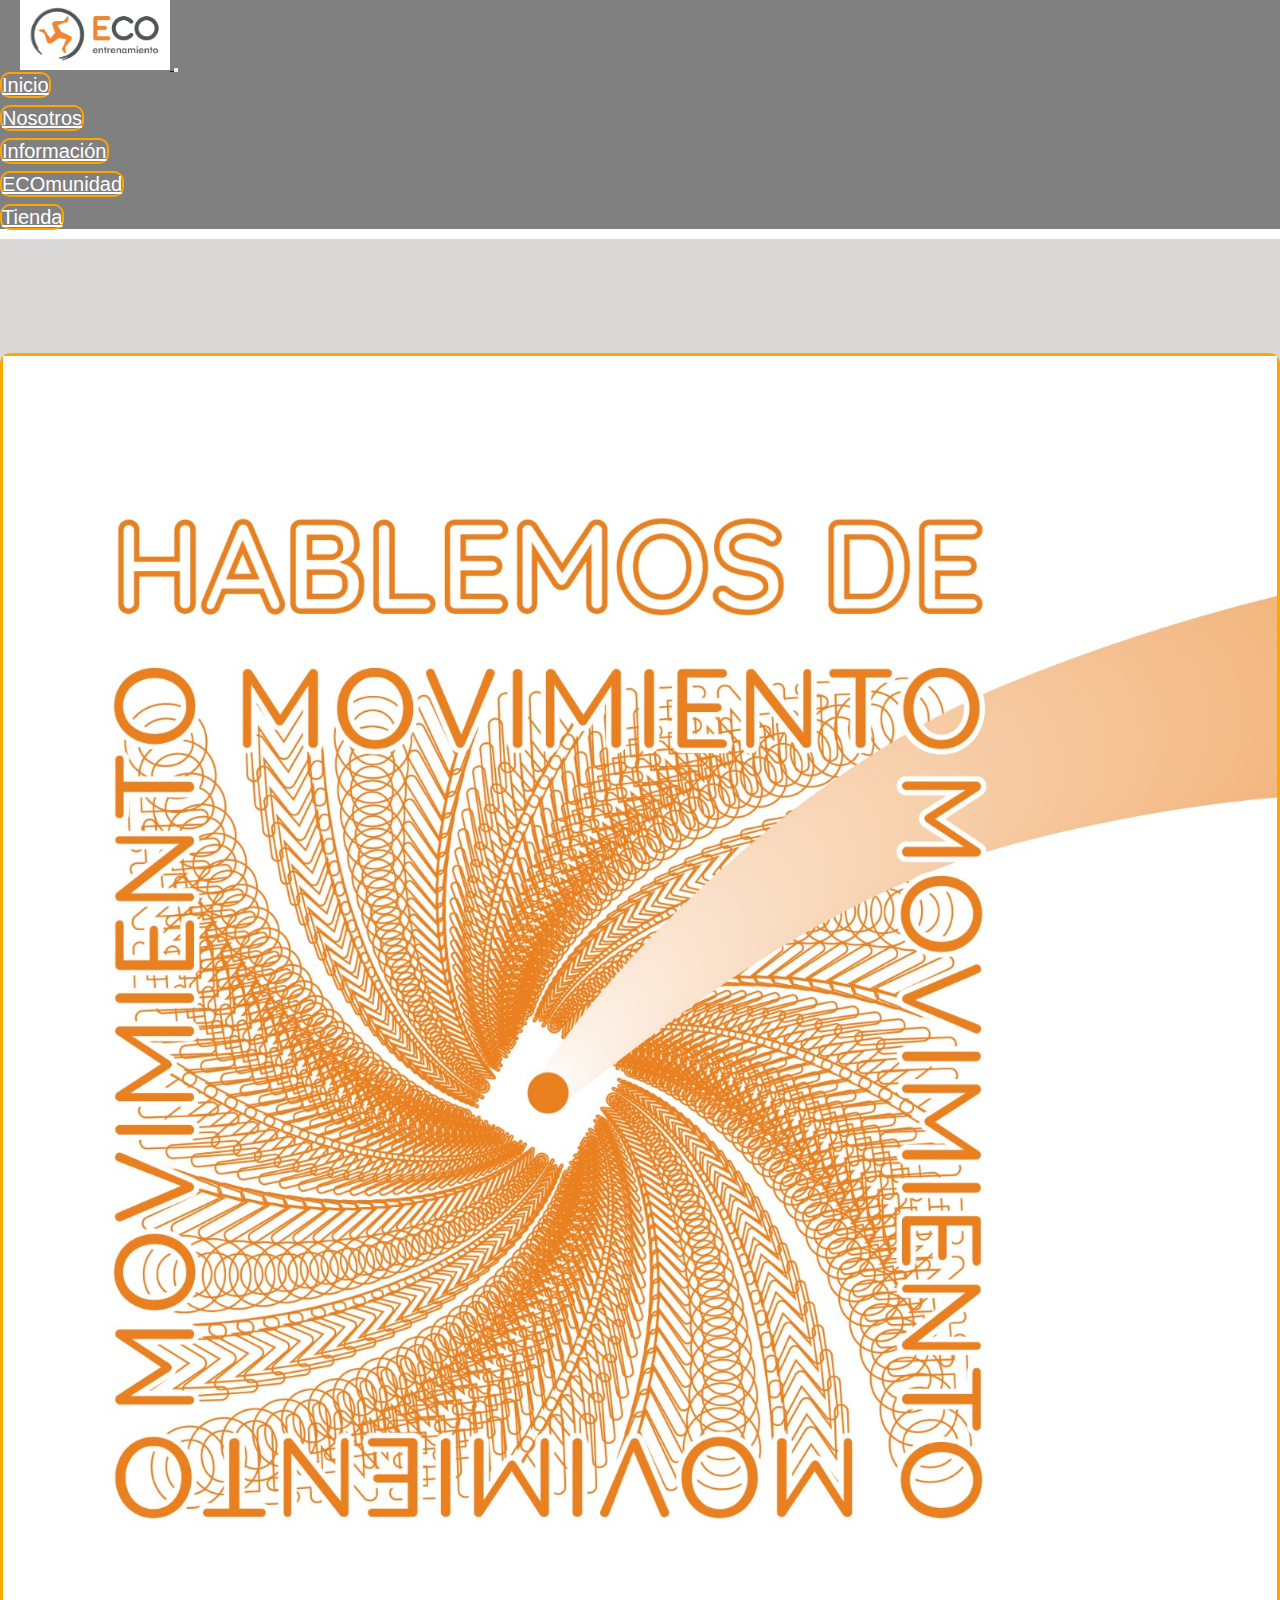
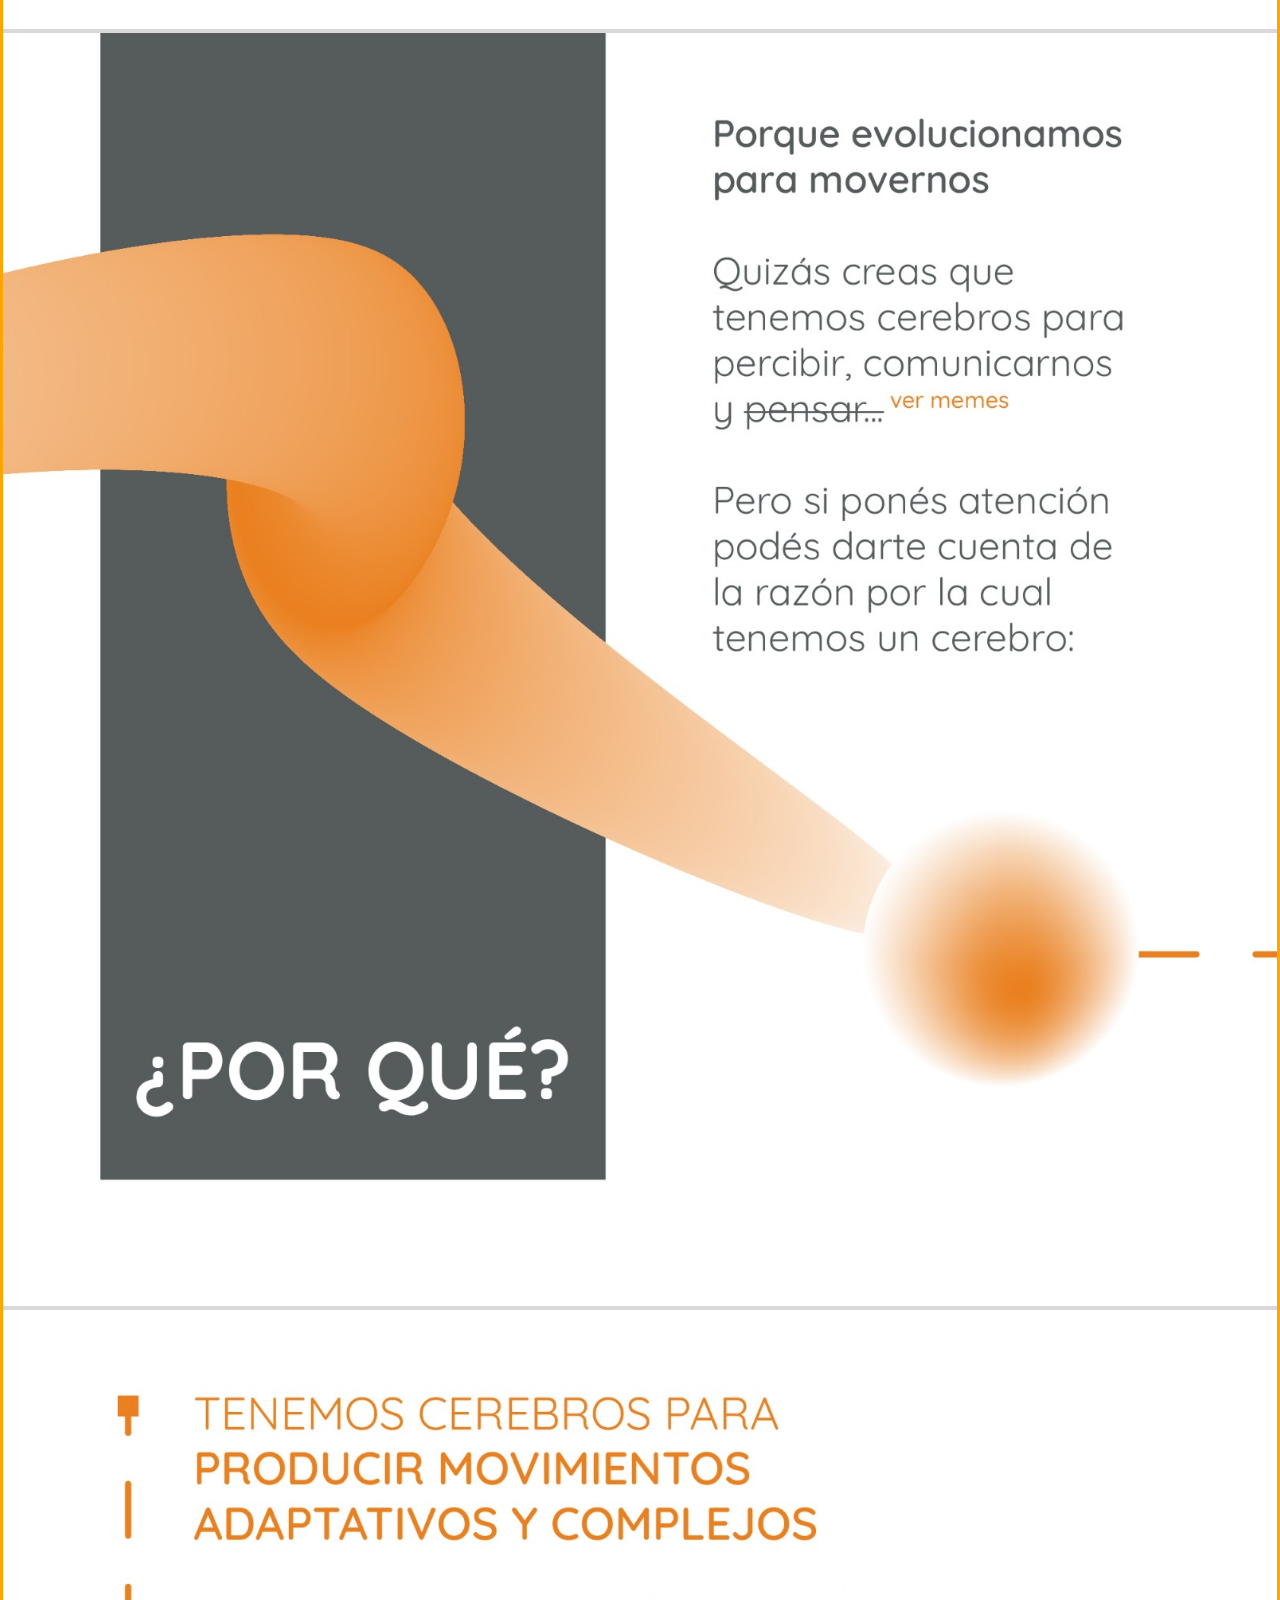
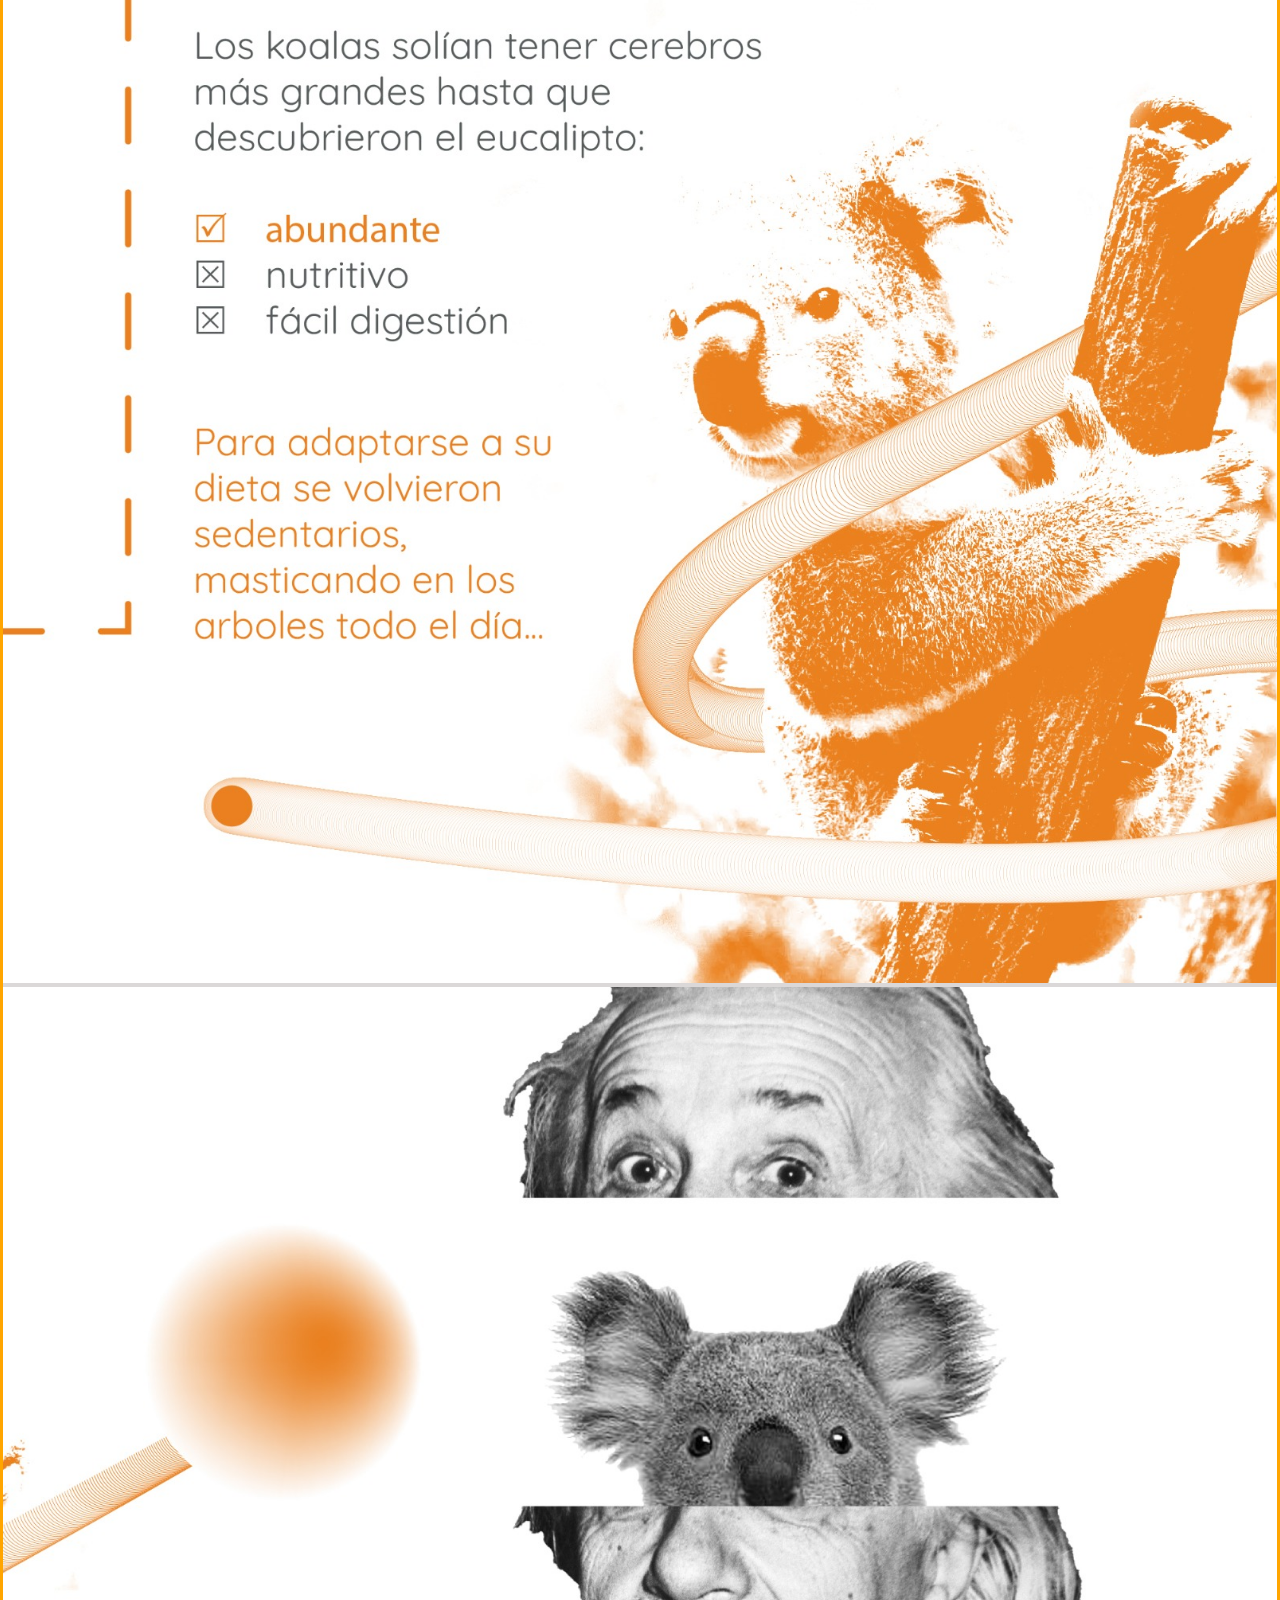
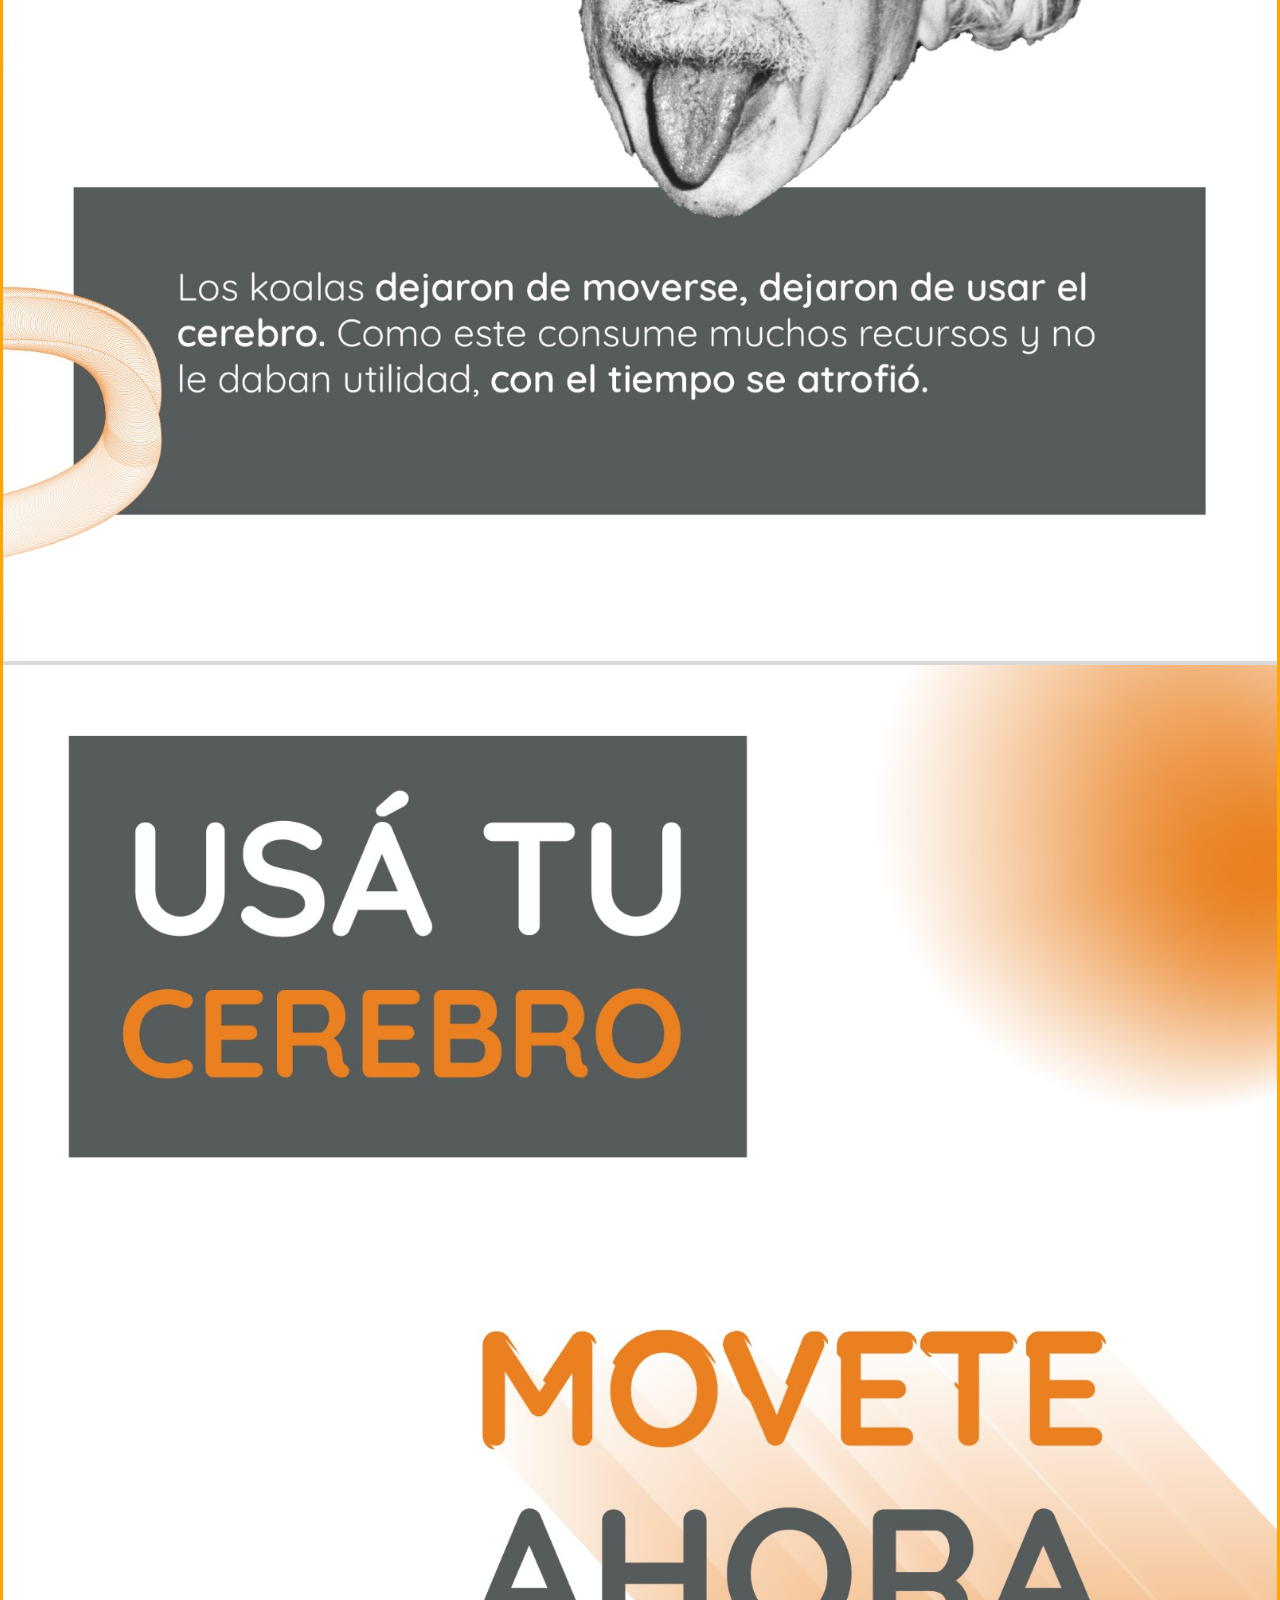
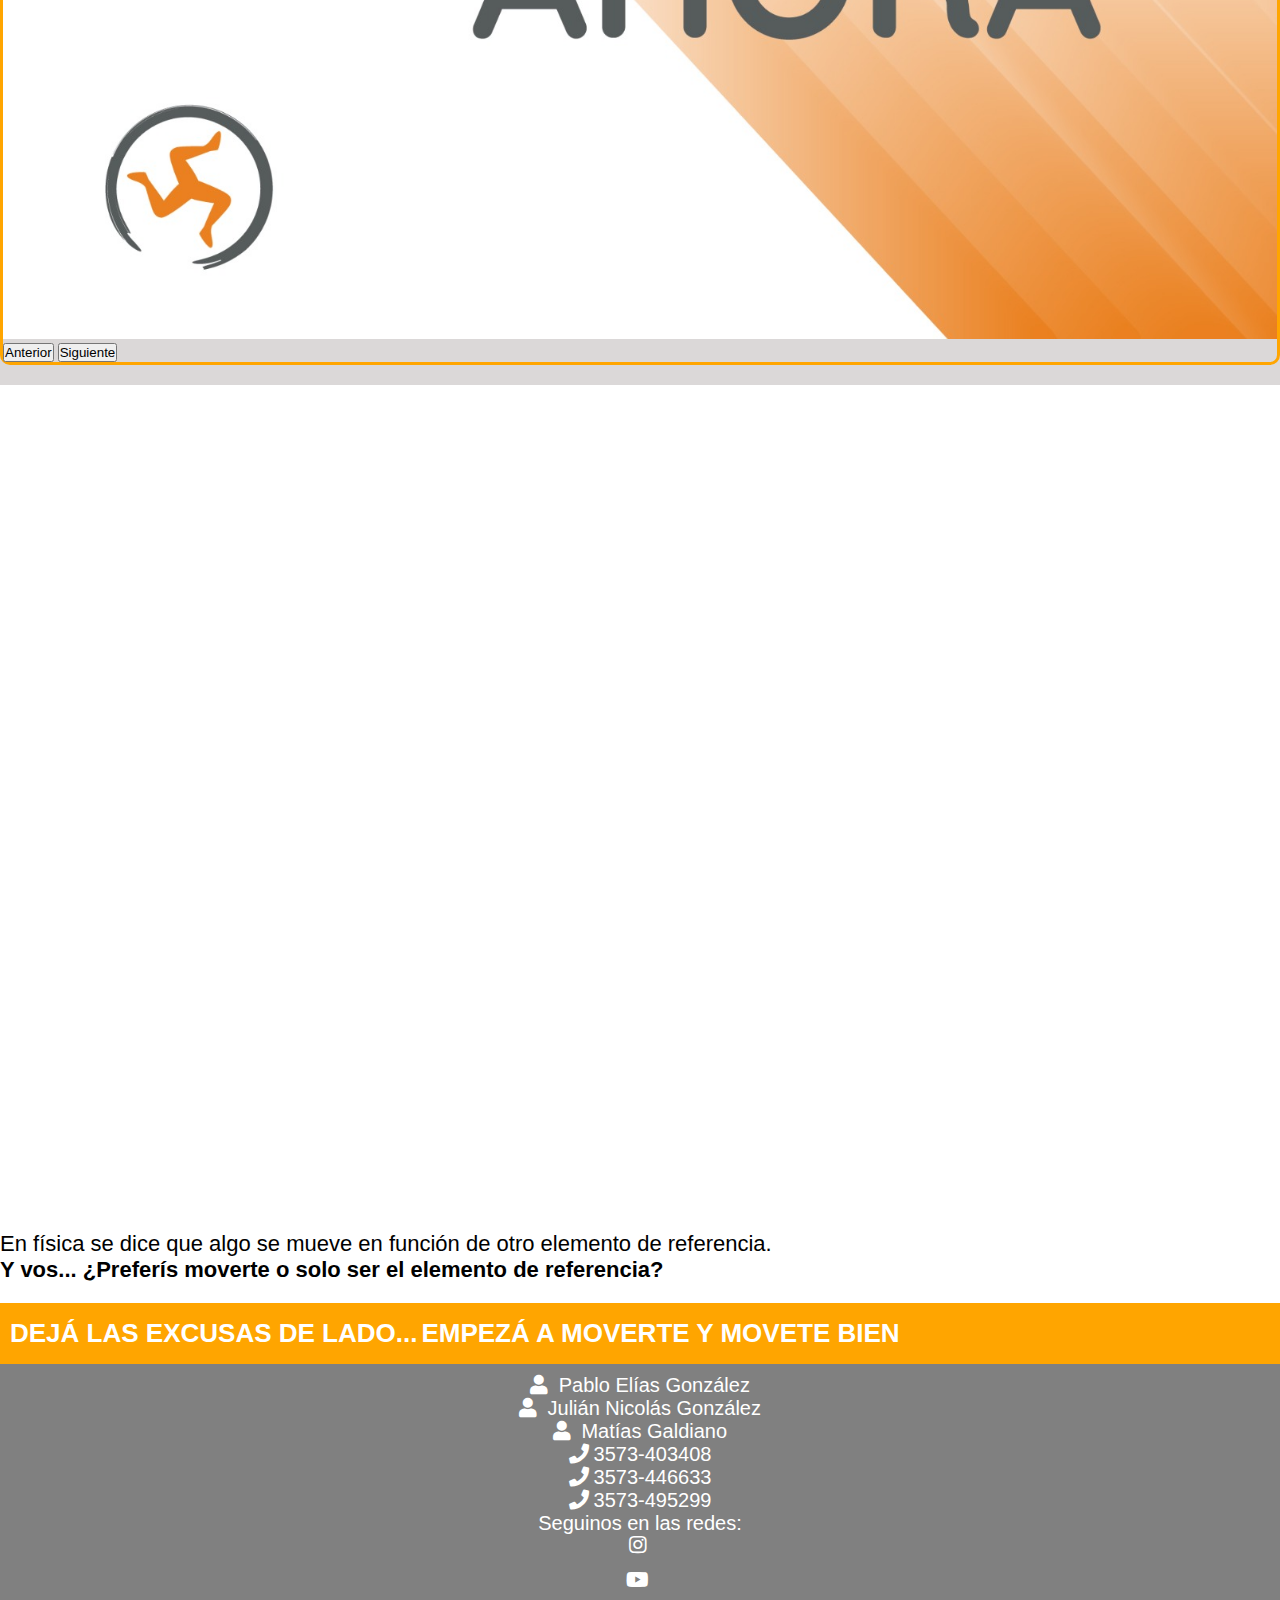
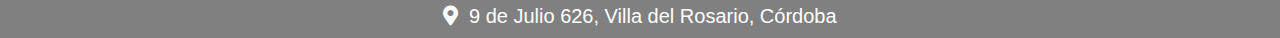
<file: index.html>
<!DOCTYPE html>
<html lang="es">
<head>
  <meta charset="utf-8">
  <meta http-equiv="x-ua-compatible" content="ie=edge">
  <meta name="viewport" content="width=device-width, initial-scale=1, shrink-to-fit=no">
  <meta name="description" content="Eco Entrenamiento: El movimiento es salud y evolución. Usá tu cerebro, movete ahora.">
  <meta name="keywords" content="Movimiento, salud, evolución.">
  <link href="https://cdn.jsdelivr.net/npm/bootstrap@5.2.3/dist/css/bootstrap.min.css" rel="stylesheet" integrity="sha384-rbsA2VBKQhggwzxH7pPCaAqO46MgnOM80zW1RWuH61DGLwZJEdK2Kadq2F9CUG65" crossorigin="anonymous">
  <link rel="stylesheet" href="https://cdnjs.cloudflare.com/ajax/libs/font-awesome/5.15.1/css/all.min.css">
  <link rel="stylesheet" href="./css/style.css">
  <link rel="shortcut icon" href="./img/favicon.jpeg">
  <title>ECO Entrenamiento</title>
</head>
<body>
  <!--- Menú de Navegación Header con Bootstrap-->
  <header>
    <div class="container-nav">
      <nav class="navbar navbar-expand-lg">
        <a class="navbar-brand" href="./index.html">
          <img src="./img/logo.jpeg" alt="">
        </a>
        <button class="navbar-toggler" type="button" data-bs-toggle="collapse" data-bs-target="#navbarNav"
          aria-controls="navbarNav" aria-expanded="false" aria-label="Toggle navigation">
          <span class="navbar-toggler-icon"></span>
        </button>
        <div class="collapse navbar-collapse justify-content-end" id="navbarNav">
          <ul class="navbar-nav">
            <li class="nav-item">
              <a class="nav-link" href="./index.html">Inicio</a>
            </li>
            <li class="nav-item">
              <a class="nav-link" href="./pages/nosotros.html">Nosotros</a>
            </li>
            <li class="nav-item">
              <a class="nav-link" href="./pages/informacion.html">Información</a>
            </li>
            <li class="nav-item">
              <a class="nav-link" href="./pages/ecomunidad.html">ECOmunidad</a>
            </li>
            <li class="nav-item">
              <a class="nav-link" href="./pages/tienda.html">Tienda</a>
            </li>
          </ul>
        </div>
      </nav>
    </div>
  </header>
  <!--- Fin Menú de Navegación Header con Bootstrap-->
  <main>
    <section class="movimiento">
      <div class="container text-center">
        <h1>EL MOVIMIENTO ES SALUD Y EVOLUCIÓN</h1>
        <div class="row align-items-center justify-content-center">
          <div class="col-md-6"> 
            <div id="carousel" class="carousel slide" data-bs-ride="carousel">
              <div class="carousel-inner">
                <div class="carousel-item active">
                  <img src="./img/movimiento1.jpeg" class="d-block w-100" alt="hablemos de movimiento">
                </div>
                <div class="carousel-item">
                  <img src="./img/movimiento2.jpeg" class="d-block w-100" alt="importancia de movernos">
                </div>
                <div class="carousel-item">
                  <img src="./img/movimiento3.jpeg" class="d-block w-100" alt="información sobre el cerebro">
                </div>
                <div class="carousel-item">
                  <img src="./img/movimiento4.jpeg" class="d-block w-100" alt="comparación con los koalas">
                </div>
                <div class="carousel-item">
                  <img src="./img/movimiento5.jpeg" class="d-block w-100" alt="movete ahora">
                </div>
              </div>
              <button class="carousel-control-prev" type="button" data-bs-target="#carousel"
                data-bs-slide="prev">
                <span class="carousel-control-prev-icon" aria-hidden="true"></span>
                <span class="visually-hidden">Anterior</span>
              </button>
              <button class="carousel-control-next" type="button" data-bs-target="#carousel"
                data-bs-slide="next">
                <span class="carousel-control-next-icon" aria-hidden="true"></span>
                <span class="visually-hidden">Siguiente</span>
              </button>
            </div>
          </div>
        </div>
      </div> 
    </section>
    <section class="elMundo">
      <div class="container text-center">
        <h1>EL MUNDO SE MUEVE, NOSOTROS CON ÉL</h1>
        <div class="row align-items-center">
          <div class="col-md-6">
            <img class="animacion" src="./img/elmundosemueve.jpeg" alt="persona corriendo">
          </div>
          <div class="col-md-6">
            <p>En física se dice que algo se mueve en función de otro elemento de referencia.</p>
            <p><strong>Y vos... ¿Preferís moverte o solo ser el elemento de referencia?</strong></p>
          </div>
        </div>
      </div>
    </section>
    <section class="orange">
      <div class="container text-center">
        <p><strong>DEJÁ LAS EXCUSAS DE LADO...</strong></p>
        <p><strong>EMPEZÁ A MOVERTE Y MOVETE BIEN</strong></p>
      </div>
    </section>  
  </main>
  <!--- Footer con Bootstrap-->
  <footer>
    <div class="container-footer">
      <div class="row ">
        <div class="col-md-3 mb-3 d-flex flex-column align-items-center d-lg-block">
          <p><i class="fas fa-user"></i> Pablo Elías González</p>
          <p><i class="fas fa-user"></i> Julián Nicolás González</p>
          <p><i class="fas fa-user"></i> Matías Galdiano</p>
        </div>
        <div class="col-md-3 mb-3 d-flex flex-column align-items-center d-lg-block">
          <p><i class="fas fa-phone "></i><a href="tel:3573403408">3573-403408</a></p>
          <p><i class="fas fa-phone"></i><a href="tel:3573446633">3573-446633</a></p>
          <p><i class="fas fa-phone"></i><a href="tel:3573495299">3573-495299</a></p>
        </div>
        <div class="col-md-3 mb-3 d-flex flex-column align-items-center d-lg-block">
          <ul class="list-unstyled">
            <p>Seguinos en las redes:</p>
            <li><a href="https://www.instagram.com/ecoentrenamiento/" target="_blank"><i class="fab fa-instagram"></i></a></li>
            <li><a href="https://www.youtube.com/@ECOEntrenamientoFuncional" target="_blank"><i class="fab fa-youtube"></i></a></li>
          </ul>
        </div>
        <div class="col-md-3 mb-3 d-flex flex-column align-items-center d-lg-block">
          <p><i class="fas fa-map-marker-alt"></i> <a href="https://www.google.com/maps?q=9+de+Julio+626,+Villa+del+Rosario,+Córdoba" target="_blank">9 de Julio 626, Villa del Rosario, Córdoba</a></p>
        </div>
      </div>
    </div>
  </footer>  
  <!--- Fin del footer con Bootstrap-->      
  <script src="https://cdn.jsdelivr.net/npm/bootstrap@5.2.3/dist/js/bootstrap.bundle.min.js" integrity="sha384-kenU1KFdBIe4zVF0s0G1M5b4hcpxyD9F7jL+jjXkk+Q2h455rYXK/7HAuoJl+0I4" crossorigin="anonymous"></script>
</body>
</html>
</file>
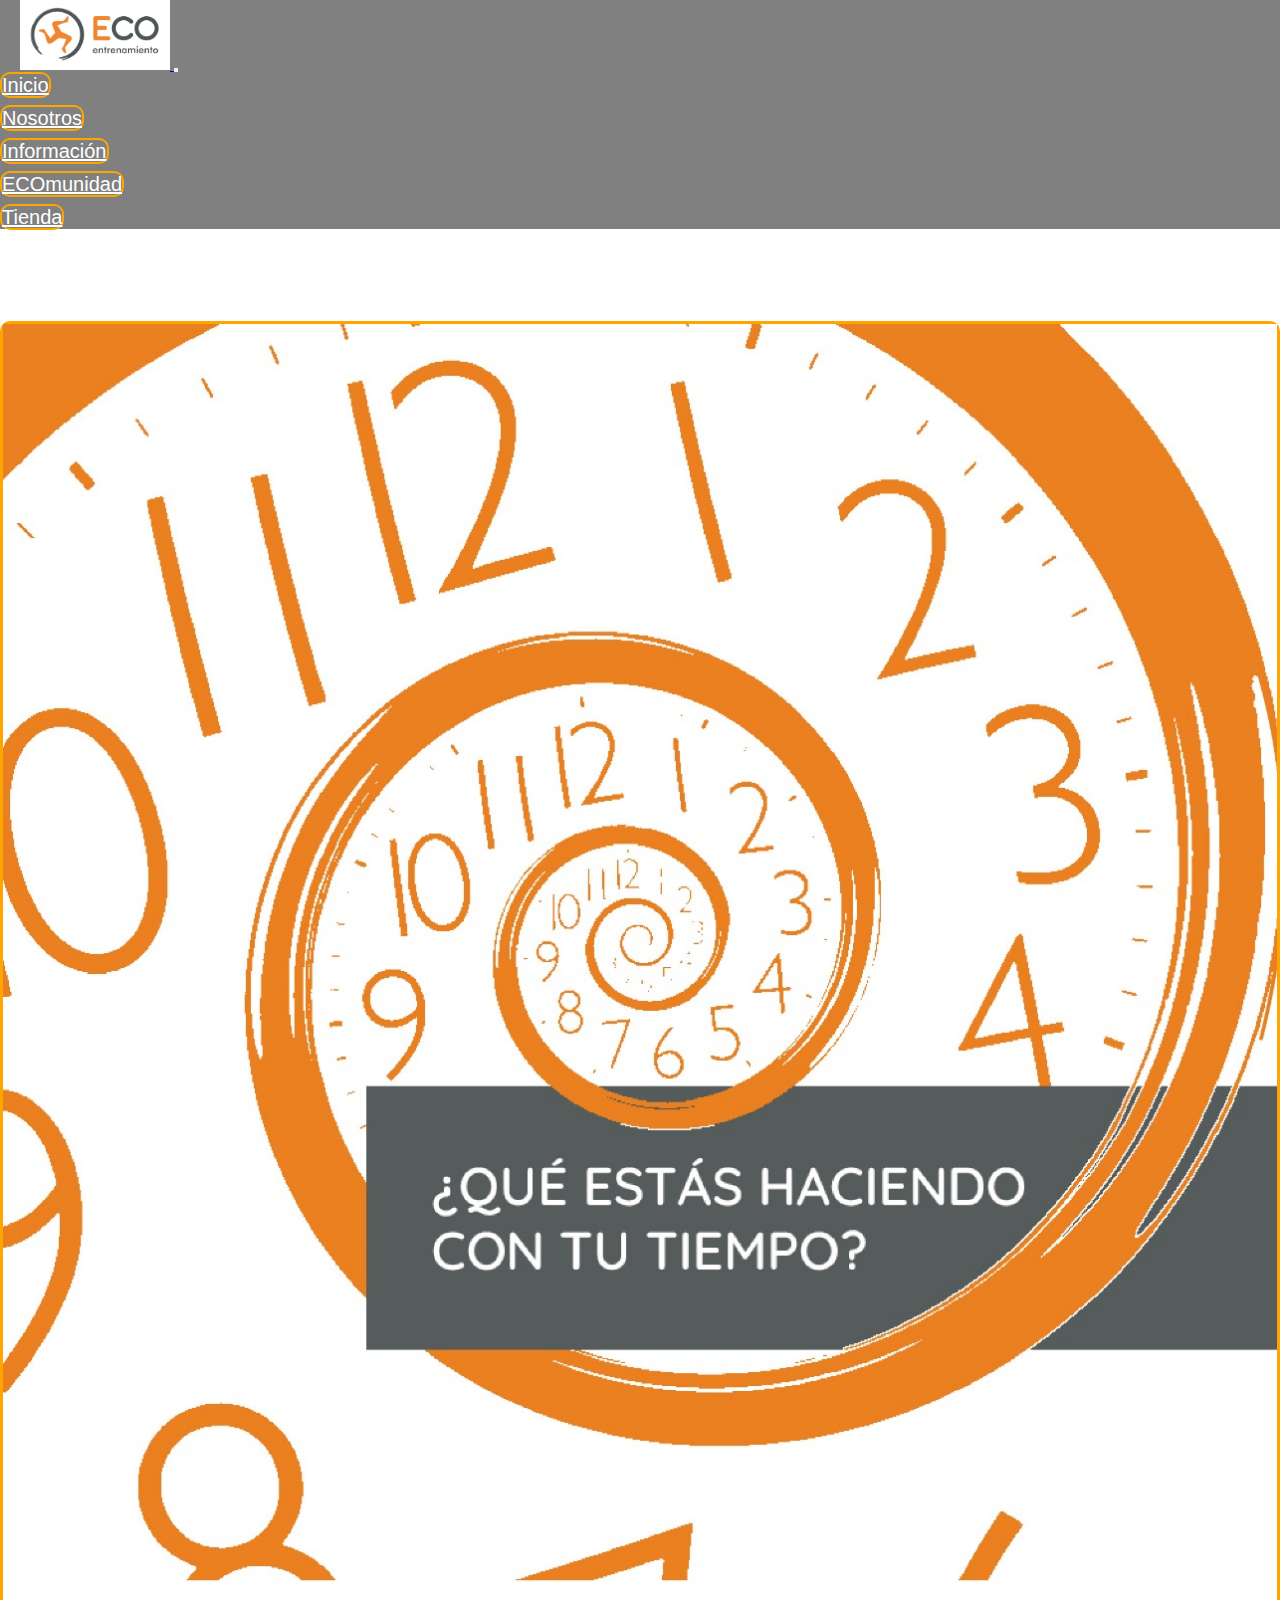
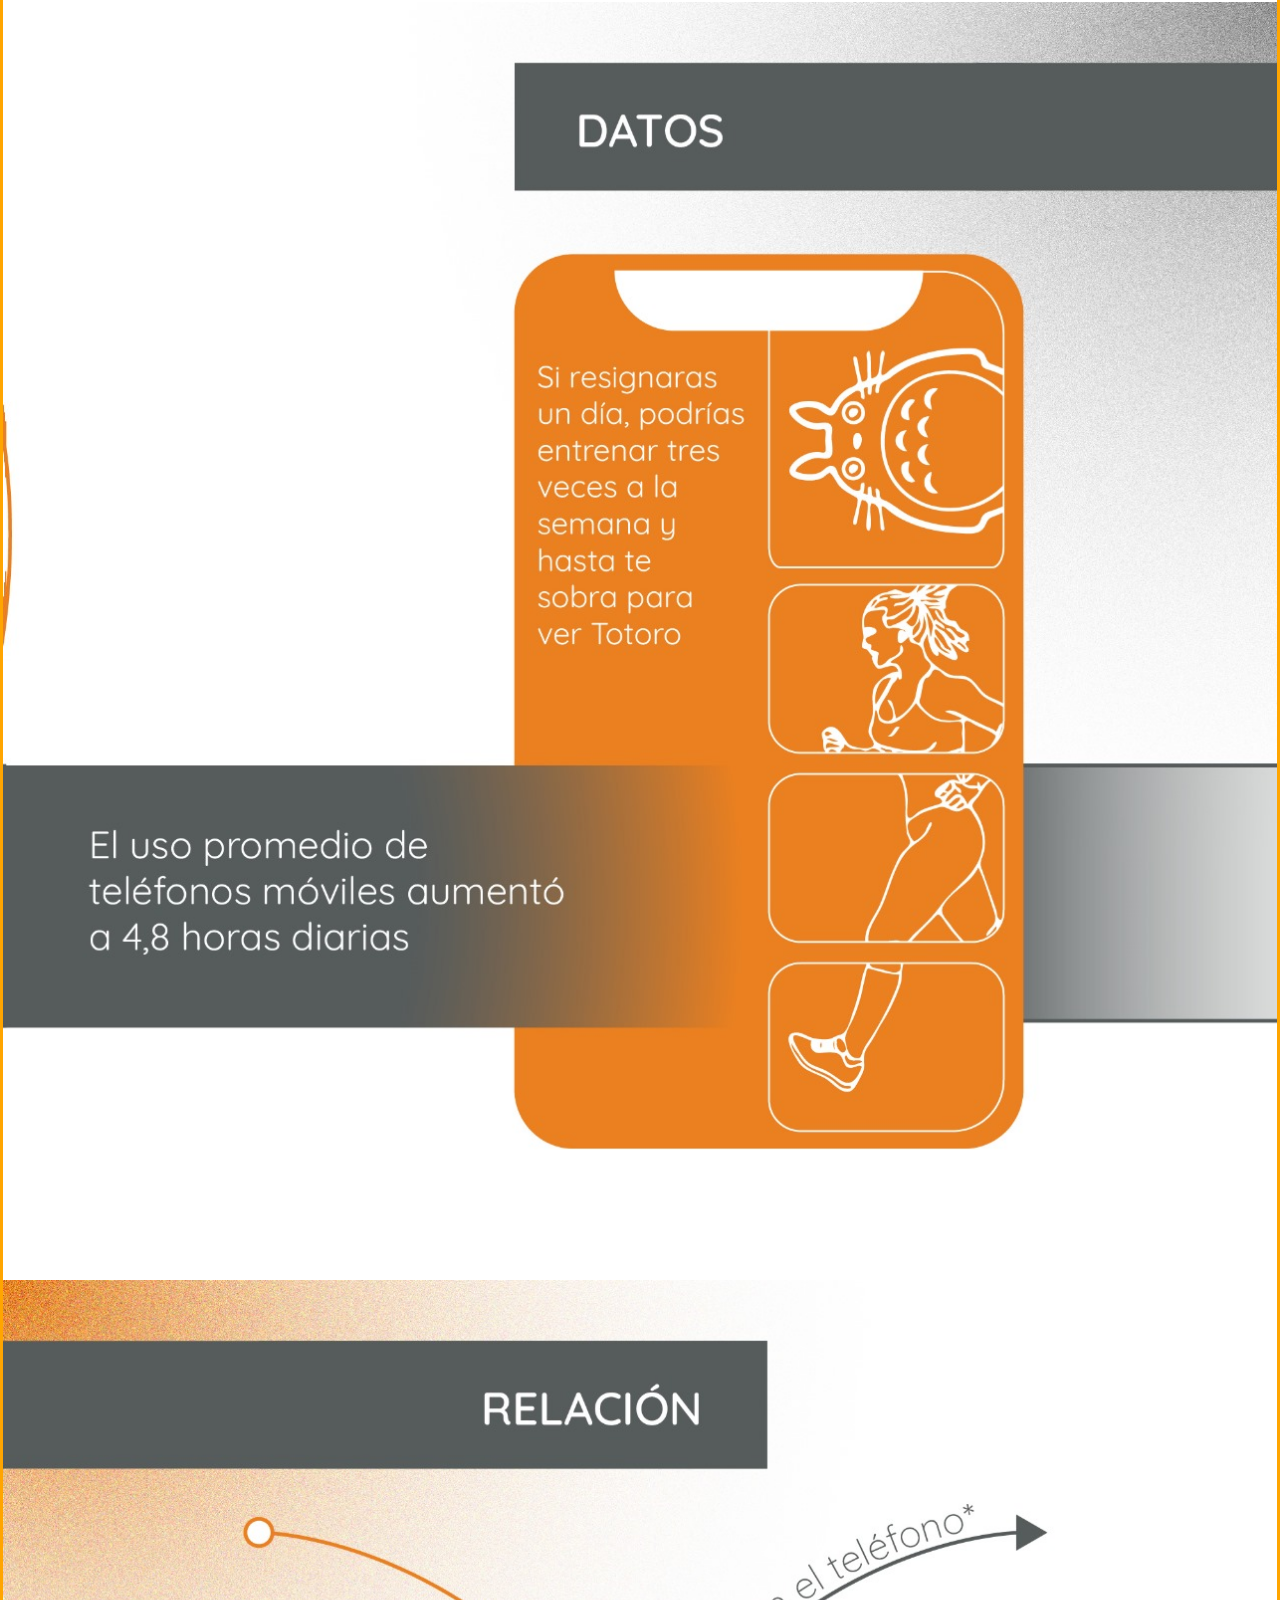
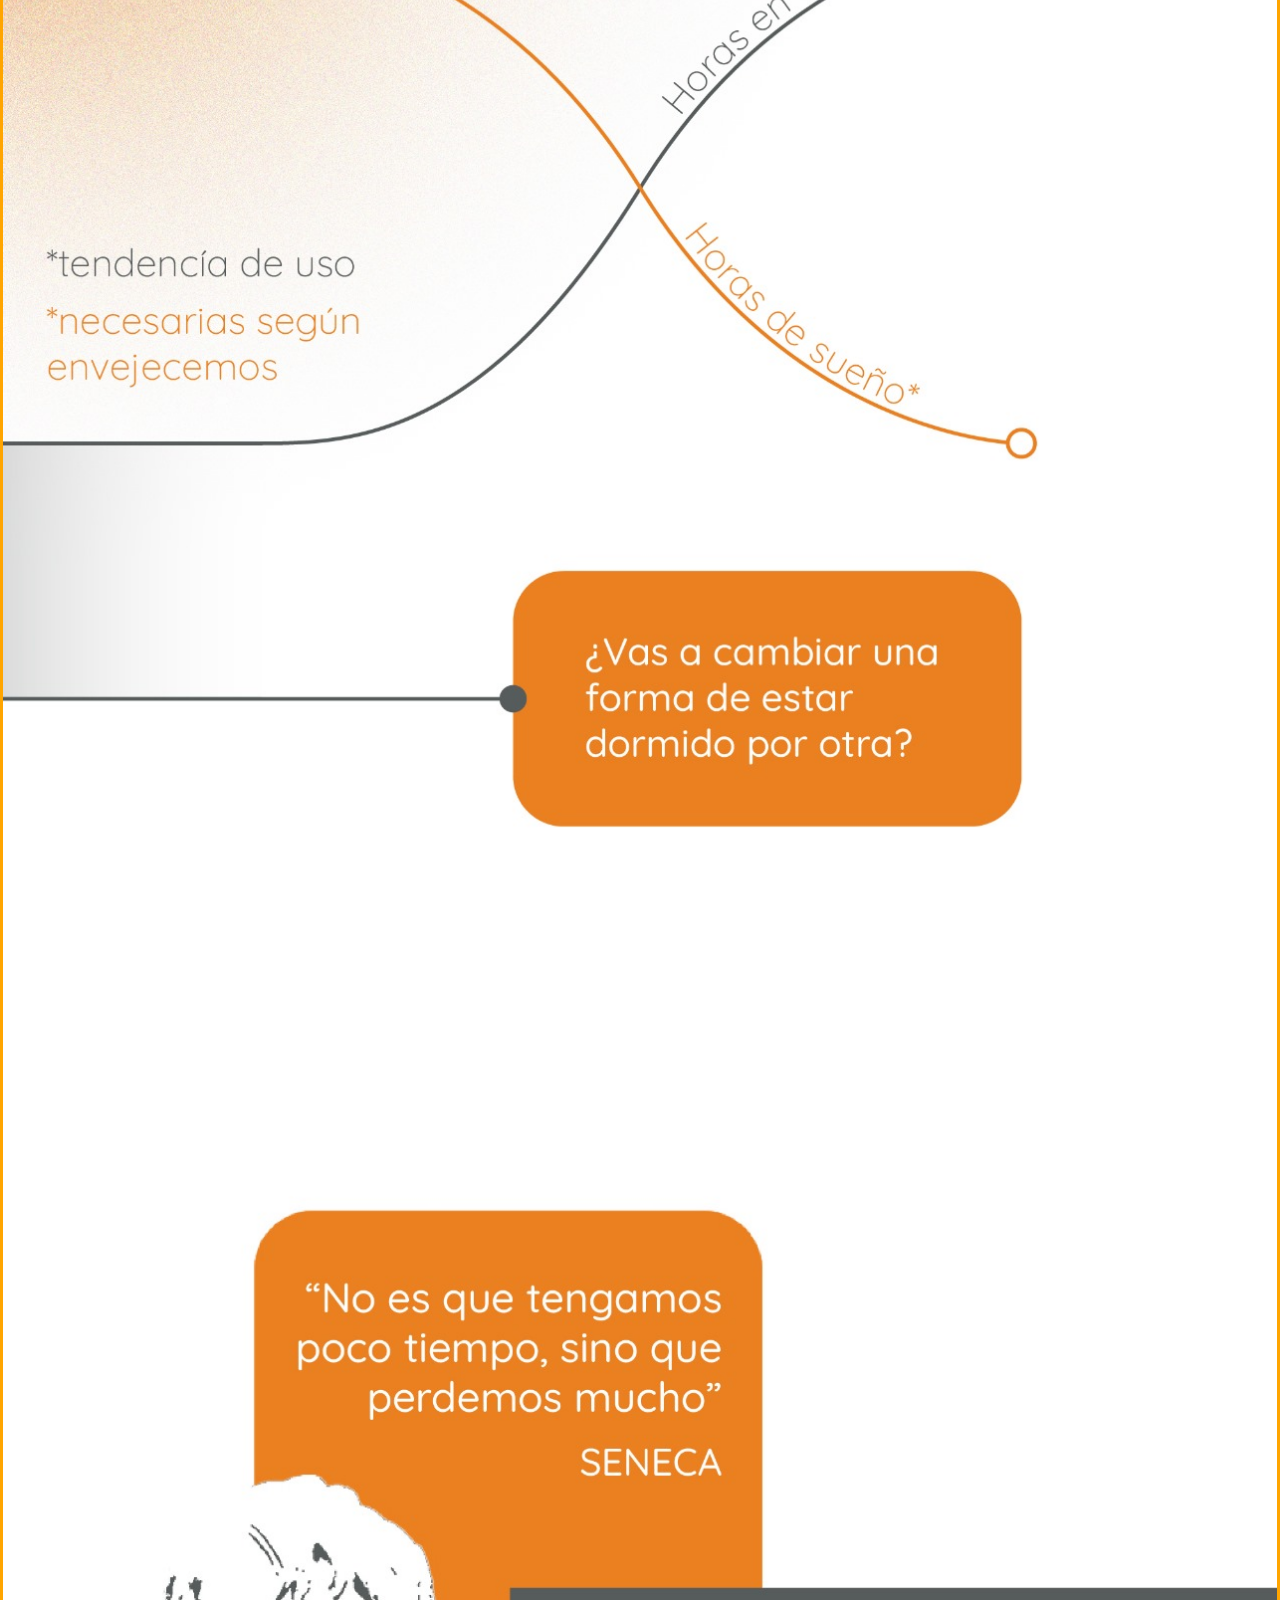
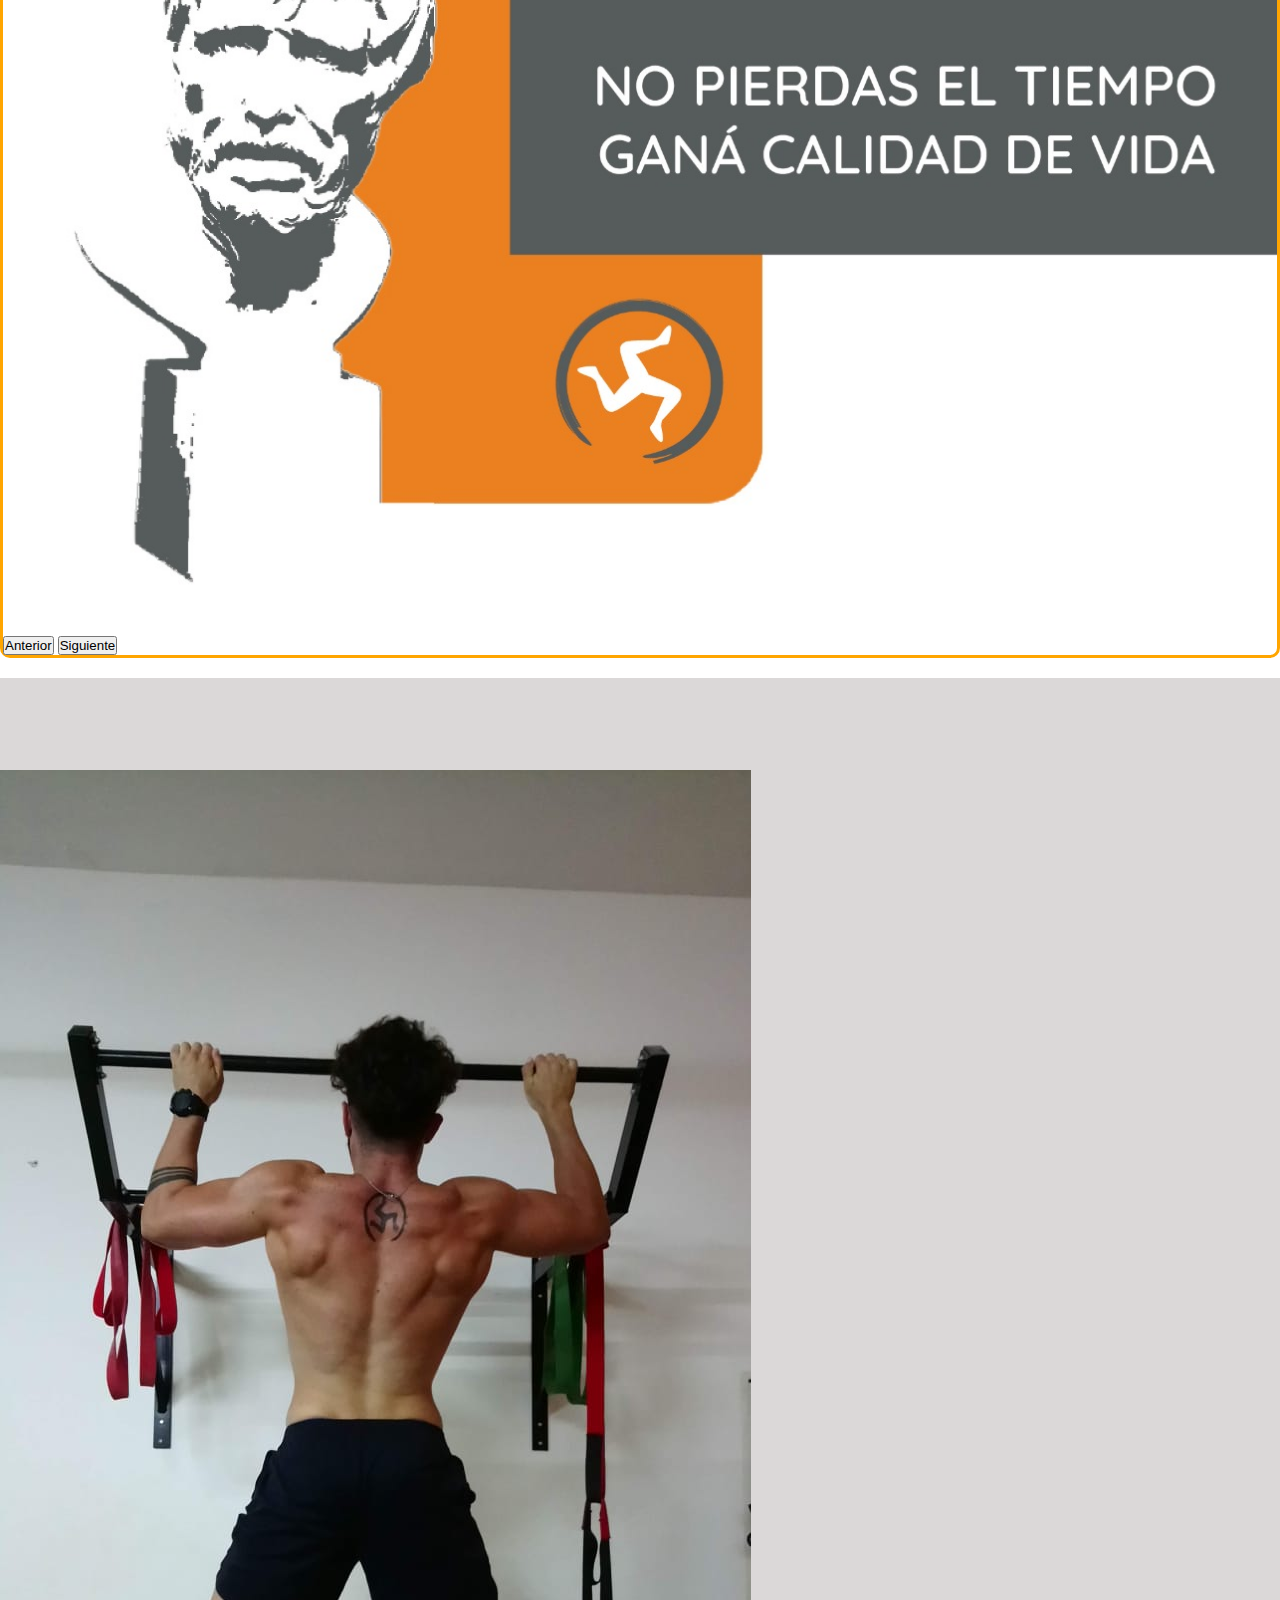
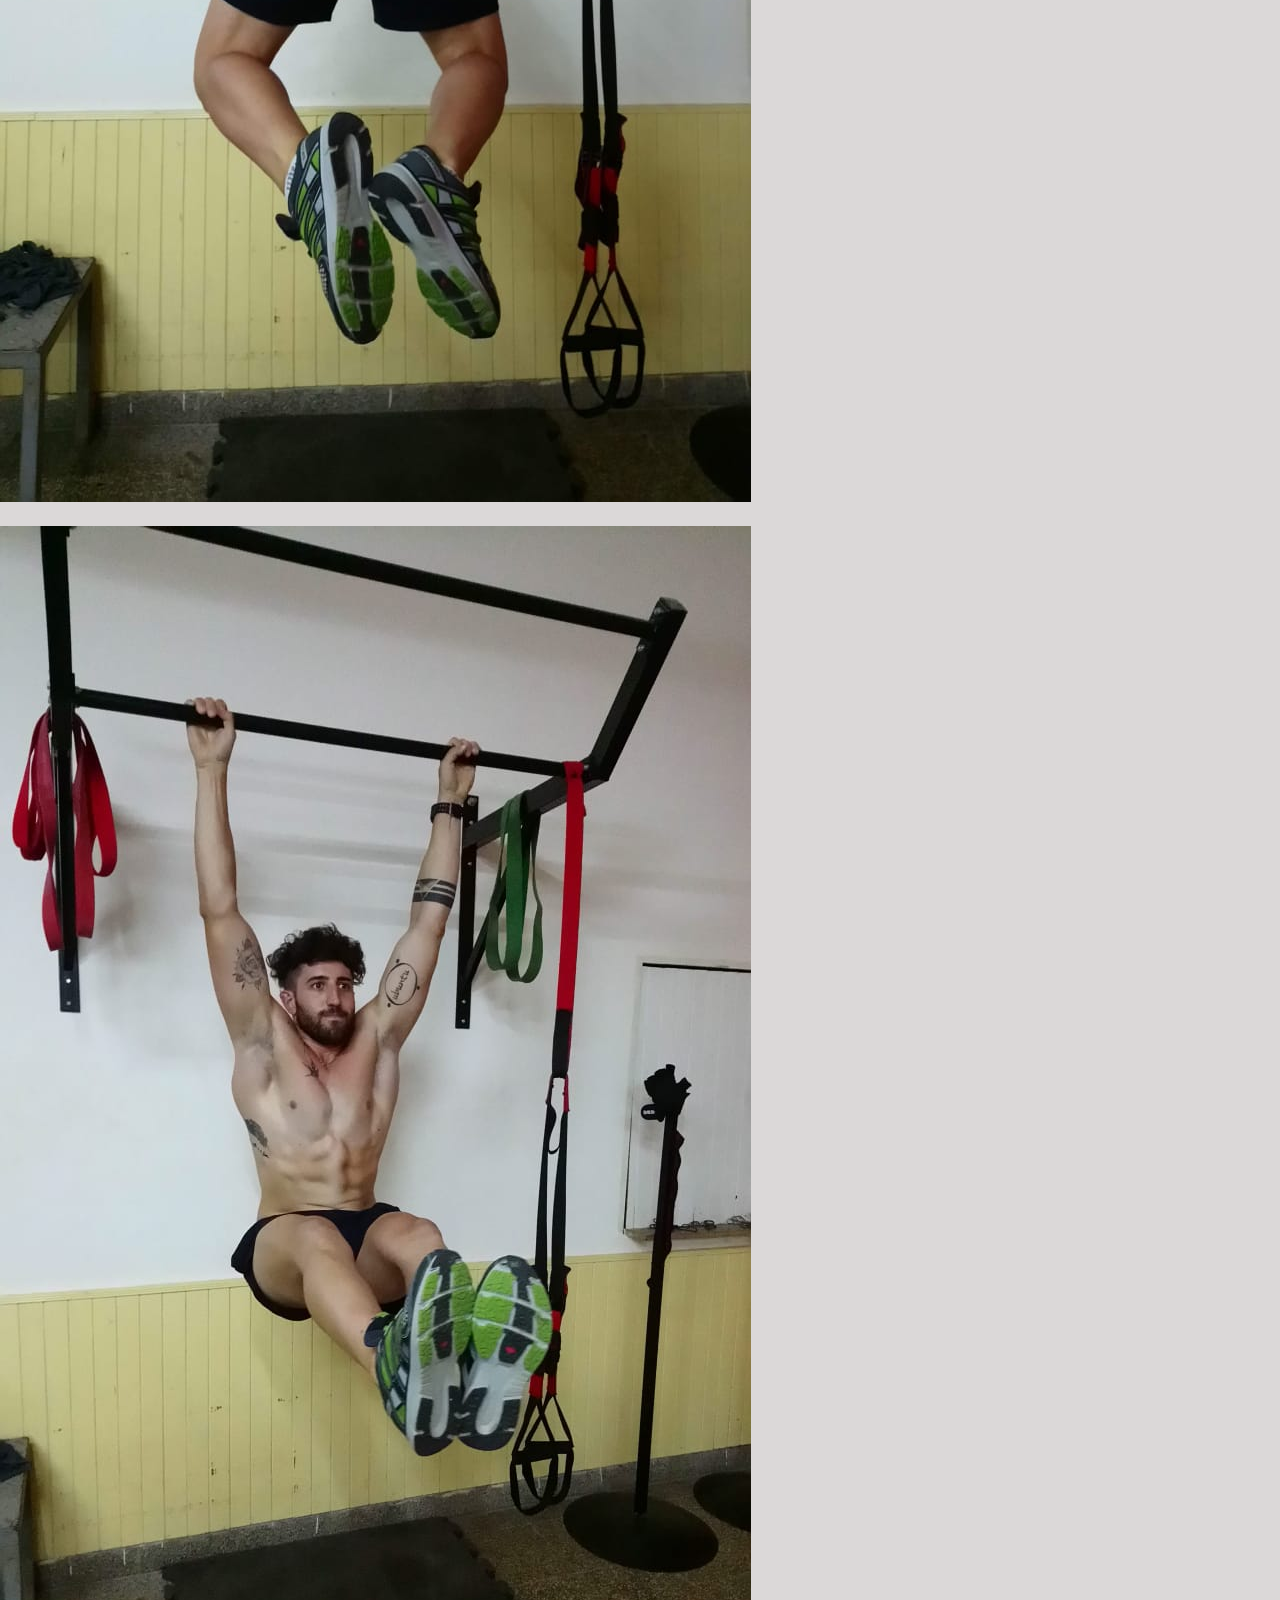
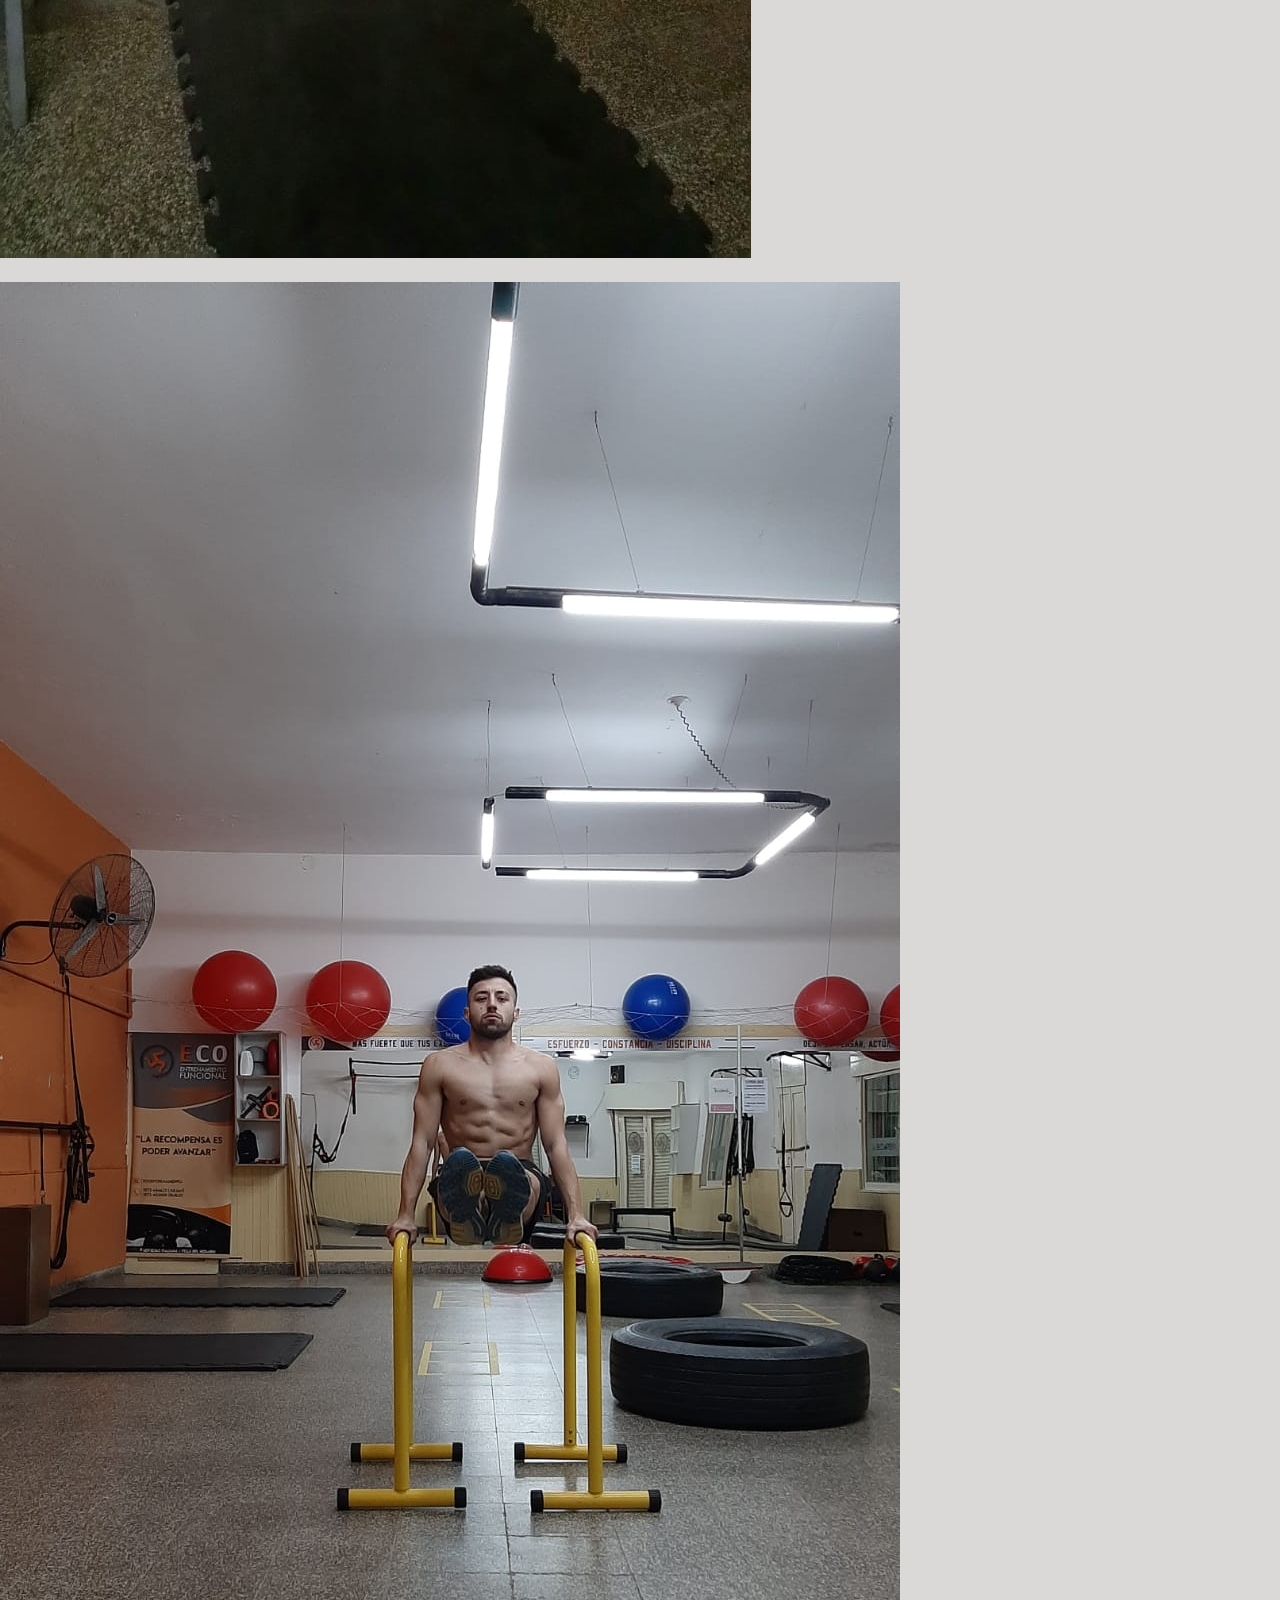
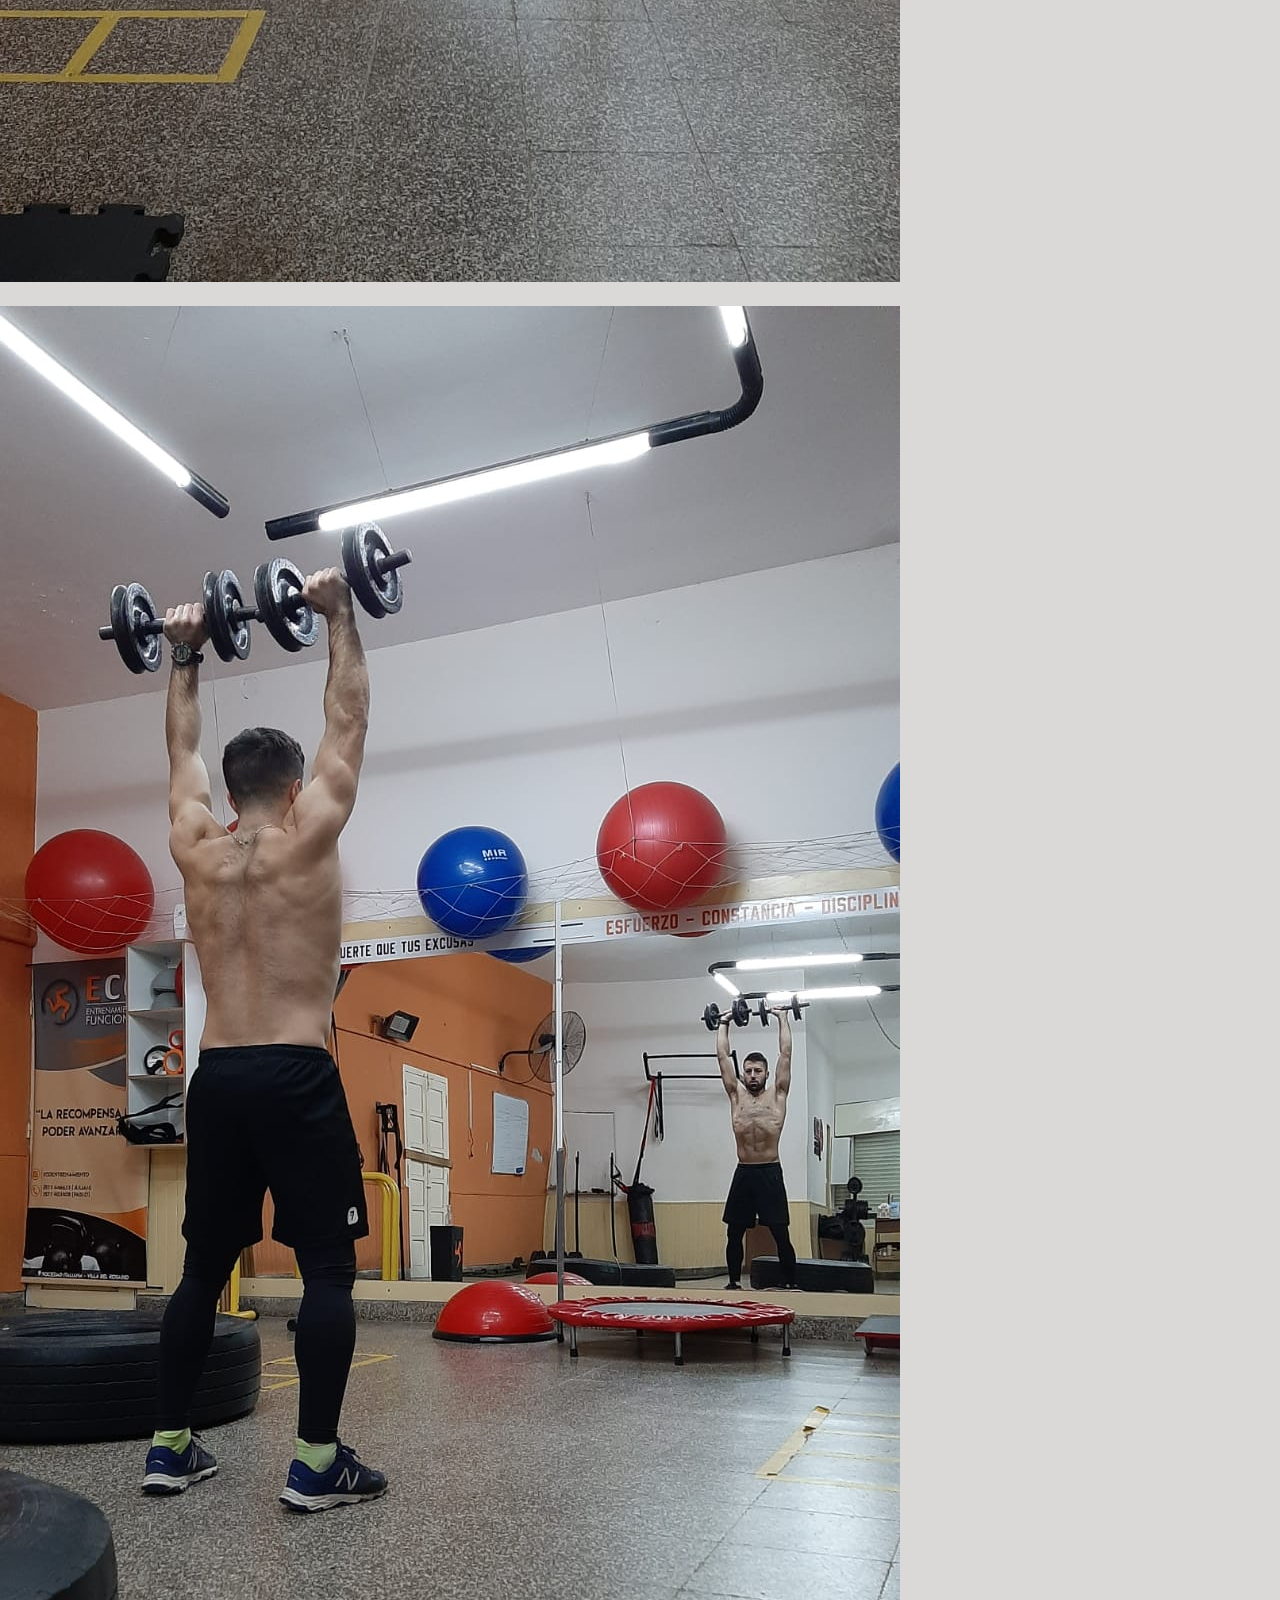
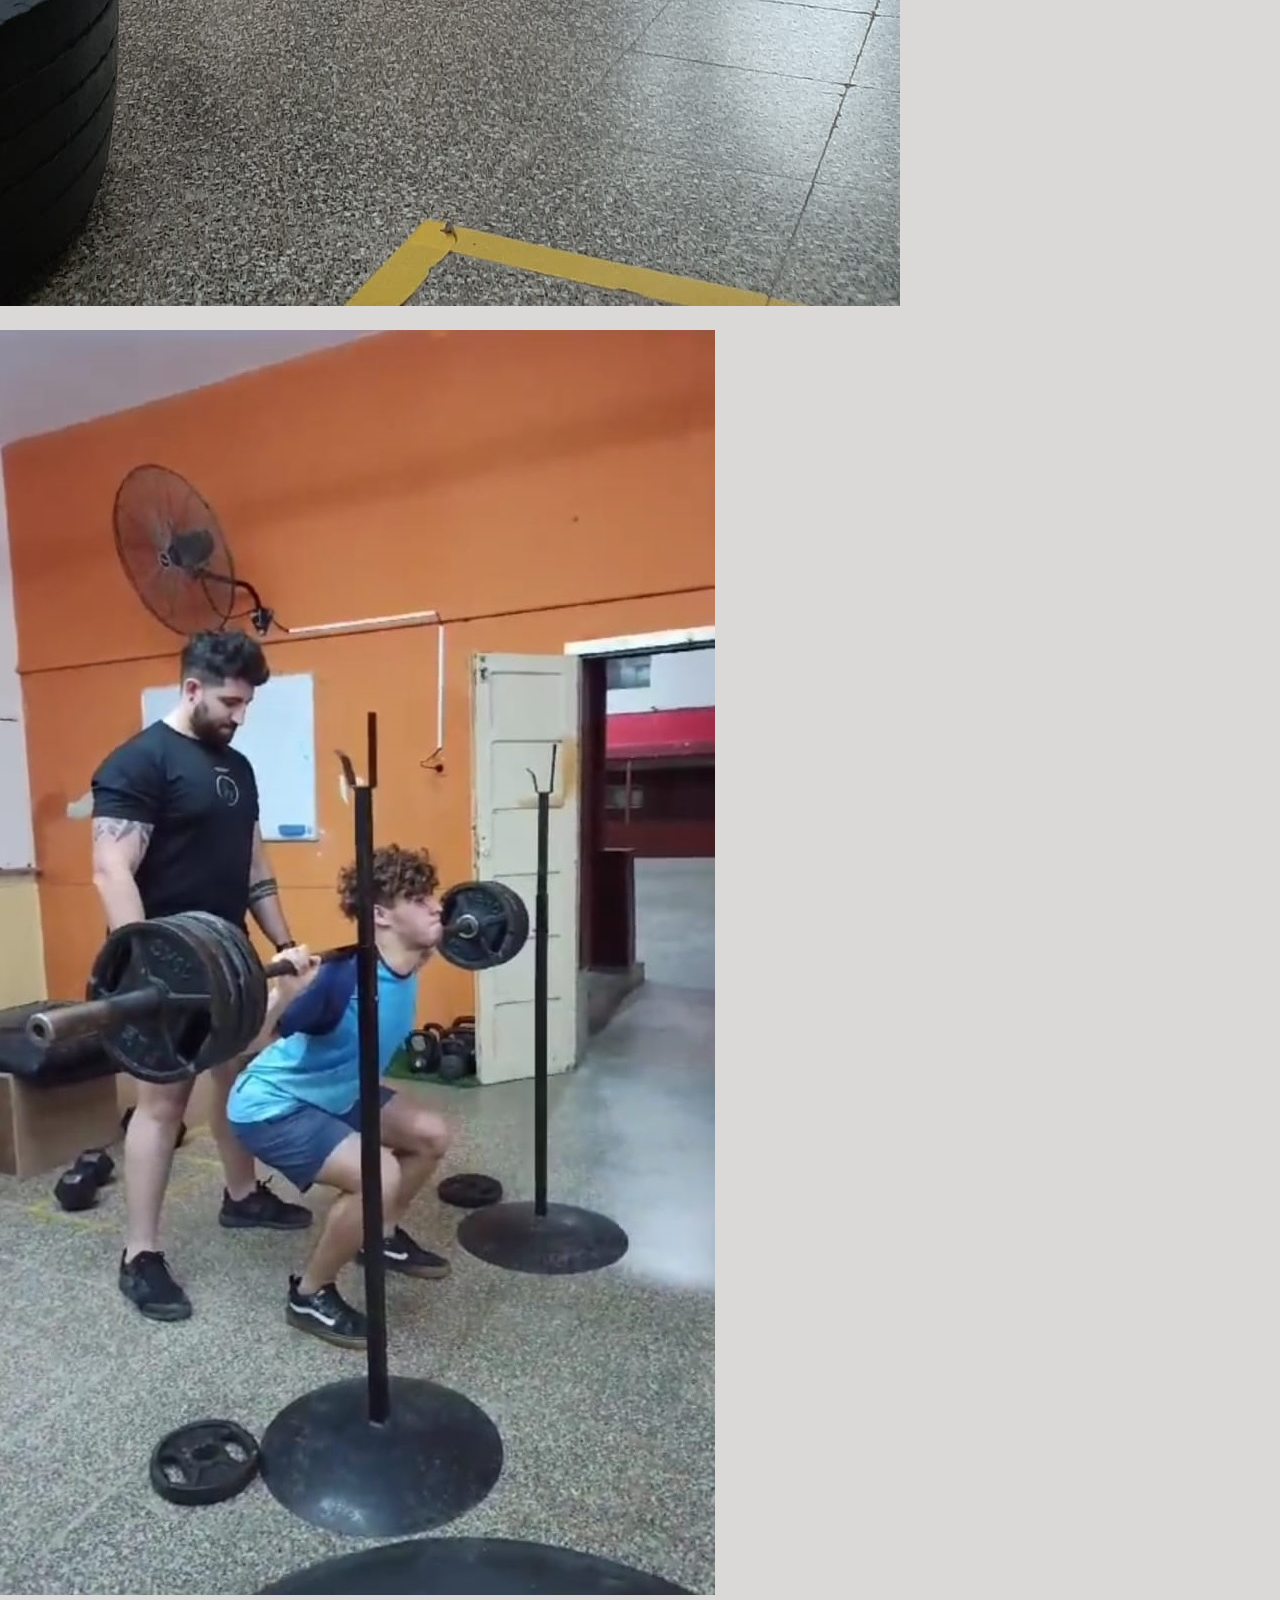
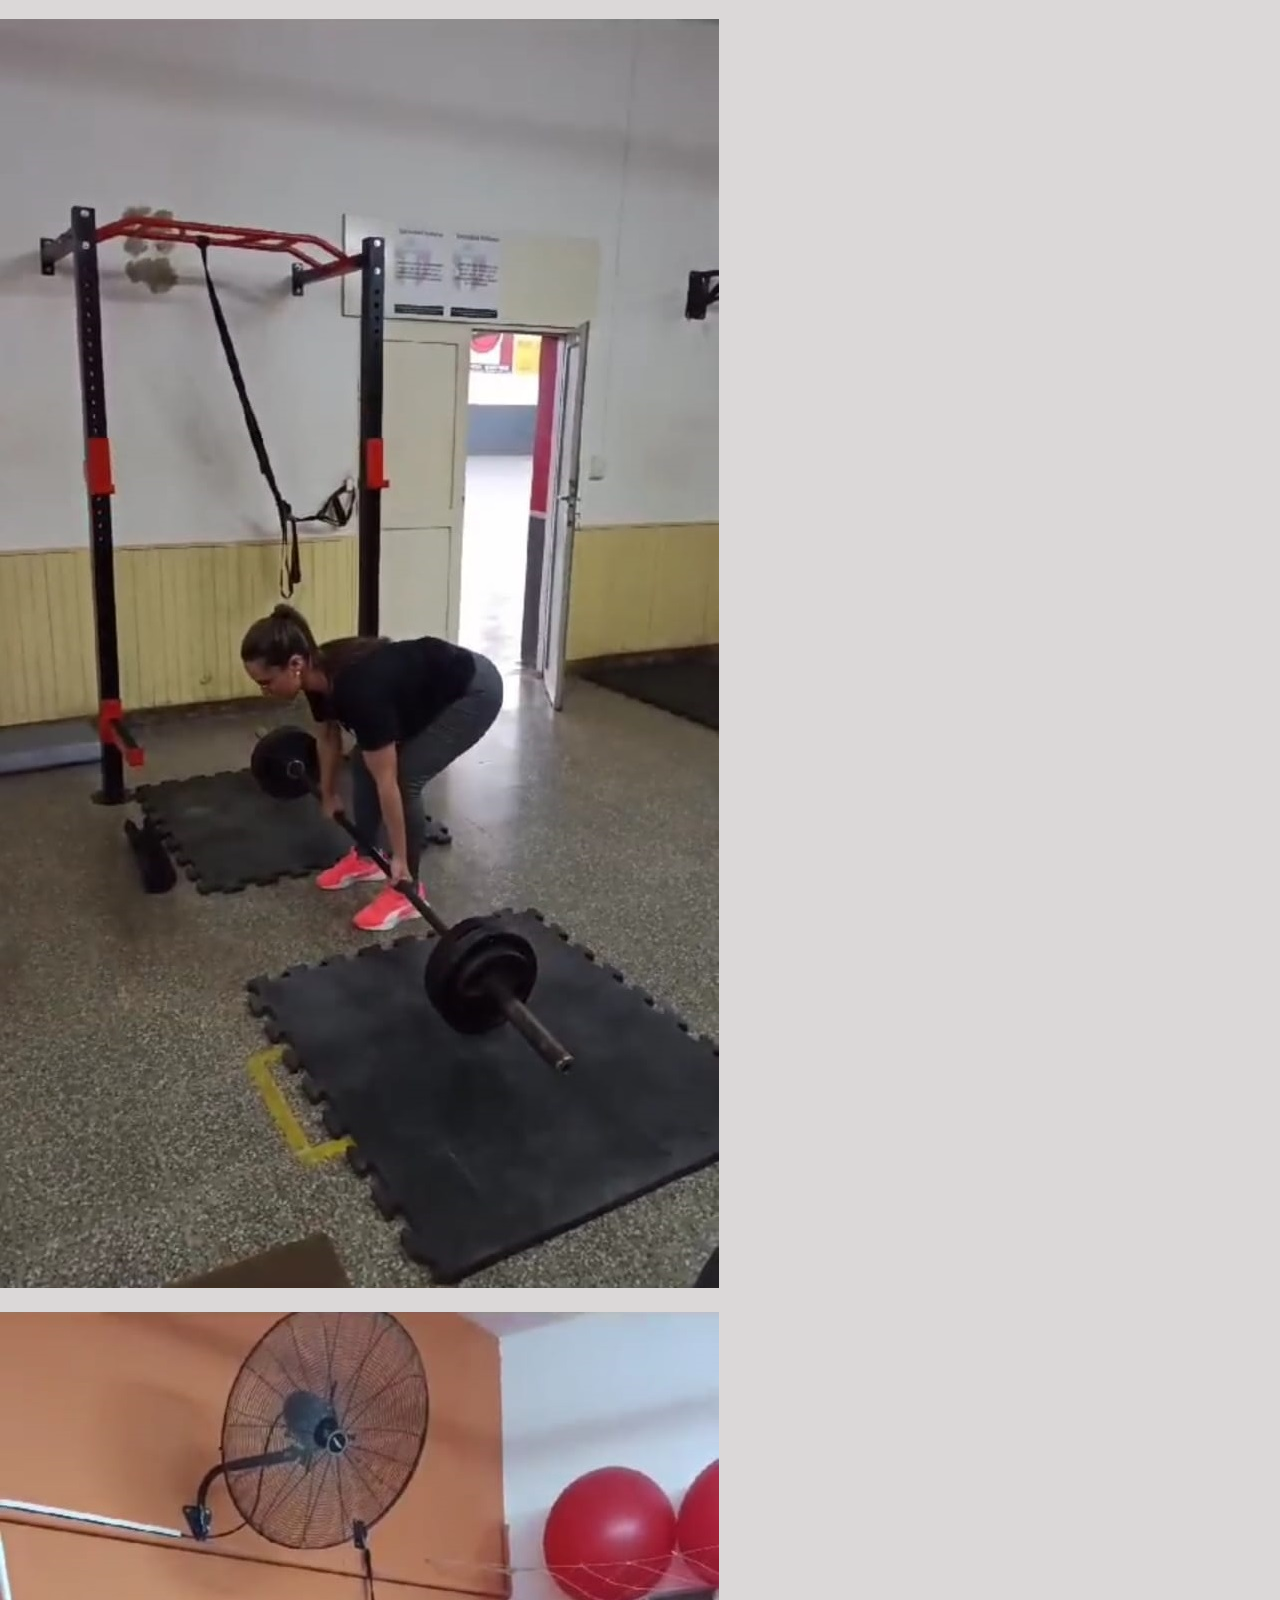
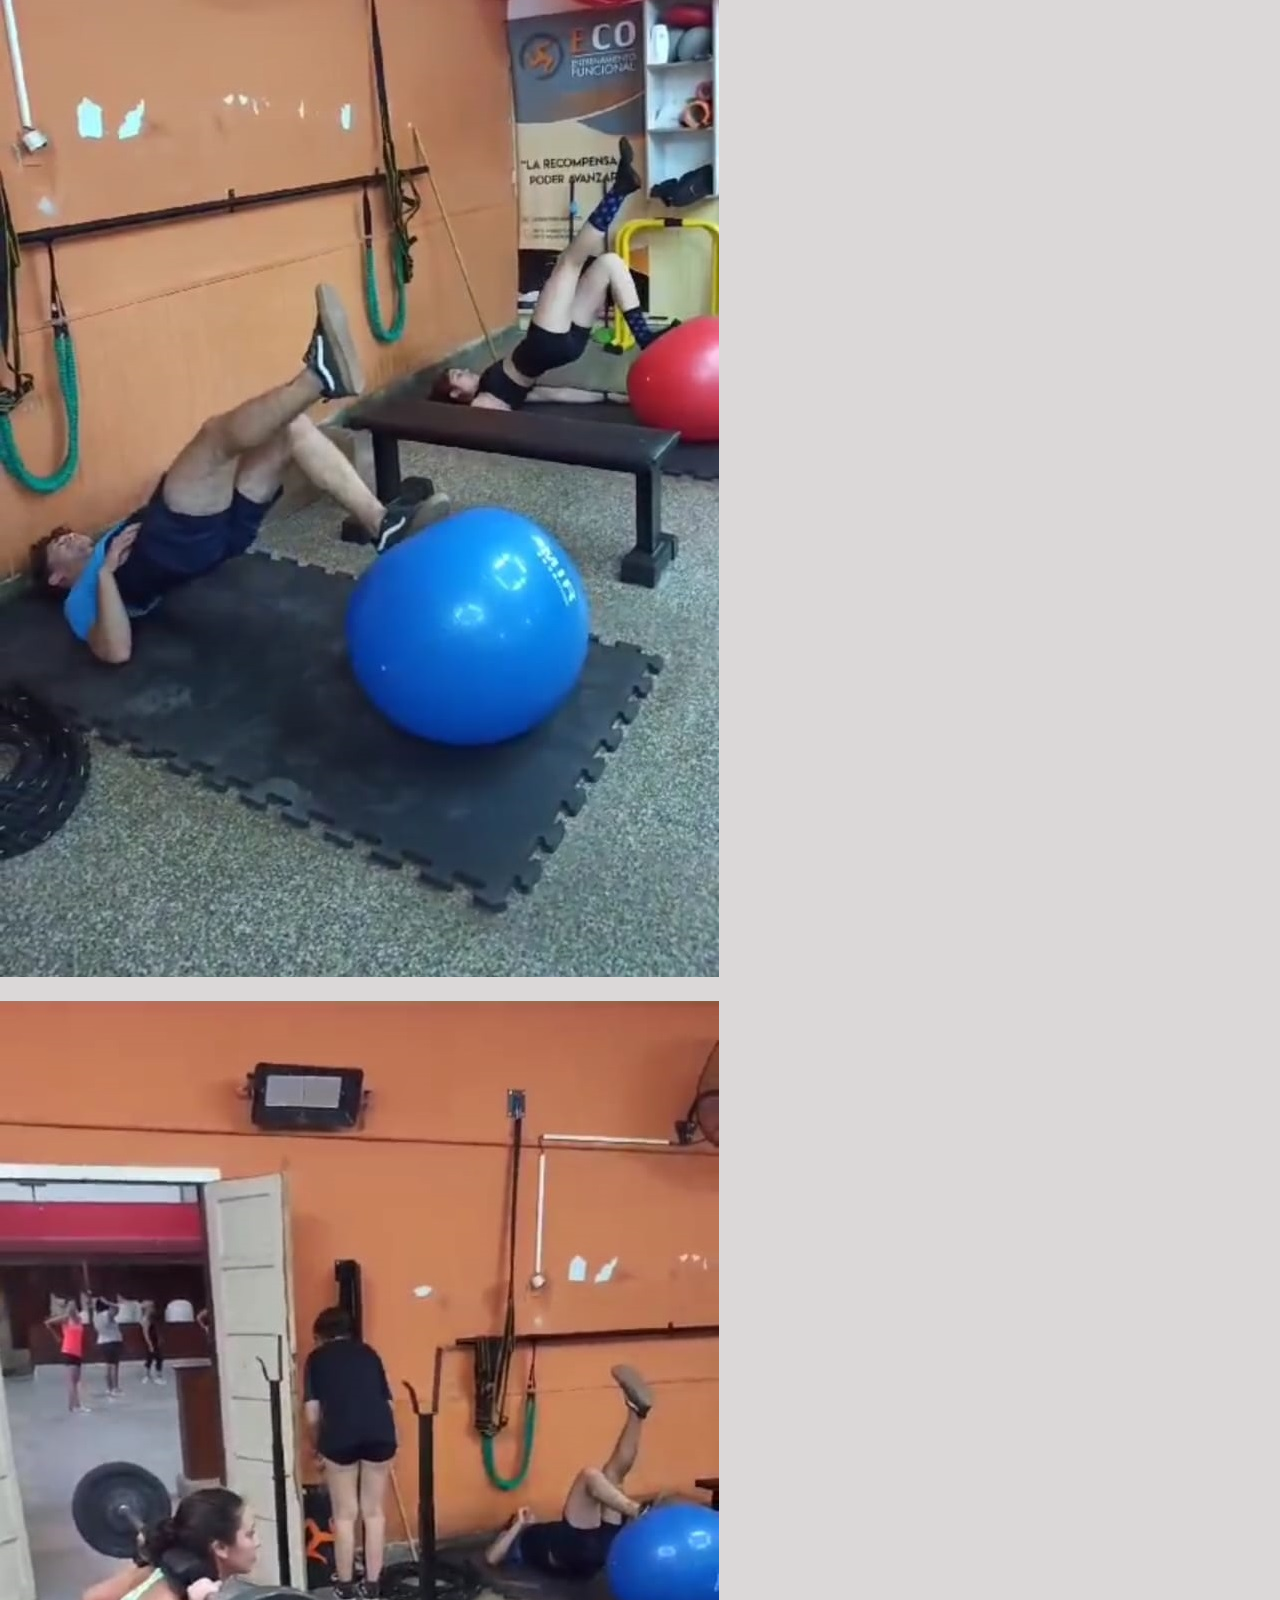
<file: pages/ecomunidad.html>
<!DOCTYPE html>
<html lang="es">
<head>
  <meta charset="utf-8">
  <meta http-equiv="x-ua-compatible" content="ie=edge">
  <meta name="viewport" content="width=device-width, initial-scale=1, shrink-to-fit=no">
  <meta name="description" content="Eco Entrenamiento: no pierdas el tiempo, ganá calidad de vida. Sumate y entrená con nosotros.">
  <meta name="keywords" content="Comunidad, entrenamiento.">
  <link href="https://cdn.jsdelivr.net/npm/bootstrap@5.2.3/dist/css/bootstrap.min.css" rel="stylesheet" integrity="sha384-rbsA2VBKQhggwzxH7pPCaAqO46MgnOM80zW1RWuH61DGLwZJEdK2Kadq2F9CUG65" crossorigin="anonymous">
  <link rel="stylesheet" href="https://cdnjs.cloudflare.com/ajax/libs/font-awesome/5.15.1/css/all.min.css">
  <link rel="stylesheet" href="../css/style.css">
  <link rel="shortcut icon" href="../img/favicon.jpeg">
  <title>ECO Entrenamiento - ECOmunidad</title>
</head>
<body>
    <!--- Menú de Navegación Header con Bootstrap-->
    <header>
      <div class="container-nav">
        <nav class="navbar navbar-expand-lg">
          <a class="navbar-brand" href="../index.html">
            <img src="../img/logo.jpeg" alt="">
          </a>
          <button class="navbar-toggler" type="button" data-bs-toggle="collapse" data-bs-target="#navbarNav"
            aria-controls="navbarNav" aria-expanded="false" aria-label="Toggle navigation">
            <span class="navbar-toggler-icon"></span>
          </button>
          <div class="collapse navbar-collapse justify-content-end" id="navbarNav">
            <ul class="navbar-nav">
              <li class="nav-item">
                <a class="nav-link" href="../index.html">Inicio</a>
              </li>
              <li class="nav-item">
                <a class="nav-link" href="../pages/nosotros.html">Nosotros</a>
              </li>
              <li class="nav-item">
                <a class="nav-link" href="../pages/informacion.html">Información</a>
              </li>
              <li class="nav-item">
                <a class="nav-link" href="../pages/ecomunidad.html">ECOmunidad</a>
              </li>
              <li class="nav-item">
                <a class="nav-link" href="../pages/tienda.html">Tienda</a>
              </li>
            </ul>
          </div>
        </nav>
      </div>
    </header>
    <!--- Fin Menú de Navegación Header con Bootstrap-->
    <main>
      <section class="carousel-comunidad">
        <div class="container">
          <h1>NO PIERDAS EL TIEMPO, GANÁ CALIDAD DE VIDA </h1>
          <div class="row align-items-center justify-content-center">
            <div class="col-md-6">
              <div id="carousel" class="carousel slide" data-bs-ride="carousel">
                <div class="carousel-inner">
                  <div class="carousel-item active">
                    <img src="../img/tiempo1.jpeg" class="d-block w-100" alt="¿qué estás haciendo con tu tiempo?">
                  </div>
                  <div class="carousel-item">
                    <img src="../img/tiempo2.jpeg" class="d-block w-100" alt="datos">
                  </div>
                  <div class="carousel-item">
                    <img src="../img/tiempo3.jpeg" class="d-block w-100" alt="relación">
                  </div>
                  <div class="carousel-item">
                    <img src="../img/tiempo4.jpeg" class="d-block w-100" alt="no pierdas el tiempo">
                  </div>
                </div>
                <button class="carousel-control-prev" type="button" data-bs-target="#carousel"
                 data-bs-slide="prev">
                 <span class="carousel-control-prev-icon" aria-hidden="true"></span>
                 <span class="visually-hidden">Anterior</span>
                </button>
                <button class="carousel-control-next" type="button" data-bs-target="#carousel"
                 data-bs-slide="next">
                 <span class="carousel-control-next-icon" aria-hidden="true"></span>
                 <span class="visually-hidden">Siguiente</span>
                </button>
              </div>
            </div>
          </div>
        </div>
      </section>
      <section class="comunidad">
        <div class="container">
          <h1>¡SUMATE, vos también podés entrenar con nosotros!</h1>
          <div class="row">
            <div class="col-md-4">
              <img src="../img/comunidad1.jpeg" alt="entrenando">
            </div>
            <div class="col-md-4">
              <img src="../img/comunidad2.jpeg" alt="entrenando">
            </div>
            <div class="col-md-4">
              <img src="../img/comunidad3.jpeg" alt="entrenando">
             </div>
          </div>
          <div class="row">
            <div class="col-md-4">
              <img src="../img/comunidad4.jpeg" alt="entrenando">
            </div>
            <div class="col-md-4">
              <img src="../img/comunidad5.jpeg" alt="entrenando">
            </div>
            <div class="col-md-4">
              <img src="../img/comunidad6.jpeg" alt="entrenando">
            </div>
          </div>
          <div class="row">
            <div class="col-md-4">
              <img src="../img/comunidad7.jpeg" alt="entrenando">
            </div>
            <div class="col-md-4">
              <img src="../img/comunidad8.jpeg" alt="entrenando">
            </div>
            <div class="col-md-4">
              <img src="../img/comunidad9.jpeg" alt="entrenando">
            </div>
          </div>
          <div class="row">
            <div class="col-md-4">
              <img src="../img/comunidad10.jpeg" alt="entrenando">
            </div>
            <div class="col-md-4">
              <img src="../img/comunidad11.jpeg" alt="entrenando">
            </div>
            <div class="col-md-4">
              <img src="../img/comunidad12.jpeg" alt="entrenando">
            </div>
          </div>
          <div class="row">
            <div class="col">
              <p>- Todo cuenta desde el momento que empezás a moverte, pero que mejor si ese MOVIMIENTO es de CALIDAD. -</p>
            </div>
          </div>
        </div>
      </section>
      <section class="video-comunidad">
        <div class="container text-center">
          <div class="row align-items-center justify-content-center">
            <div class="col-md-6">
              <iframe width="600" height="400" src="https://www.youtube.com/embed/Nt_Oy4Zodis?si=VVmVVuzUn3plVEPW" title="ecomunidad" frameborder="0" allow="accelerometer; autoplay; clipboard-write; encrypted-media; gyroscope; picture-in-picture; web-share" allowfullscreen></iframe>
            </div>
          </div>
          <div class="row align-items-center justify-content-center">
            <div class="col">
              <h2 class="frase">MÁS FUERTE QUE TUS EXCUSAS</h2>
              <h3 class="frase">ESFUERZO - CONSTANCIA - DISCIPLINA</h3>
              <h4 class="frase">¡DEJÁ DE PENSAR, ACTÚA!</h4>
            </div>
          </div>
        </div>
      </section>
    </main>
    <!--- Footer con Bootstrap-->
    <footer>
      <div class="container-footer">
        <div class="row">
          <div class="col-md-3 mb-3 d-flex flex-column align-items-center d-lg-block">
            <p><i class="fas fa-user"></i> Pablo Elías González</p>
            <p><i class="fas fa-user"></i> Julián Nicolás González</p>
            <p><i class="fas fa-user"></i> Matías Galdiano</p>
          </div>
          <div class="col-md-3 mb-3 d-flex flex-column align-items-center d-lg-block">
            <p><i class="fas fa-phone "></i><a href="tel:3573403408">3573-403408</a></p>
            <p><i class="fas fa-phone"></i><a href="tel:3573446633">3573-446633</a></p>
            <p><i class="fas fa-phone"></i><a href="tel:3573495299">3573-495299</a></p>
          </div>
          <div class="col-md-3 mb-3 d-flex flex-column align-items-center d-lg-block">
            <ul class="list-unstyled">
              <p>Seguinos en las redes:</p>
              <li><a href="https://www.instagram.com/ecoentrenamiento/" target="_blank"><i class="fab fa-instagram"></i></a></li>
              <li><a href="https://www.youtube.com/@ECOEntrenamientoFuncional" target="_blank"><i class="fab fa-youtube"></i></a></li>
            </ul>
          </div>
          <div class="col-md-3 mb-3 d-flex flex-column align-items-center d-lg-block">
            <p><i class="fas fa-map-marker-alt"></i> <a href="https://www.google.com/maps?q=9+de+Julio+626,+Villa+del+Rosario,+Córdoba" target="_blank">9 de Julio 626, Villa del Rosario, Córdoba</a></p>
          </div>
        </div>
      </div>
    </footer> 
    <!--- Fin del footer con Bootstrap-->
  <script src="https://cdn.jsdelivr.net/npm/bootstrap@5.2.3/dist/js/bootstrap.bundle.min.js" integrity="sha384-kenU1KFdBIe4zVF0s0G1M5b4hcpxyD9F7jL+jjXkk+Q2h455rYXK/7HAuoJl+0I4" crossorigin="anonymous"></script>
</body>
</html>
</file>
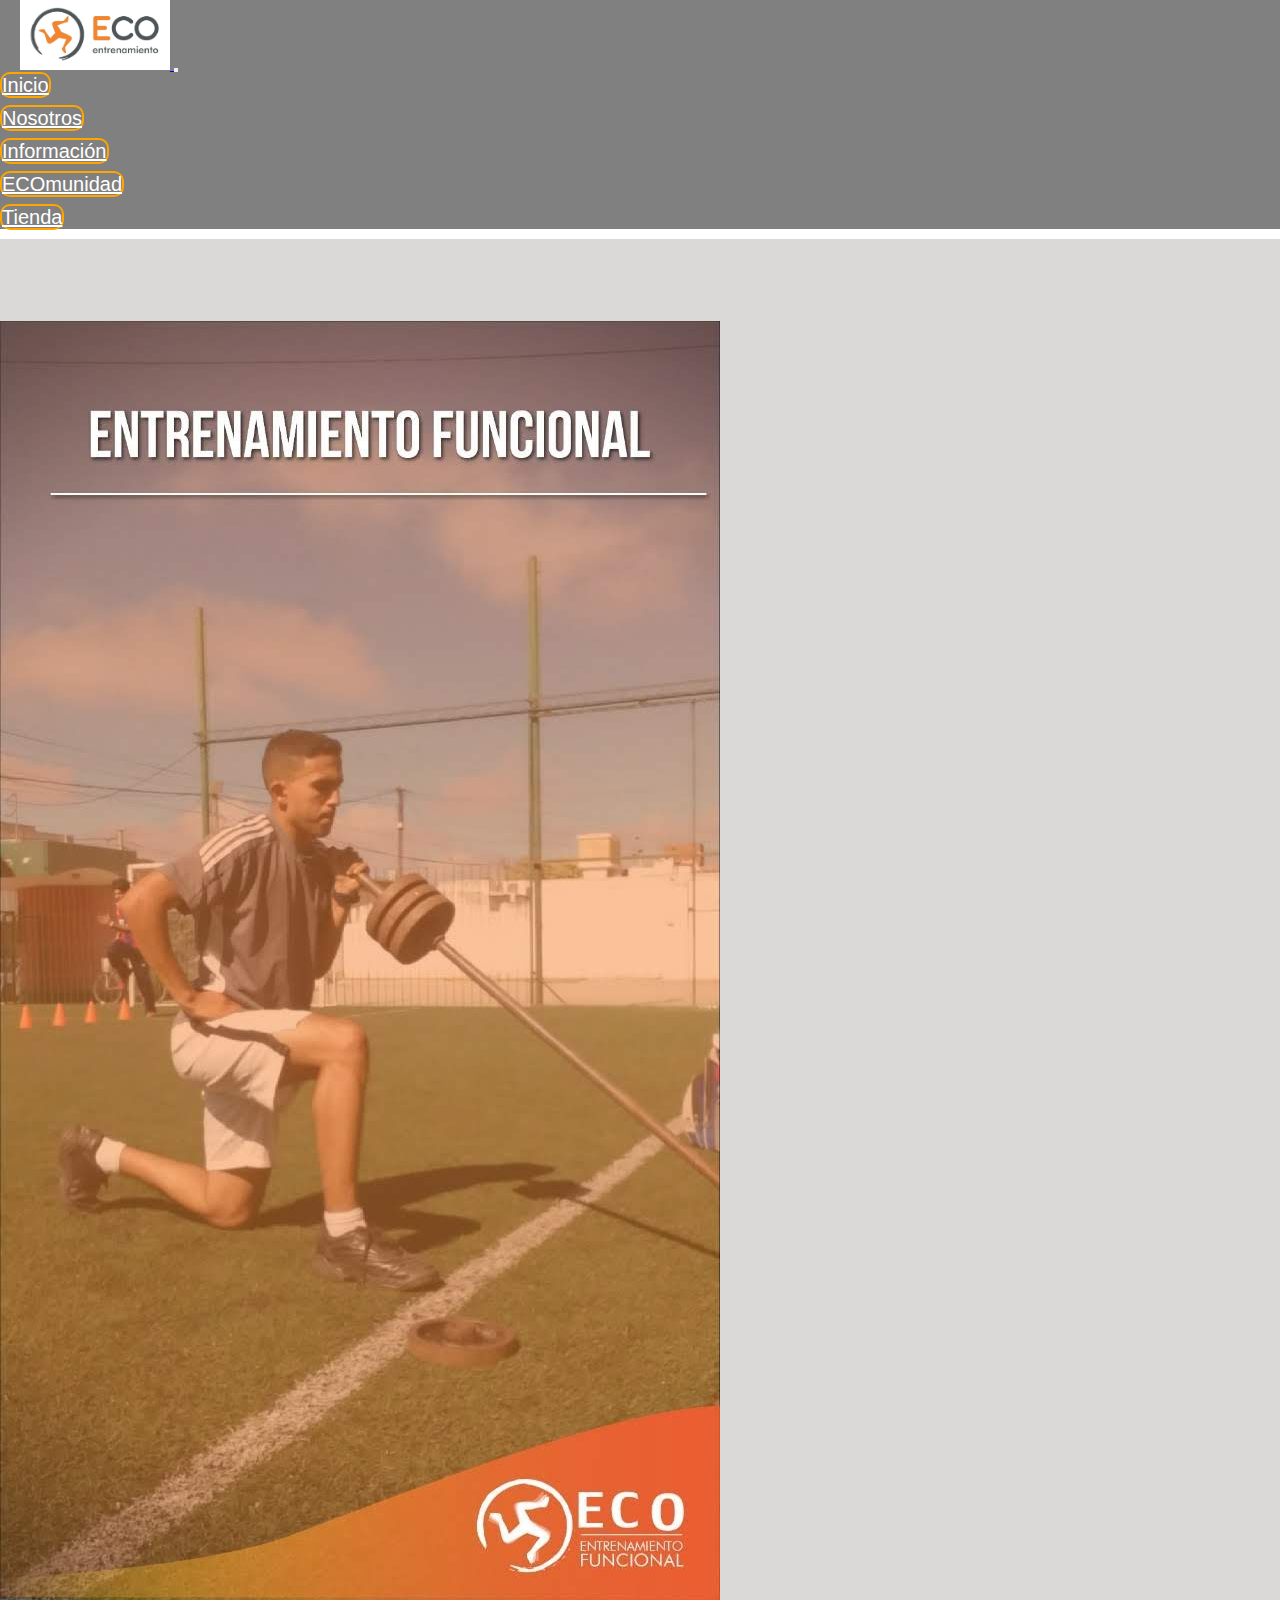
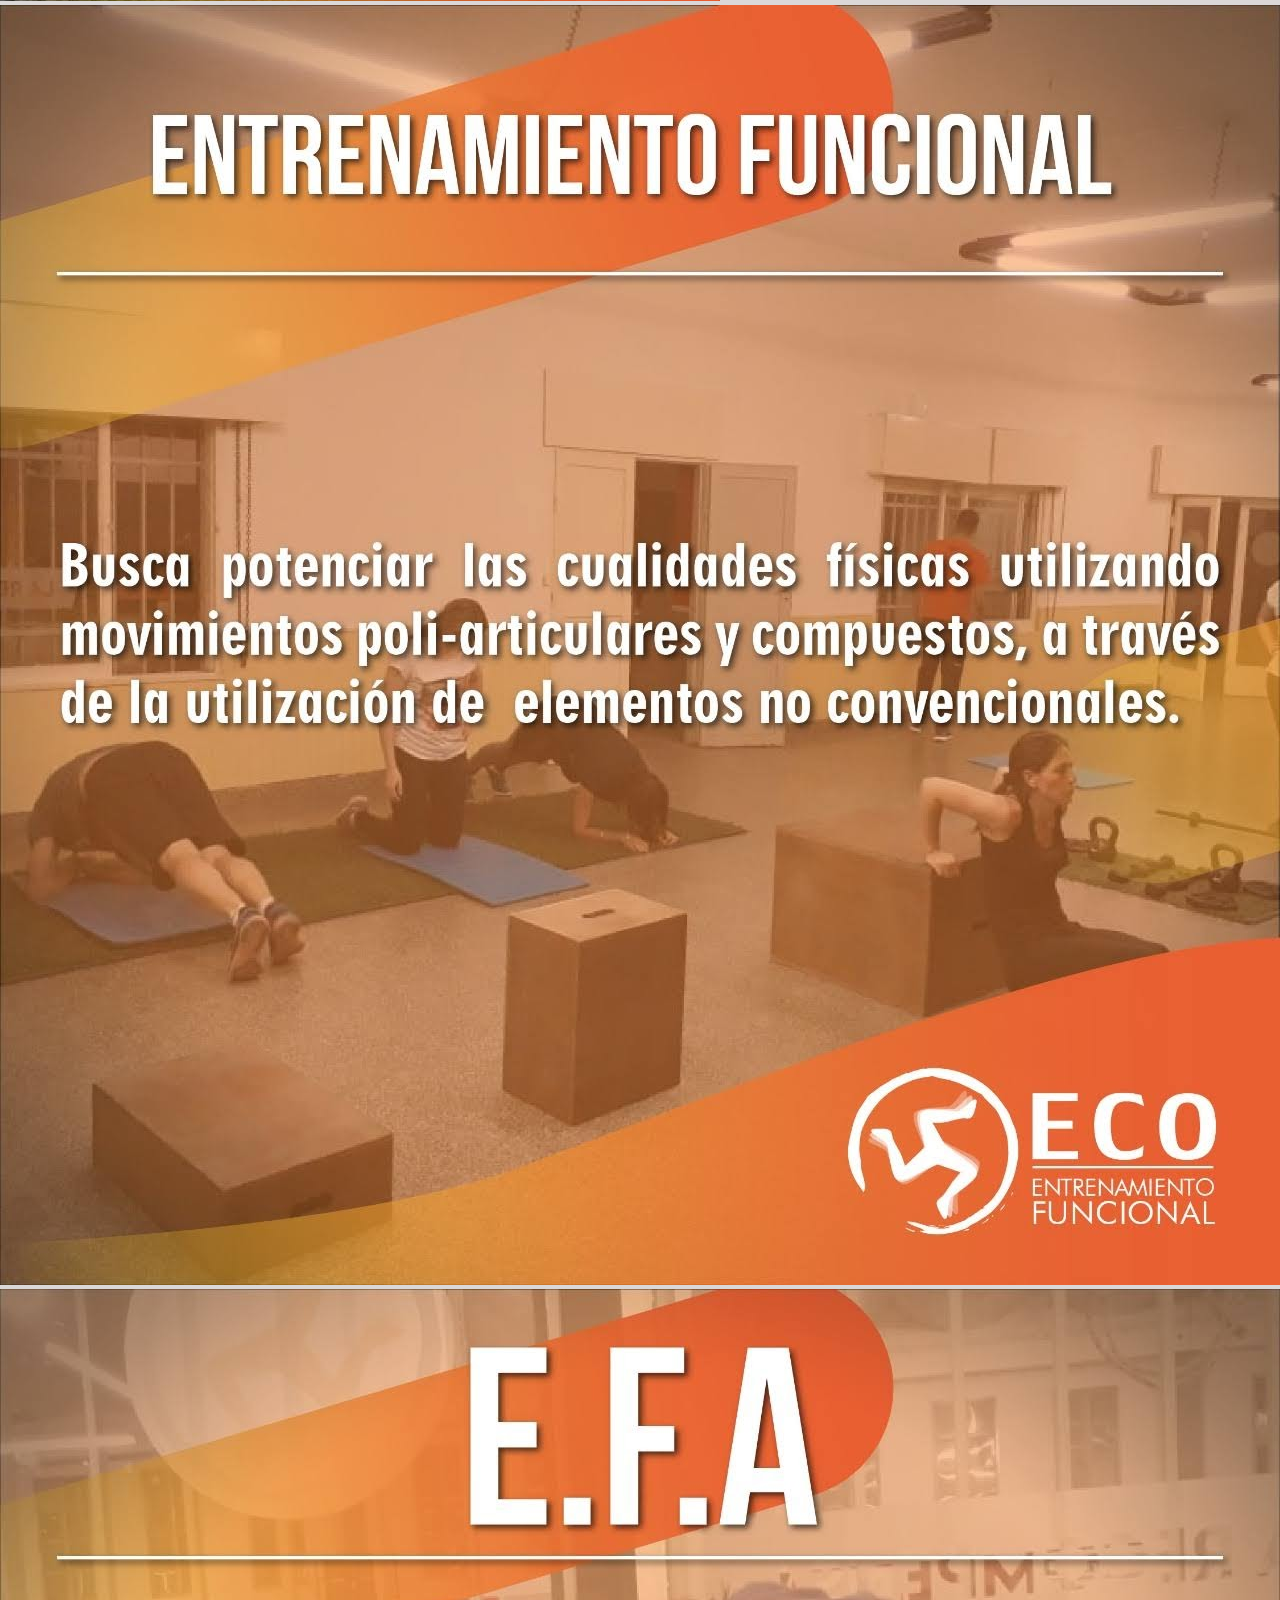
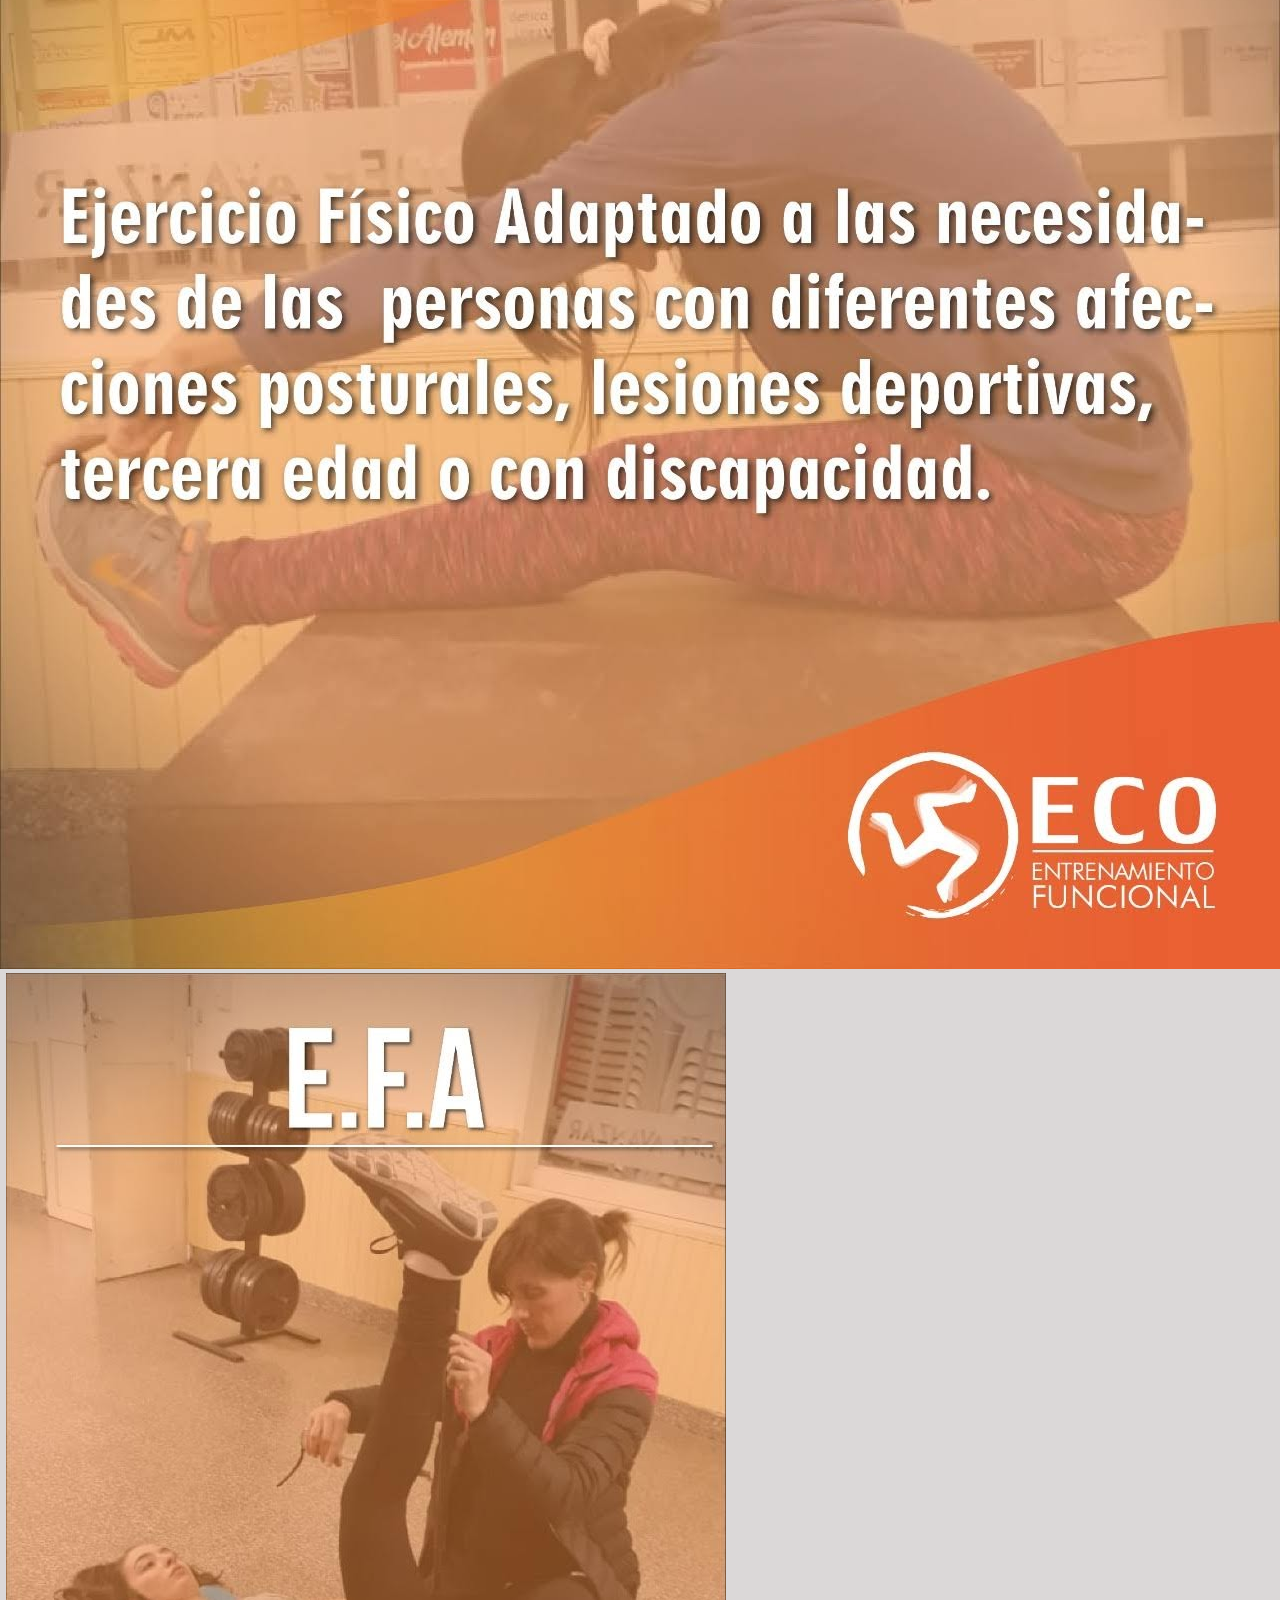
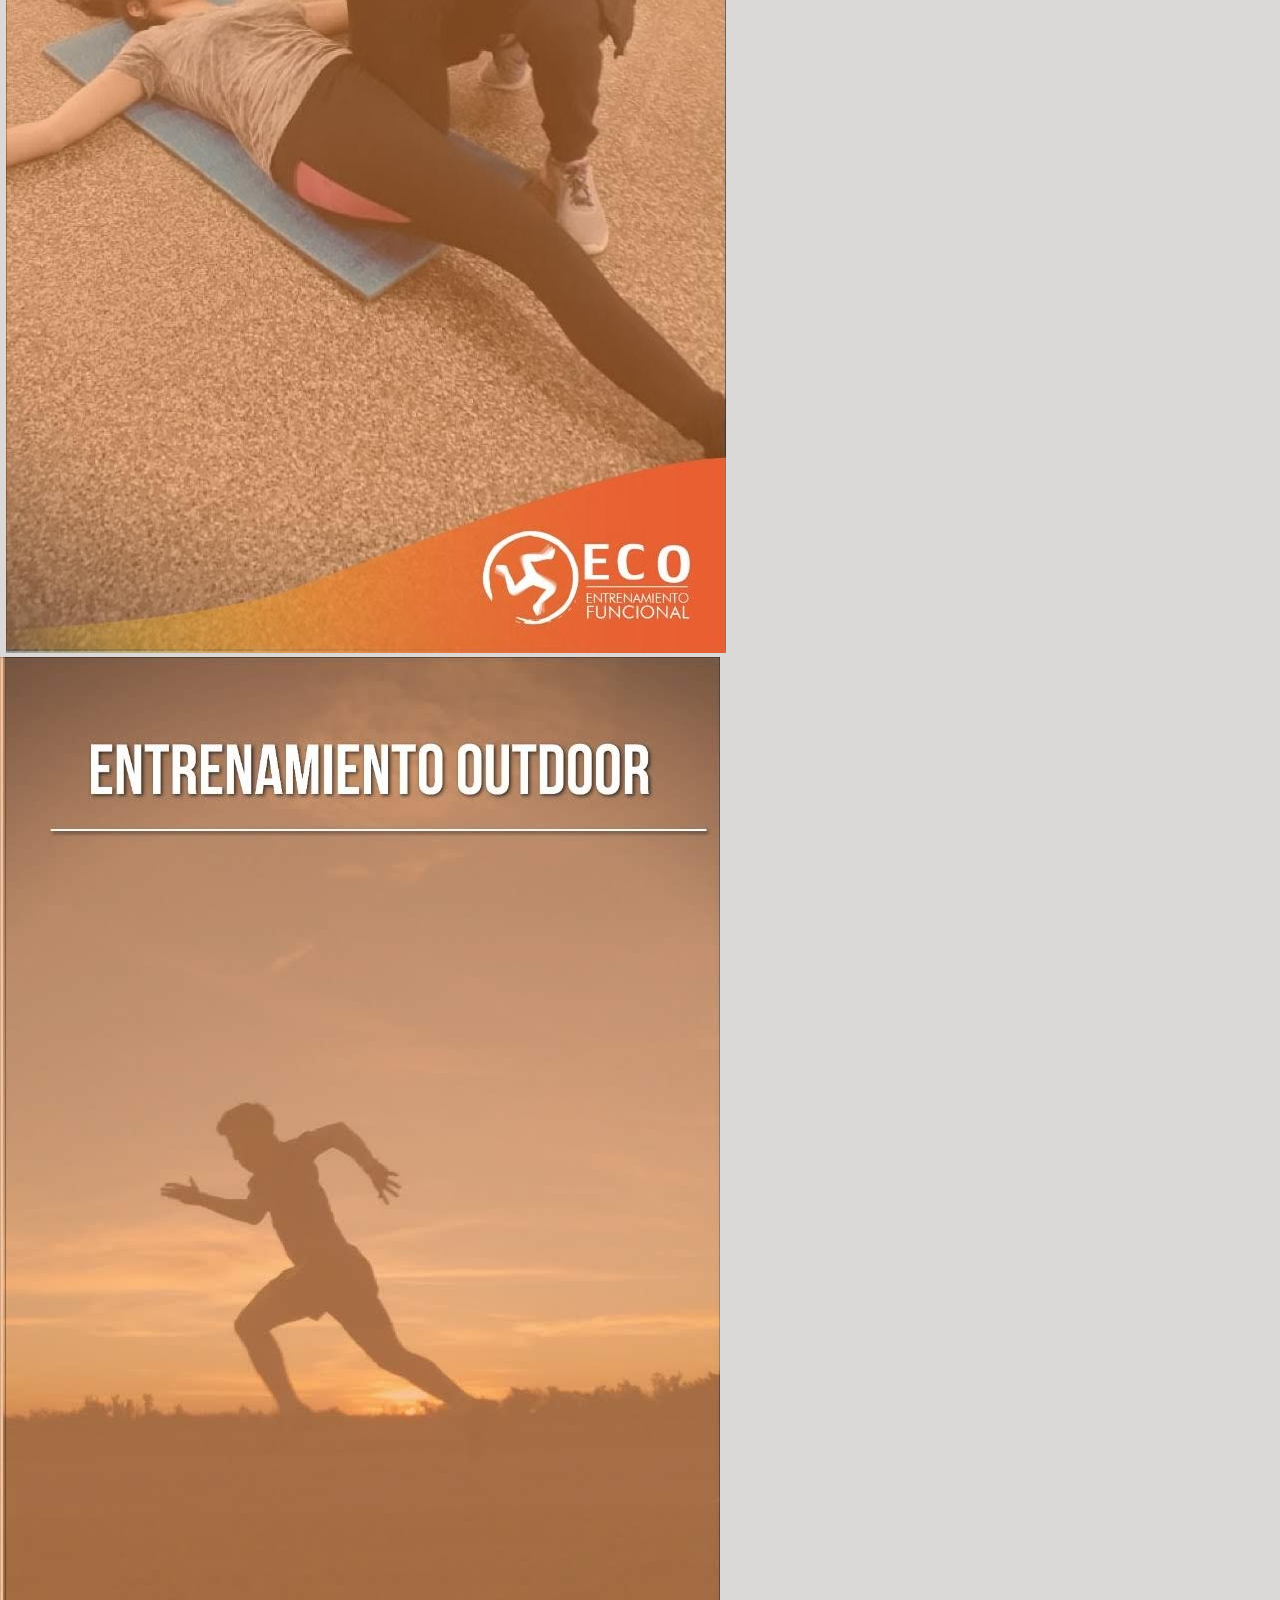
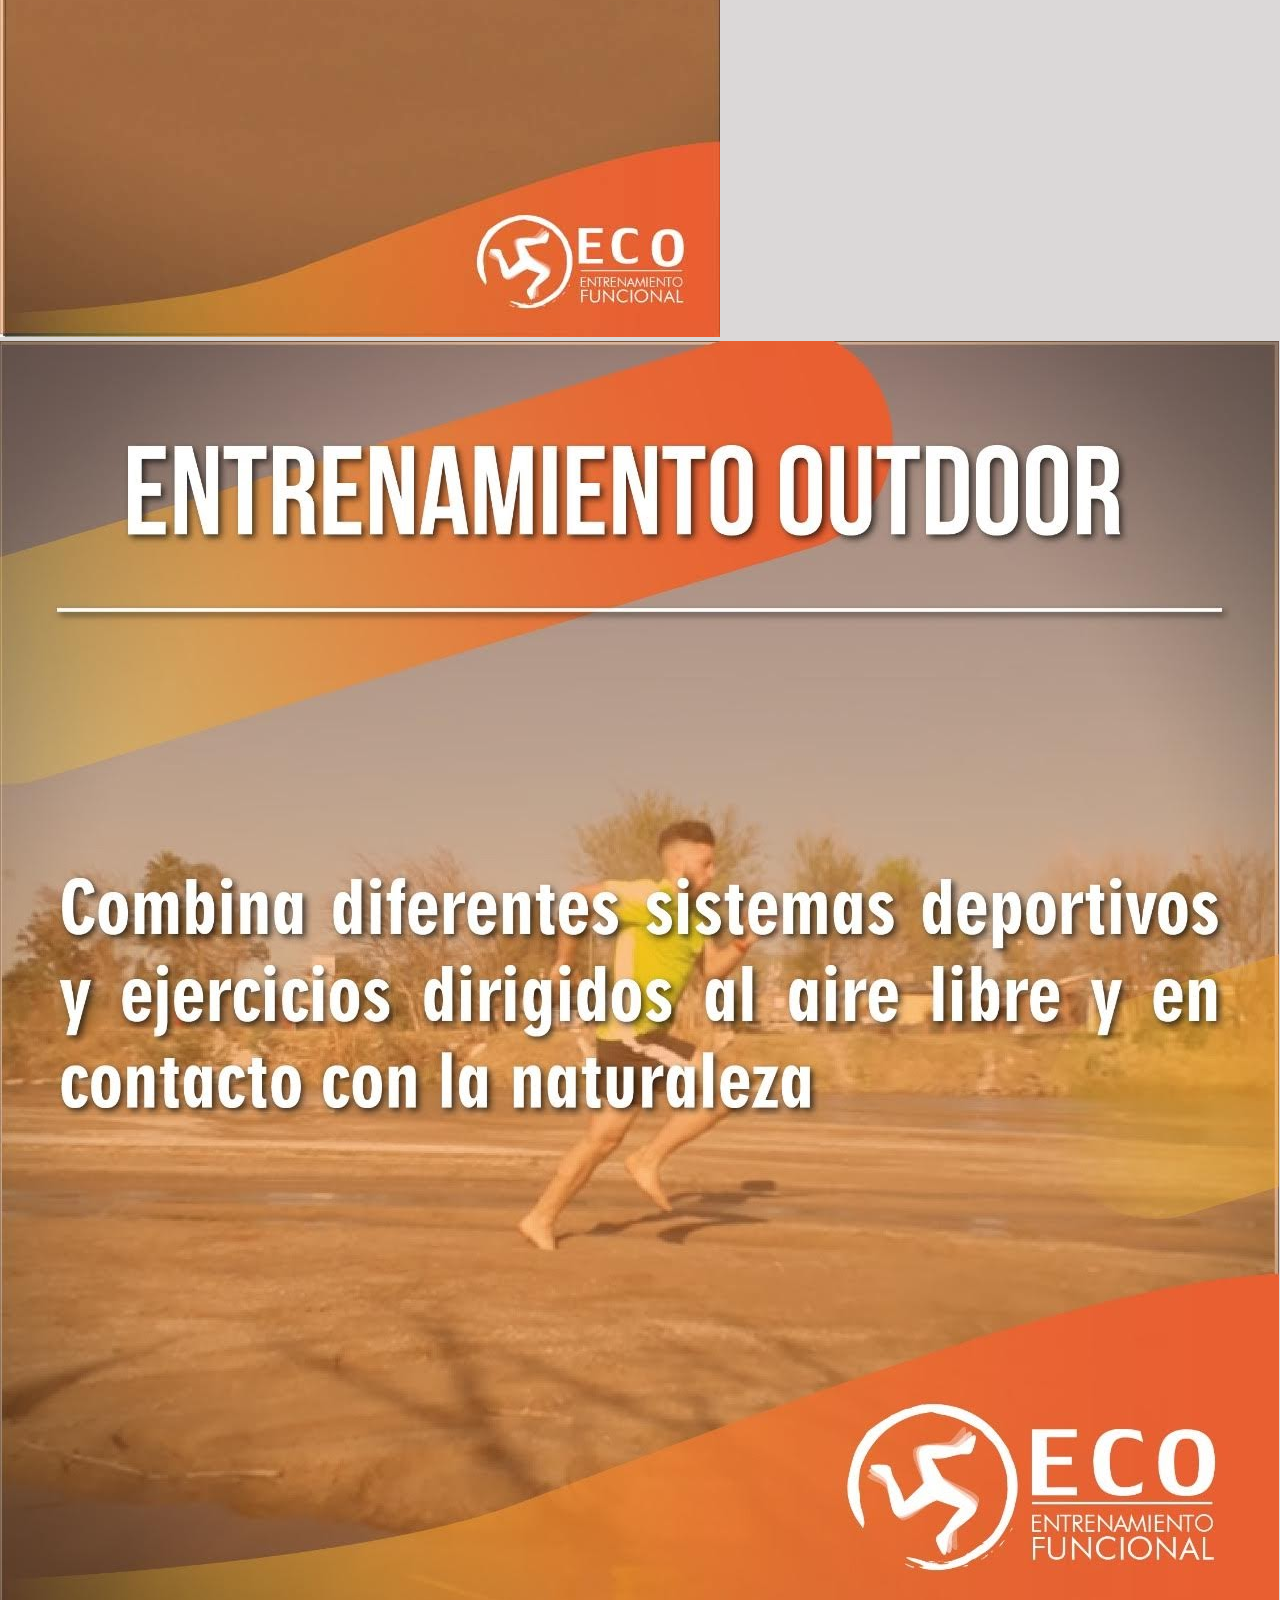
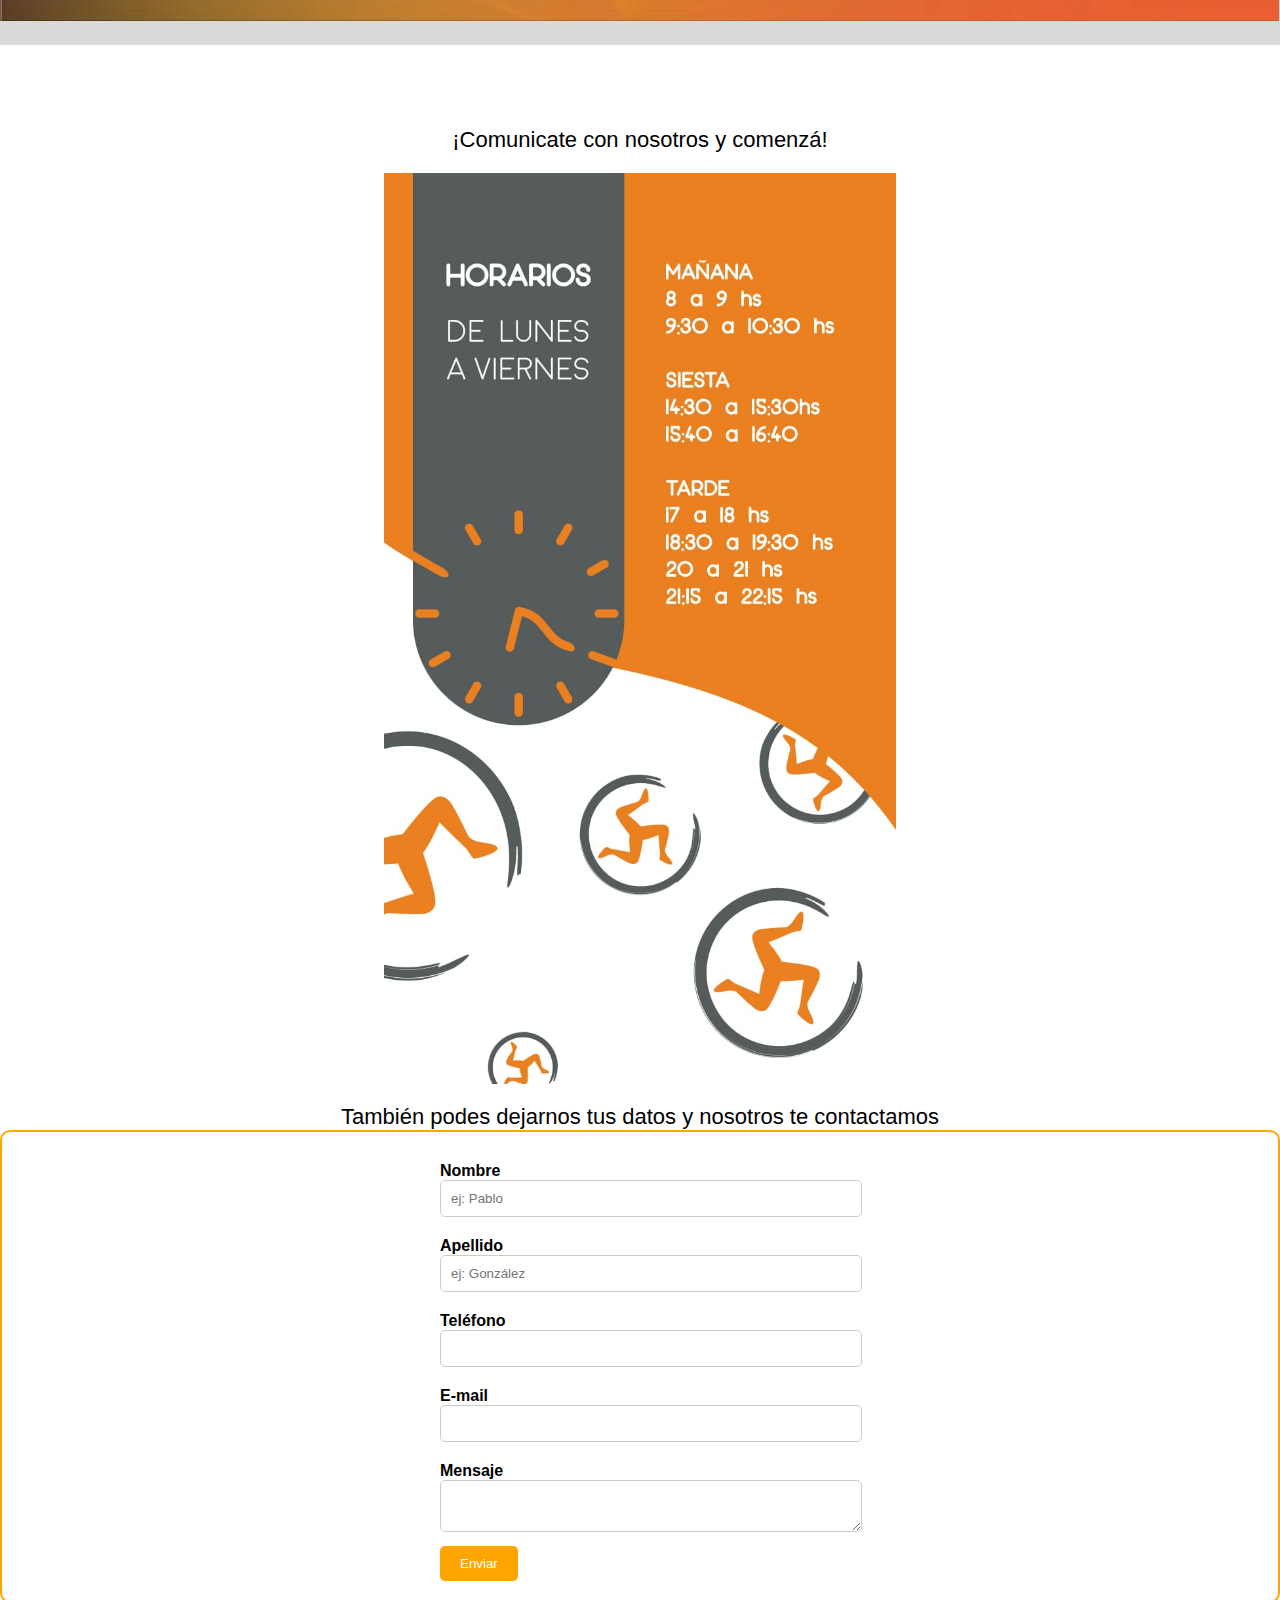
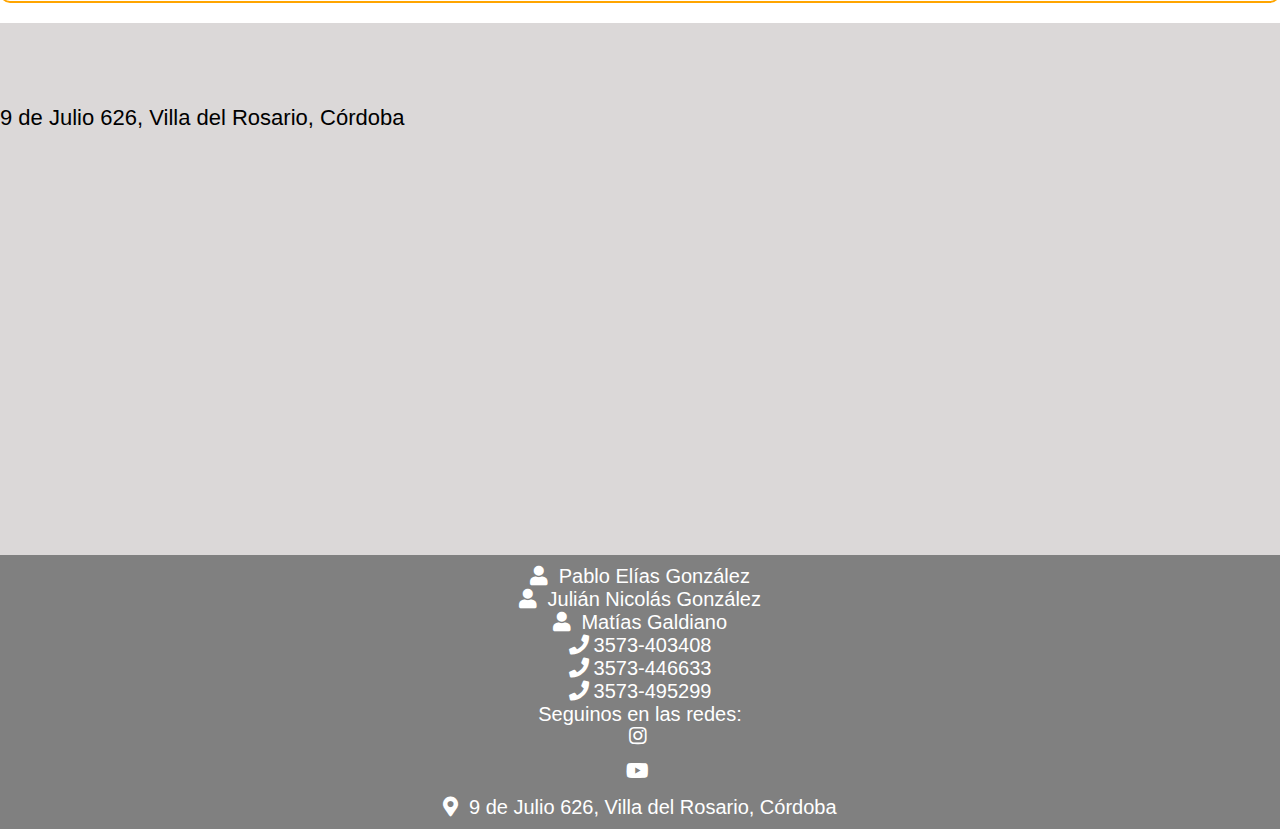
<file: pages/informacion.html>
<!DOCTYPE html>
<html lang="es">
<head>
  <meta charset="utf-8">
  <meta http-equiv="x-ua-compatible" content="ie=edge">
  <meta name="viewport" content="width=device-width, initial-scale=1, shrink-to-fit=no">
  <meta name="description" content="Nuestros servicios son: Entrenamiento Funcional, Ejercicio Físico Adaptado y Entrenamiento Outdoor en verano.">
  <meta name="keywords" content="Servicios, horarios, formulario de datos, ubicación.">
  <link href="https://cdn.jsdelivr.net/npm/bootstrap@5.2.3/dist/css/bootstrap.min.css" rel="stylesheet" integrity="sha384-rbsA2VBKQhggwzxH7pPCaAqO46MgnOM80zW1RWuH61DGLwZJEdK2Kadq2F9CUG65" crossorigin="anonymous">
  <link rel="stylesheet" href="https://cdnjs.cloudflare.com/ajax/libs/font-awesome/5.15.1/css/all.min.css">
  <link rel="stylesheet" href="../css/style.css">
  <link rel="shortcut icon" href="../img/favicon.jpeg">
  <title>ECO Entrenamiento - Información</title>
</head>
<body>
    <!--- Menú de Navegación Header con Bootstrap-->
    <header>
      <div class="container-nav">
        <nav class="navbar navbar-expand-lg">
          <a class="navbar-brand" href="../index.html">
            <img src="../img/logo.jpeg" alt="">
          </a>
          <button class="navbar-toggler" type="button" data-bs-toggle="collapse" data-bs-target="#navbarNav"
            aria-controls="navbarNav" aria-expanded="false" aria-label="Toggle navigation">
            <span class="navbar-toggler-icon"></span>
          </button>
          <div class="collapse navbar-collapse justify-content-end" id="navbarNav">
            <ul class="navbar-nav">
              <li class="nav-item">
                <a class="nav-link" href="../index.html">Inicio</a>
              </li>
              <li class="nav-item">
                <a class="nav-link" href="../pages/nosotros.html">Nosotros</a>
              </li>
              <li class="nav-item">
                <a class="nav-link" href="../pages/informacion.html">Información</a>
              </li>
              <li class="nav-item">
                <a class="nav-link" href="../pages/ecomunidad.html">ECOmunidad</a>
              </li>
              <li class="nav-item">
                <a class="nav-link" href="../pages/tienda.html">Tienda</a>
              </li>
            </ul>
          </div>
        </nav>
      </div>
    </header>
    <!--- Fin Menú de Navegación Header con Bootstrap-->
    <main>
      <section class="servicios">
        <div class="container">
          <h1>NUESTROS SERVICIOS</h1>
          <div class="row align-items-center">
            <div class="col-md-6 mb-3 d-flex flex-column d-lg-block">
              <img src="../img/EF.jpeg" alt="entrenamiento funcional">
            </div>
            <div class="col-md-6 mb-3 d-flex flex-column d-lg-block">
              <img src="../img/entrenamientofuncional.jpeg" alt="¿que es el entrenamiento funcional?" class="destacada">
            </div>
          </div>
          <div class="row align-items-center">
            <div class="col-md-6 mb-3 d-flex flex-column d-lg-block">
              <img src="../img/ejerciciofisicoadaptado.jpeg" alt="¿que es el ejercicio fisico adaptado?" class="destacada">
            </div>
            <div class="col-md-6 mb-3 d-flex flex-column d-lg-block">
              <img src="../img/EFA.jpeg" alt="ejercicio fisico adaptado" class="destacada-especial">
            </div>
          </div>
          <div class="row align-items-center">
            <div class="col-md-6 mb-3 d-flex flex-column d-lg-block">
              <img src="../img/EO.jpeg" alt="entrenamiento outdoor">
            </div>
            <div class="col-md-6 mb-3 d-flex flex-column d-lg-block">
              <img src="../img/entrenamientooutdoor.jpeg" alt="¿que es el entrenamiento outdoor?" class="destacada">
            </div>
          </div>
        </div>
      </section>
      <section class="horarios">
        <div class="container">
          <h1>NUESTROS HORARIOS</h1>
          <div class="row align-items-center">
            <div class="col">
              <p>¡Comunicate con nosotros y comenzá!</p>
              <img src="../img/horarios.jpeg" alt="horarios gimnasio"> 
            </div>
          </div>
          <p>También podes dejarnos tus datos y nosotros te contactamos</p>
          <div class="datos">
            <form action="" method="">
              <label>Nombre</label>
              <input type="text" name="nombre" placeholder="ej: Pablo">
              <label>Apellido</label>
              <input type="text" name="apellido" placeholder="ej: González">
              <br>
                <label>Teléfono</label>
                <input type="number" name="Phone">
              <br>
              <label>E-mail</label>
              <input type="email" name="email" required>
              <br>
                <label for="mensaje">Mensaje</label>
                <textarea id="mensaje"></textarea>
              <br>
              <input type="submit" value="Enviar">
            </form>
          </div>
        </div>
      </section> 
      <section class="ubicacion">
        <div class="container d-flex flex-column align-items-center justify-content-center">
          <h1>NUESTRA UBICACIÓN</h1>
          <p>9 de Julio 626, Villa del Rosario, Córdoba</p>
          <div class="row">
            <div class="col">
              <div class="embed-responsive embed-responsive-16by9">
                <iframe class="embed-responsive-item" frameborder="0" style="border:0" src="https://www.google.com/maps/embed?pb=!1m18!1m12!1m3!1d3830.446272336602!2d-63.53442089999999!3d-31.557214999999995!2m3!1f0!2f0!3f0!3m2!1i1024!2i768!4f13.1!3m3!1m2!1s0x94332b656b3cb445%3A0xff01dd1be009484!2sEco%20entrenamiento%20funcional!5e0!3m2!1sen!2sus!4v1563286755749!5m2!1sen!2sus"></iframe>    
              </div>
            </div>
          </div>  
        </div>
      </section>
      </div>     
    </main>
    <!--- Footer con Bootstrap-->
    <footer>
      <div class="container-footer">
        <div class="row ">
          <div class="col-md-3 mb-3 d-flex flex-column align-items-center d-lg-block">
            <p><i class="fas fa-user"></i> Pablo Elías González</p>
            <p><i class="fas fa-user"></i> Julián Nicolás González</p>
            <p><i class="fas fa-user"></i> Matías Galdiano</p>
          </div>
          <div class="col-md-3 mb-3 d-flex flex-column align-items-center d-lg-block">
            <p><i class="fas fa-phone "></i><a href="tel:3573403408">3573-403408</a></p>
            <p><i class="fas fa-phone"></i><a href="tel:3573446633">3573-446633</a></p>
            <p><i class="fas fa-phone"></i><a href="tel:3573495299">3573-495299</a></p>
          </div>
          <div class="col-md-3 mb-3 d-flex flex-column align-items-center d-lg-block">
            <ul class="list-unstyled">
              <p>Seguinos en las redes:</p>
              <li><a href="https://www.instagram.com/ecoentrenamiento/" target="_blank"><i class="fab fa-instagram"></i></a></li>
              <li><a href="https://www.youtube.com/@ECOEntrenamientoFuncional" target="_blank"><i class="fab fa-youtube"></i></a></li>
            </ul>
          </div>
          <div class="col-md-3 mb-3 d-flex flex-column align-items-center d-lg-block">
            <p><i class="fas fa-map-marker-alt"></i> <a href="https://www.google.com/maps?q=9+de+Julio+626,+Villa+del+Rosario,+Córdoba" target="_blank">9 de Julio 626, Villa del Rosario, Córdoba</a></p>
          </div>
        </div>
      </div>
    </footer>  
    <!--- Fin del footer con Bootstrap-->
  <script src="https://cdn.jsdelivr.net/npm/bootstrap@5.2.3/dist/js/bootstrap.bundle.min.js" integrity="sha384-kenU1KFdBIe4zVF0s0G1M5b4hcpxyD9F7jL+jjXkk+Q2h455rYXK/7HAuoJl+0I4" crossorigin="anonymous"></script>
</body>
</html>
</file>
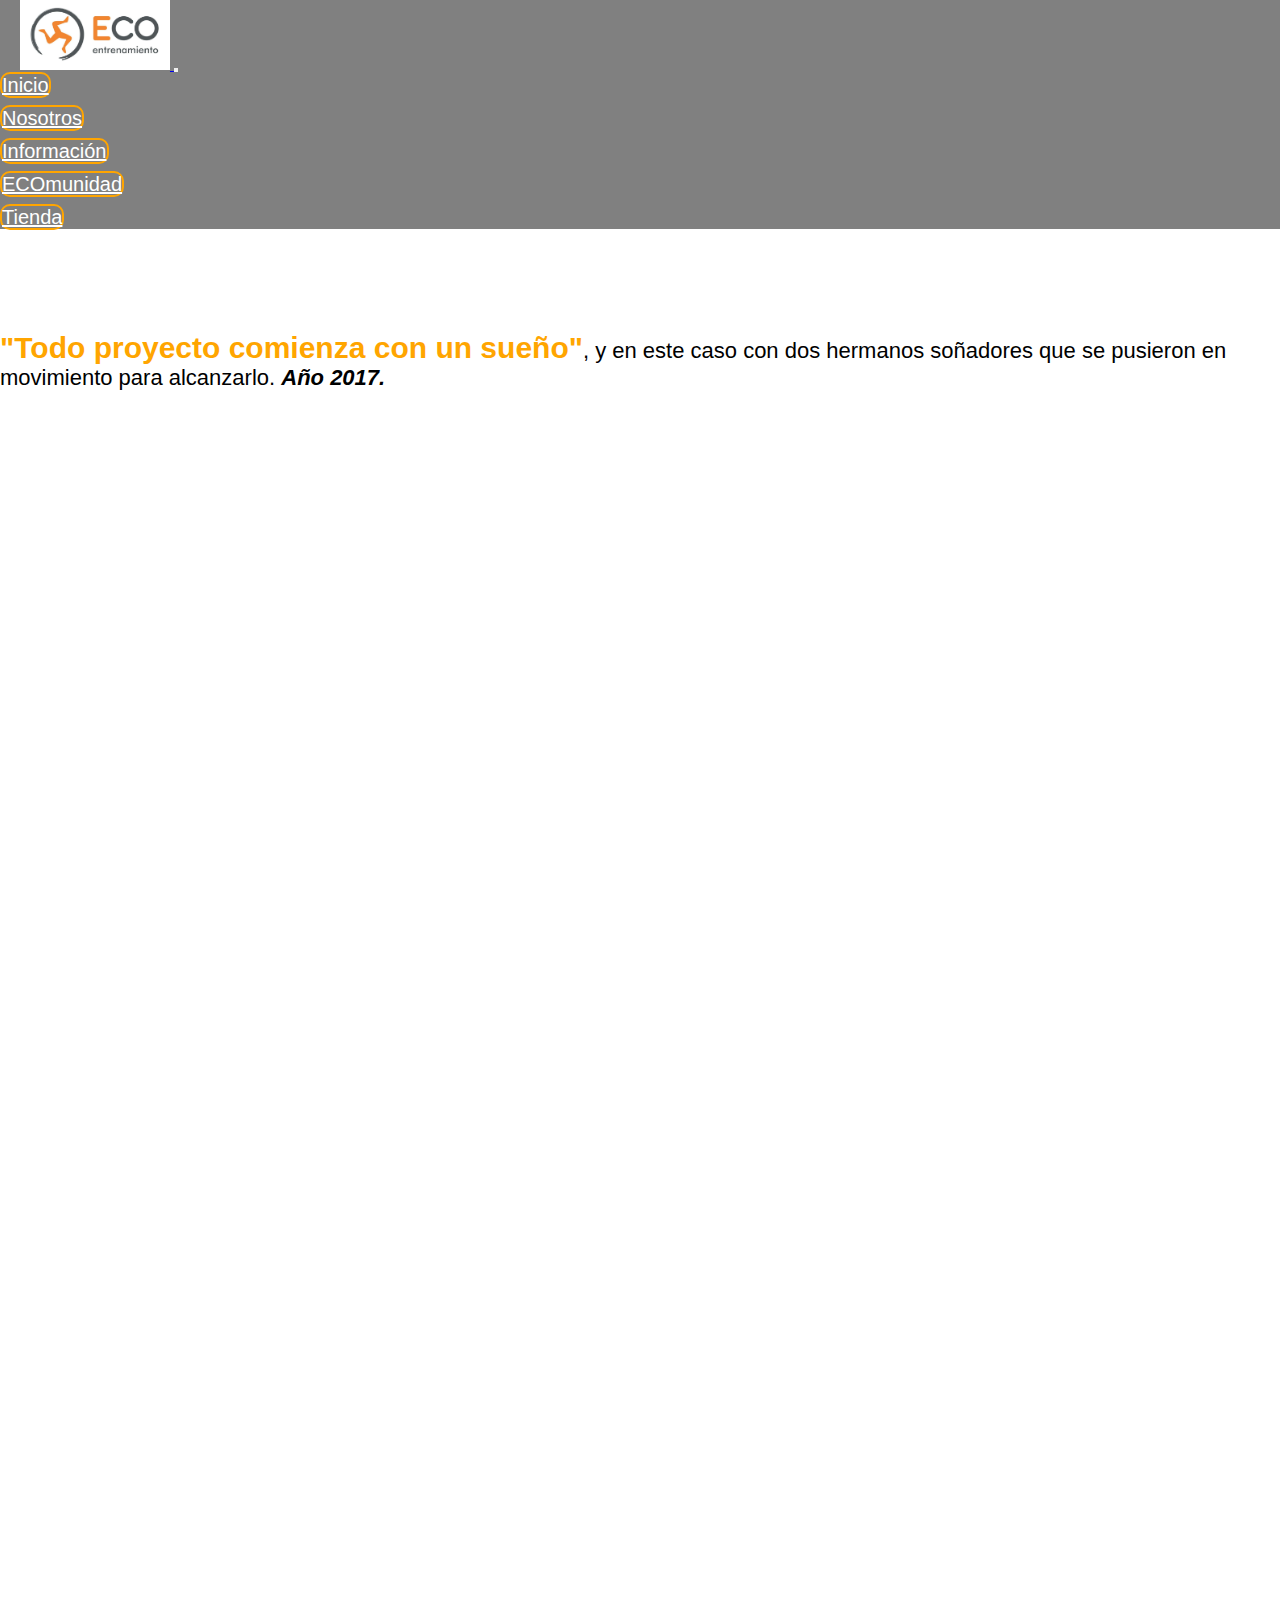
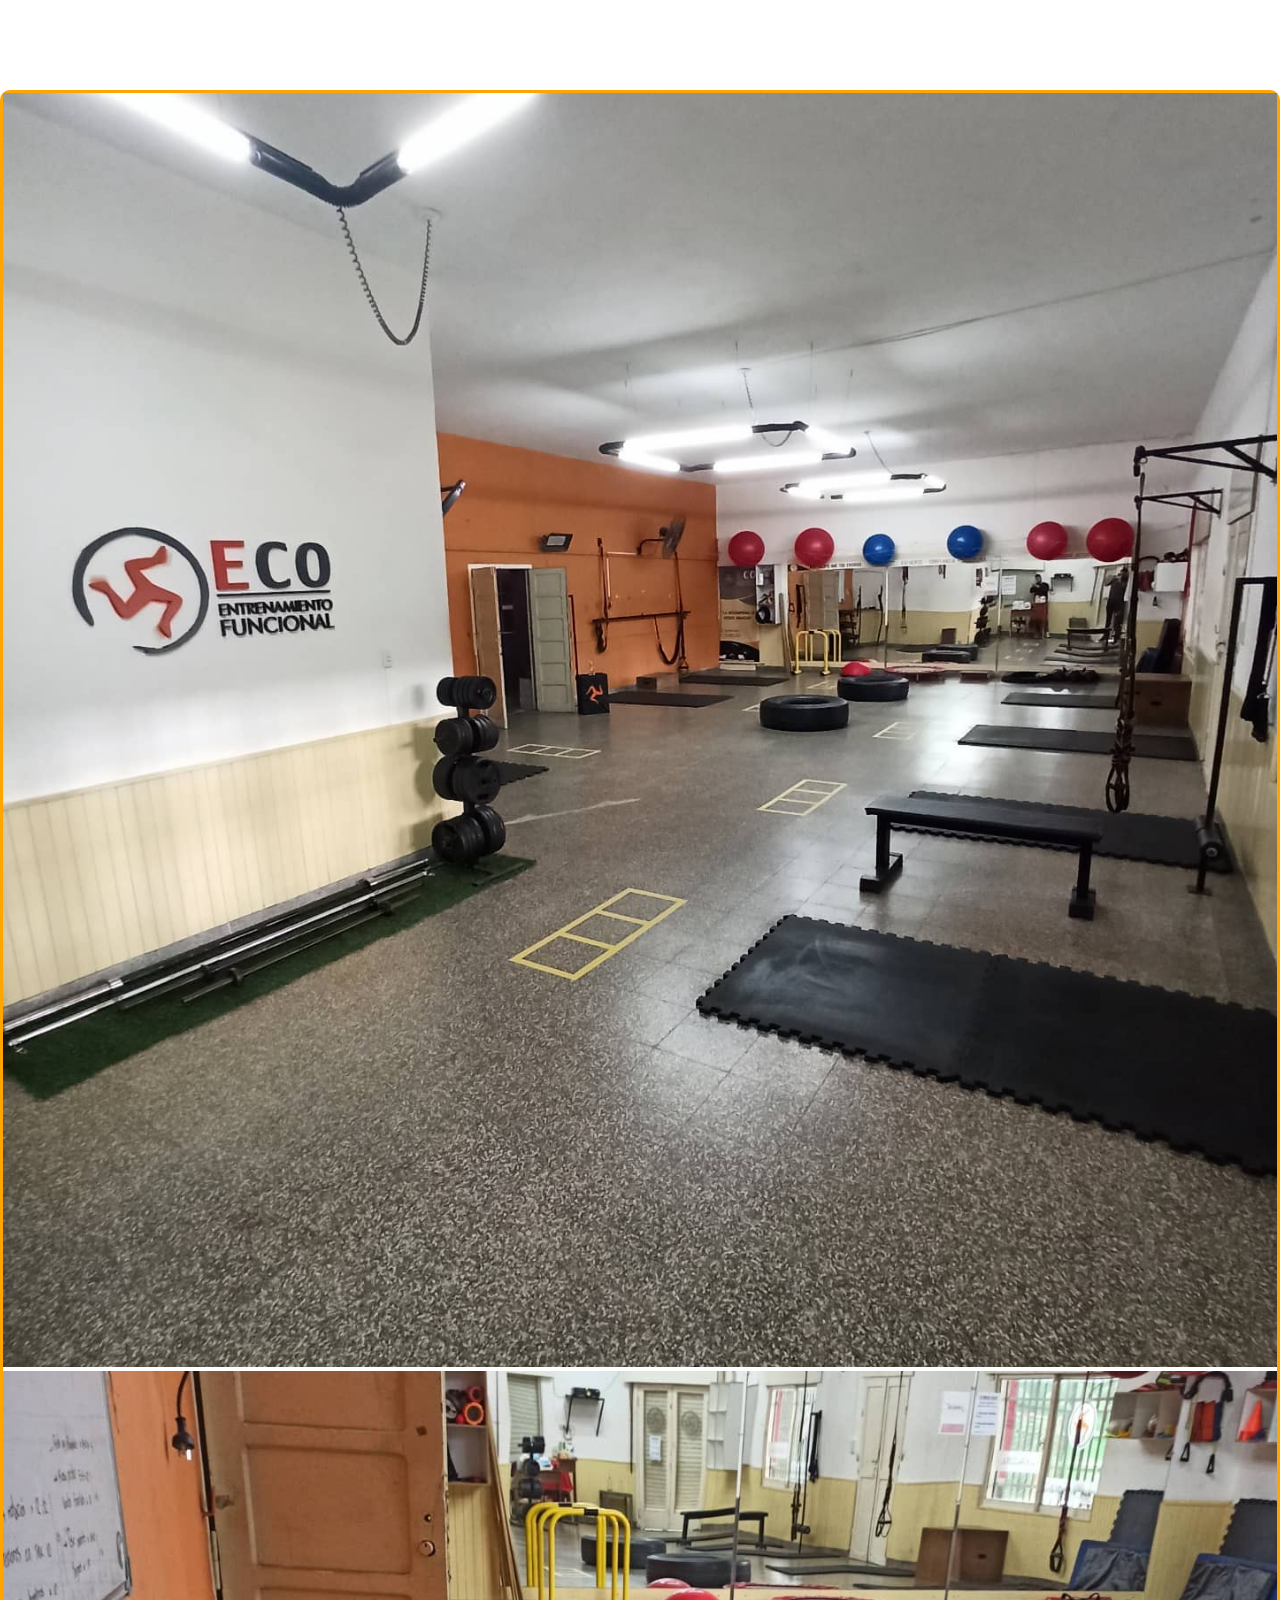
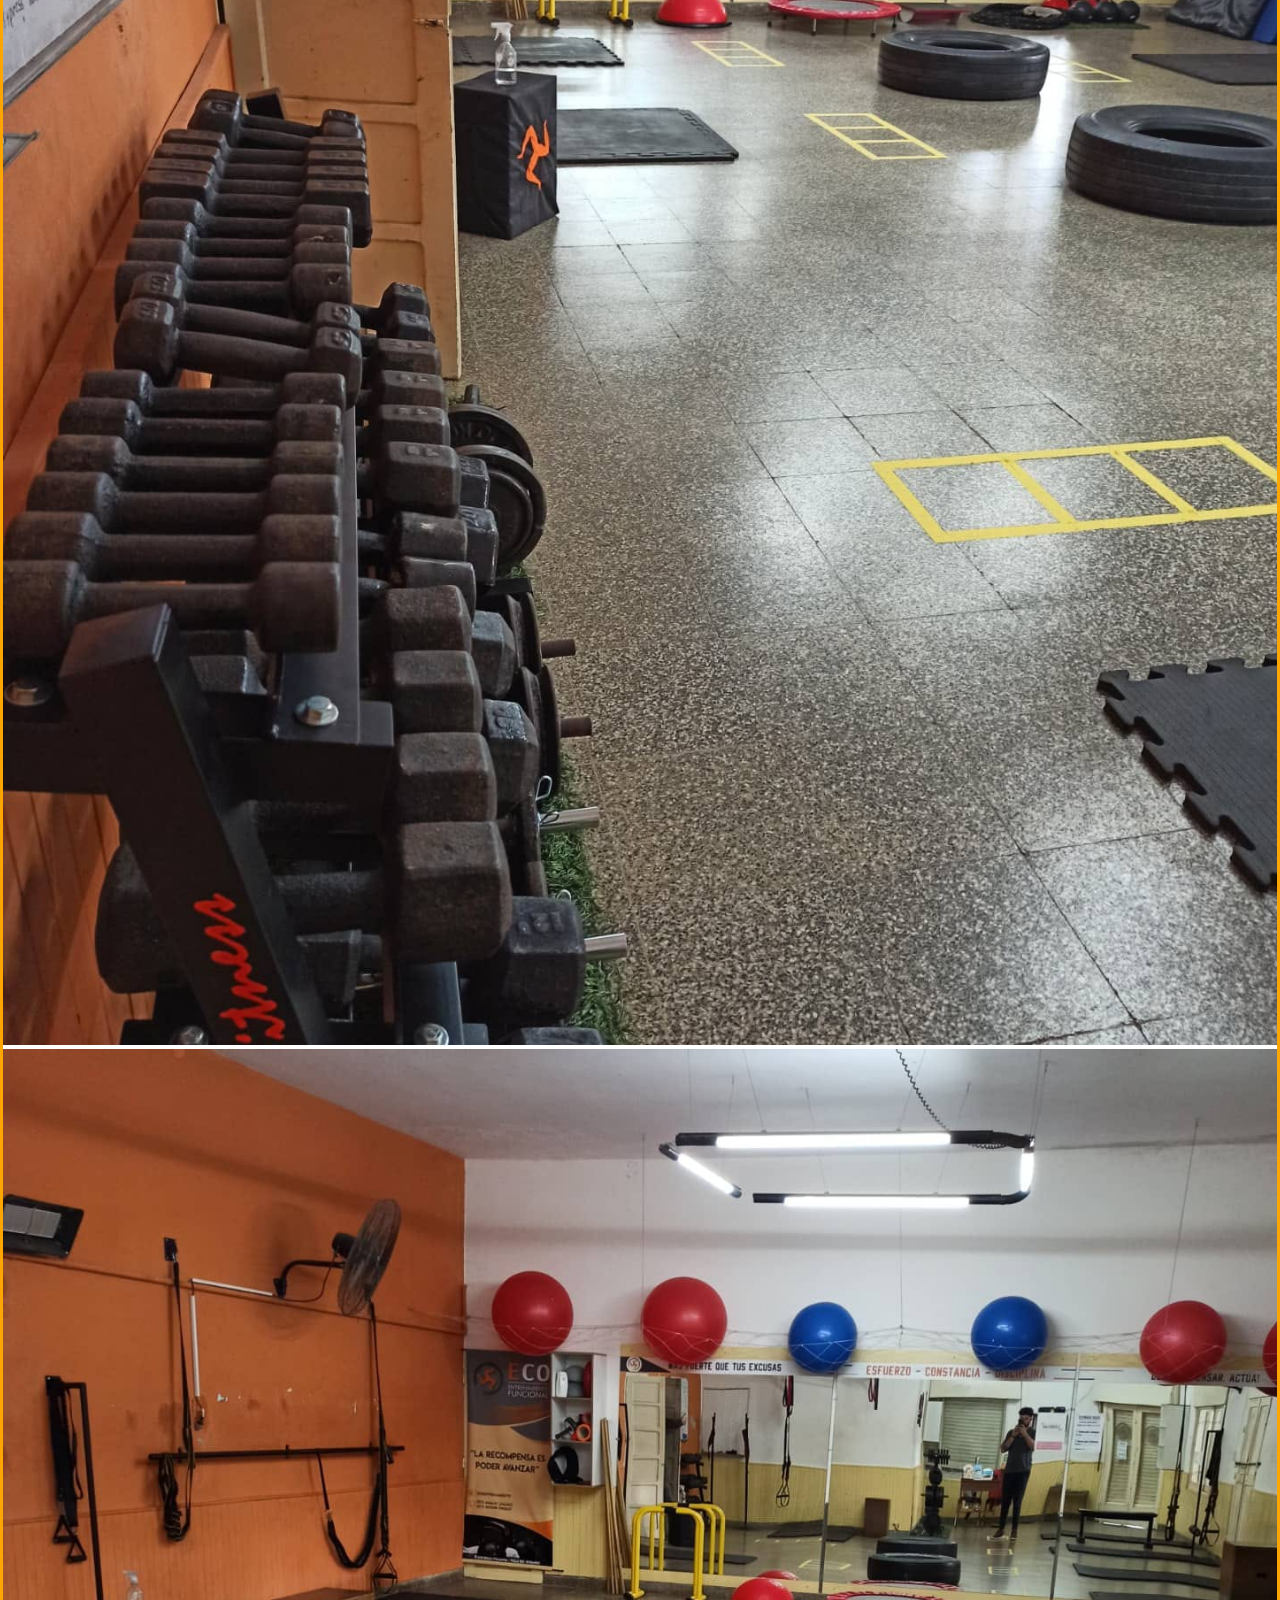
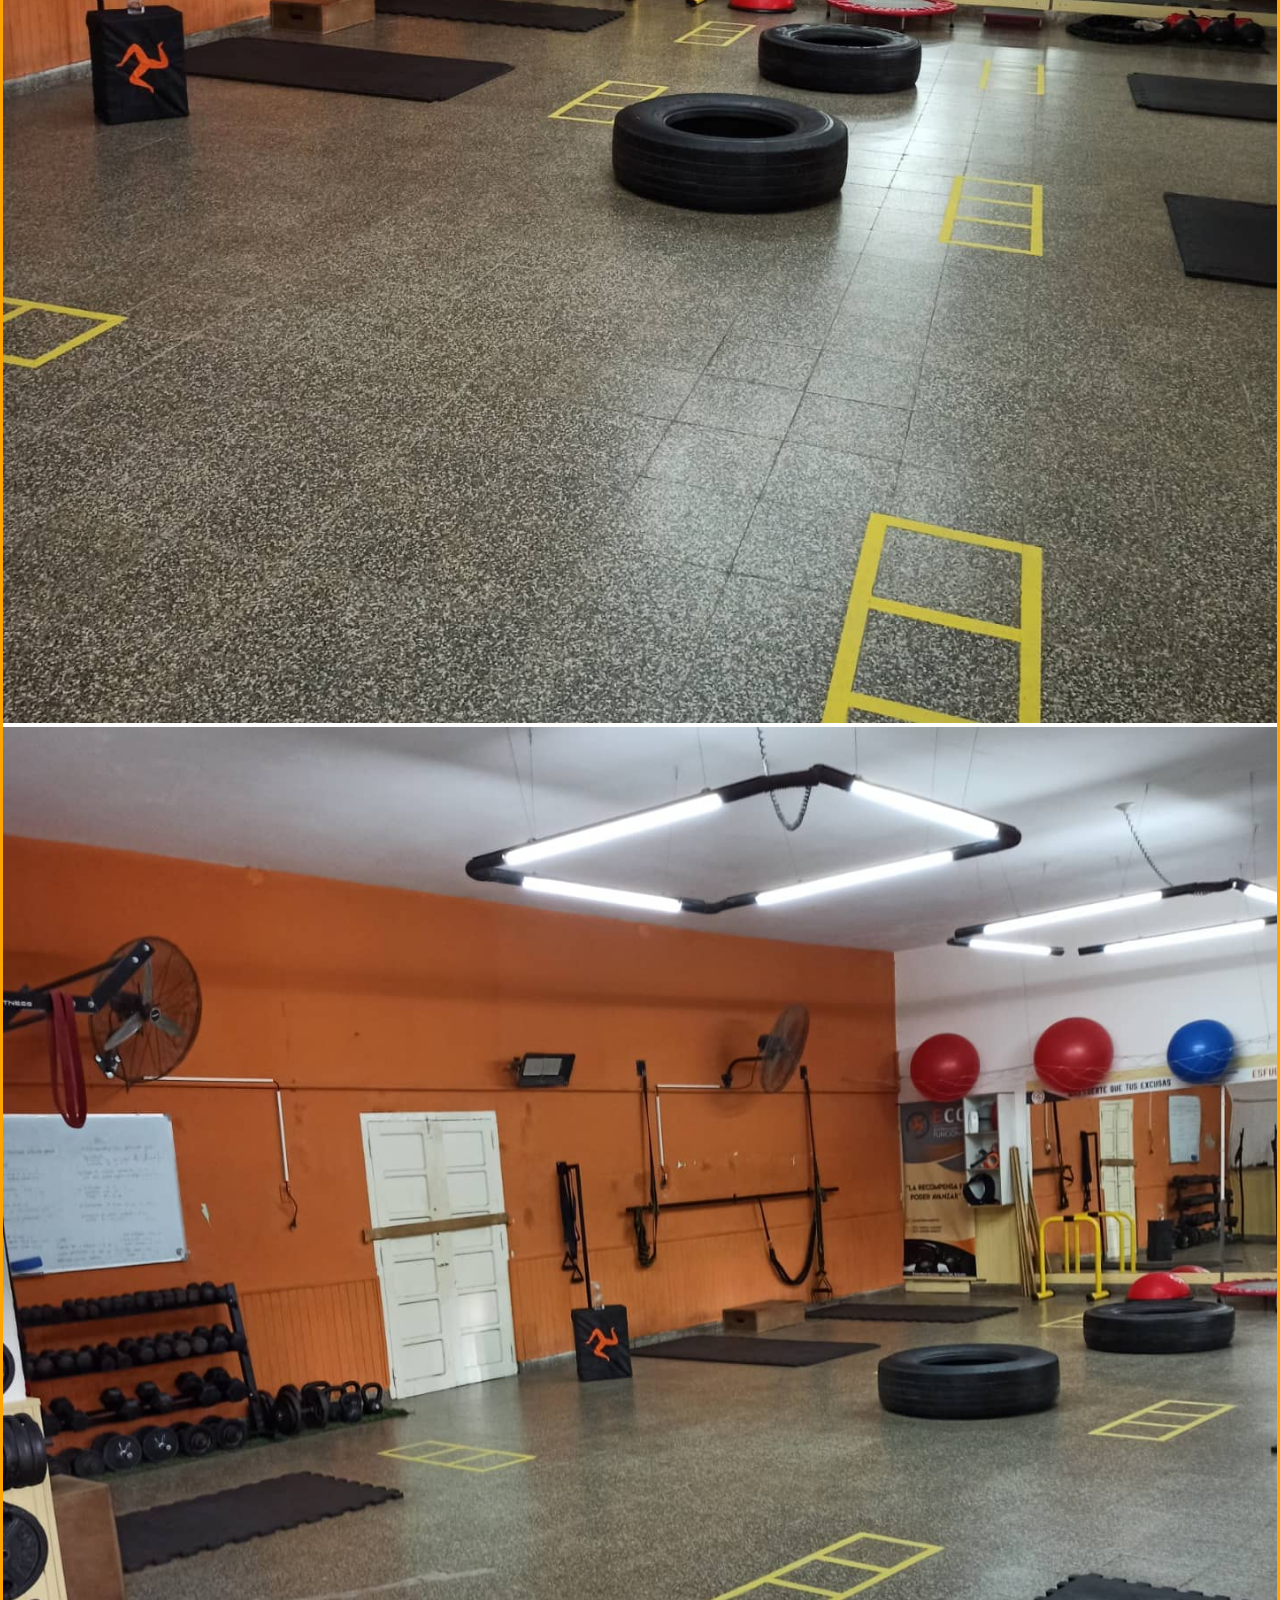
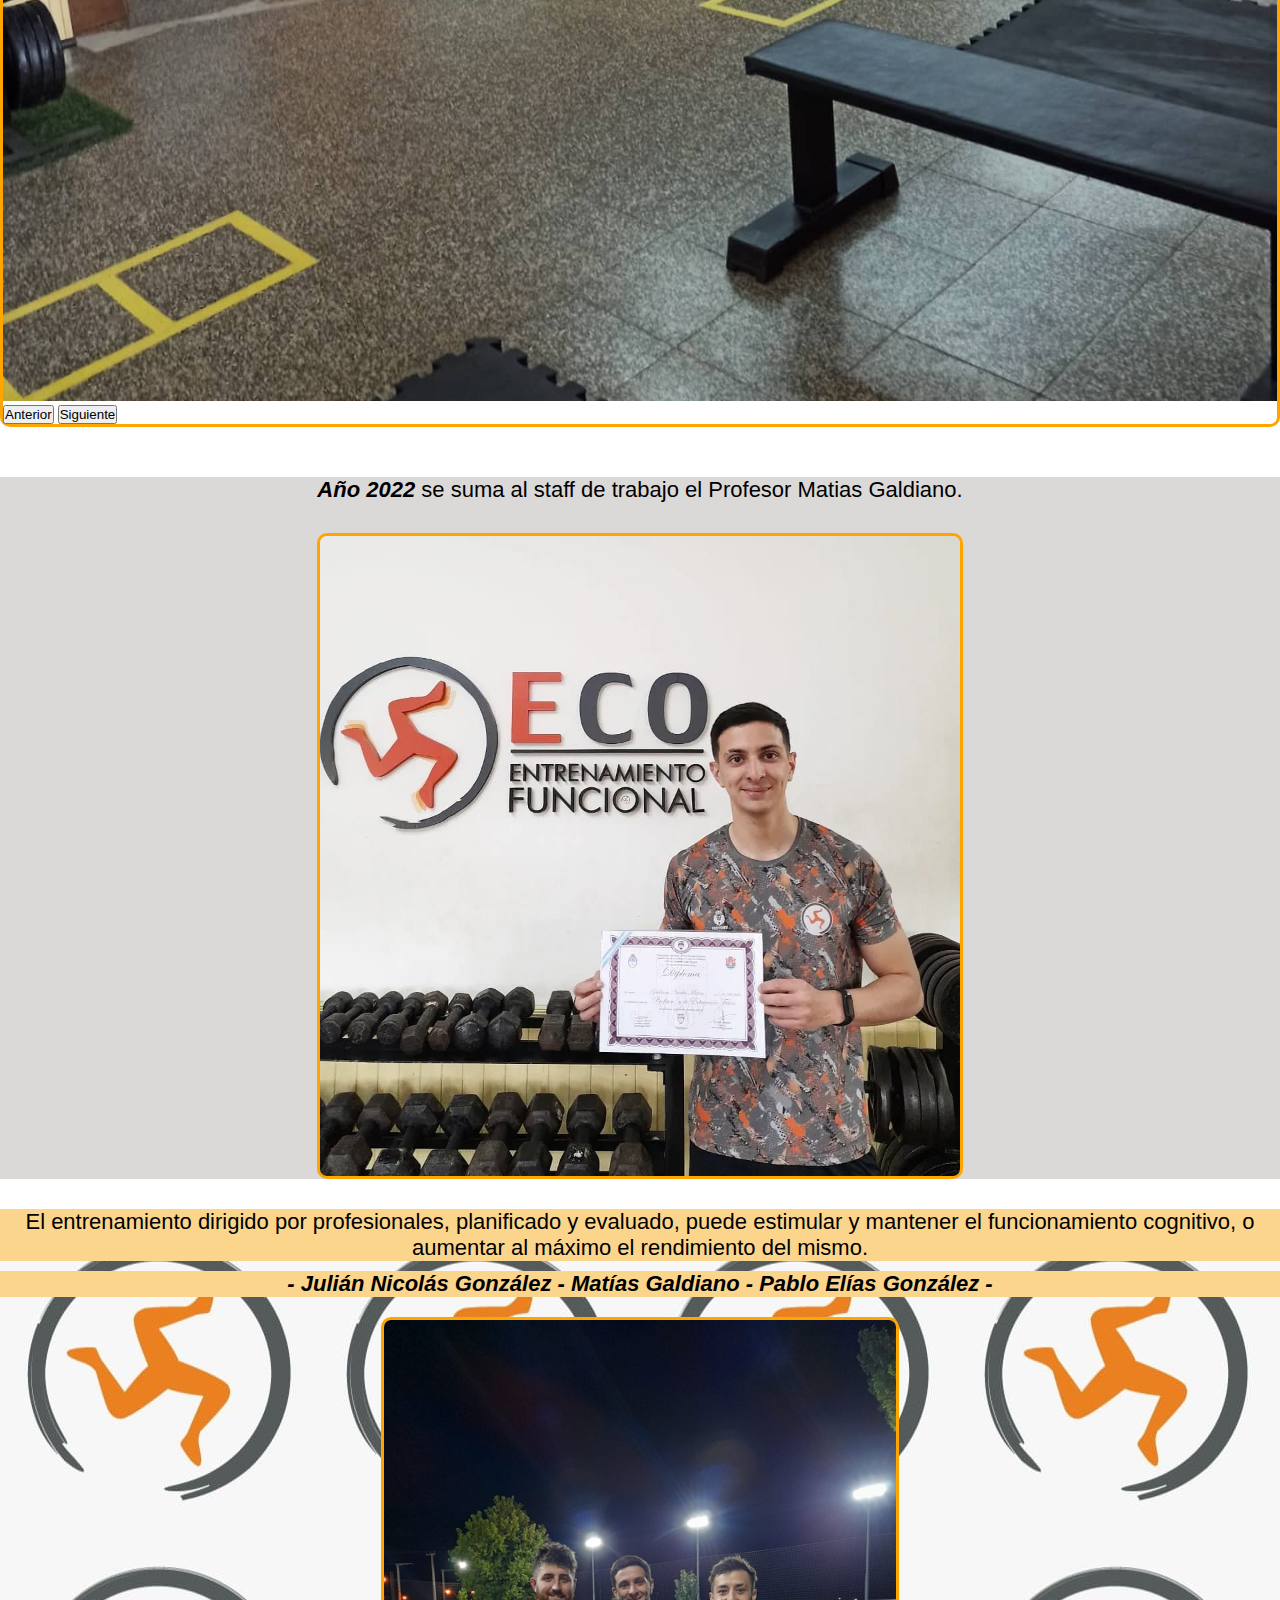
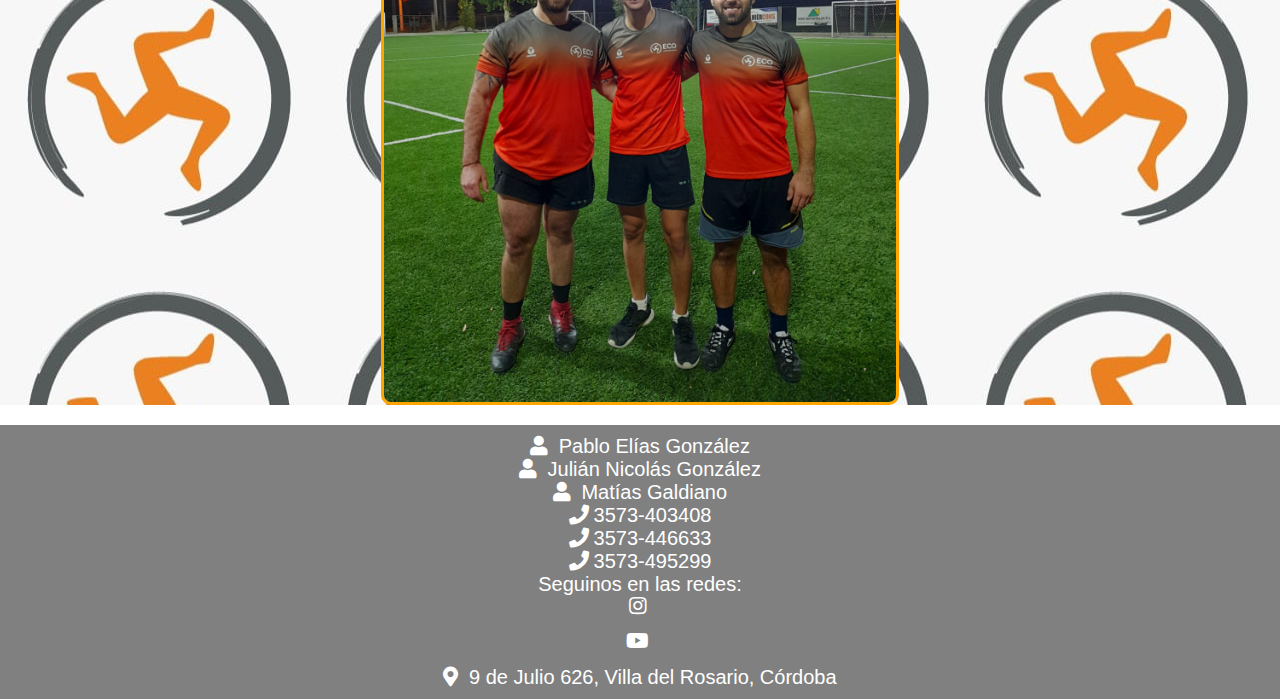
<file: pages/nosotros.html>
<!DOCTYPE html>
<html lang="es">
<head>
  <meta charset="utf-8">
  <meta http-equiv="x-ua-compatible" content="ie=edge">
  <meta name="viewport" content="width=device-width, initial-scale=1, shrink-to-fit=no">
  <meta name="description" content="Eco Entrenamiento: Somos Pablo y Julián González, dos hermanos Profesores de Educación Fisica. Actualmente, en el staff hay un tercer profesor, Matias. ¡Sumate! Dejá de pensar, actúa.">
  <meta name="keywords" content="Entrenamiento, profesionales.">
  <link href="https://cdn.jsdelivr.net/npm/bootstrap@5.2.3/dist/css/bootstrap.min.css" rel="stylesheet" integrity="sha384-rbsA2VBKQhggwzxH7pPCaAqO46MgnOM80zW1RWuH61DGLwZJEdK2Kadq2F9CUG65" crossorigin="anonymous">
  <link rel="stylesheet" href="https://cdnjs.cloudflare.com/ajax/libs/font-awesome/5.15.1/css/all.min.css">
  <link rel="stylesheet" href="../css/style.css">
  <link rel="shortcut icon" href="../img/favicon.jpeg">
  <title>ECO Entrenamiento - Nosotros</title>
</head>
<body>
    <!--- Menú de Navegación Header con Bootstrap-->
    <header>
      <div class="container-nav">
        <nav class="navbar navbar-expand-lg">
          <a class="navbar-brand" href="../index.html">
            <img src="../img/logo.jpeg" alt="">
          </a>
          <button class="navbar-toggler" type="button" data-bs-toggle="collapse" data-bs-target="#navbarNav"
            aria-controls="navbarNav" aria-expanded="false" aria-label="Toggle navigation">
            <span class="navbar-toggler-icon"></span>
          </button>
          <div class="collapse navbar-collapse justify-content-end" id="navbarNav">
            <ul class="navbar-nav">
              <li class="nav-item">
                <a class="nav-link" href="../index.html">Inicio</a>
              </li>
              <li class="nav-item">
                <a class="nav-link" href="../pages/nosotros.html">Nosotros</a>
              </li>
              <li class="nav-item">
                <a class="nav-link" href="../pages/informacion.html">Información</a>
              </li>
              <li class="nav-item">
                <a class="nav-link" href="../pages/ecomunidad.html">ECOmunidad</a>
              </li>
              <li class="nav-item">
                <a class="nav-link" href="../pages/tienda.html">Tienda</a>
              </li>
            </ul>
          </div>
        </nav>
      </div>
    </header>
    <!--- Fin Menú de Navegación Header con Bootstrap-->
    <main>
      <section class="hermanos">
        <div class="container">
          <h1>PROFESORES</h1>
          <div class="row align-items-center">
            <div class="col text-center">
              <p><strong class="texto-orange">"Todo proyecto comienza con un sueño"</strong>, y en este caso con dos hermanos soñadores que se pusieron en movimiento para alcanzarlo. <em><strong>Año 2017.</strong></em></p>
            </div>
          </div>
          <div class="row align-items-center">
            <div class="col-md-6 mb-3">
              <div class="animacion">
                <img src="../img/profespabloyjulian.jpeg" alt="profesores Pablo y Julián ">
              </div>
            </div>
            <div class="col-md-6 mb-3">
              <div id="carousel" class="carousel slide" data-bs-ride="carousel">
                <div class="carousel-inner">
                  <div class="carousel-item active">
                    <img src="../img/gim1.jpeg" class="d-block w-100" alt="imagen del gimnasio">
                  </div>
                  <div class="carousel-item">
                    <img src="../img/gim2.jpeg" class="d-block w-100" alt="imagen del gimnasio">
                  </div>
                  <div class="carousel-item">
                    <img src="../img/gim3.jpeg" class="d-block w-100" alt="imagen del gimnasio">
                  </div>
                  <div class="carousel-item">
                    <img src="../img/gim4.jpeg" class="d-block w-100" alt="imagen del gimnasio">
                  </div>
                </div>
                <button class="carousel-control-prev" type="button" data-bs-target="#carousel"
                 data-bs-slide="prev">
                 <span class="carousel-control-prev-icon" aria-hidden="true"></span>
                 <span class="visually-hidden">Anterior</span>
                </button>
                <button class="carousel-control-next" type="button" data-bs-target="#carousel"
                 data-bs-slide="next">
                 <span class="carousel-control-next-icon" aria-hidden="true"></span>
                 <span class="visually-hidden">Siguiente</span>
                </button>
              </div>
            </div>
          </div>
        </div> 
      </section>
      <section class="profe-nuevo">
        <div class="container">
          <div class="row align-items-center">
            <div class="col">
              <p><em><strong>Año 2022</strong></em> se suma al staff de trabajo el Profesor Matias Galdiano.</p>
              <img src="../img/profesormatias.jpeg" alt="profesor Matías">
            </div>
          </div>
        </div>  
      </section>
      <section class="profesores">
        <div class="container">
          <div class="row">
            <div class="col">
              <p>El entrenamiento dirigido por profesionales, planificado y evaluado, puede estimular y mantener el funcionamiento cognitivo, o aumentar al máximo el rendimiento del mismo.</p>
              <p><strong><em>- Julián Nicolás González - Matías Galdiano - Pablo Elías González -</em></strong></p>
              <img src="../img/profesoresgimnasio.jpeg" alt="profesores gimnasio">
            </div>
          </div>
        </div>  
      </section>
    </main>
    <!--- Footer con Bootstrap-->
    <footer>
      <div class="container-footer">
        <div class="row ">
          <div class="col-md-3 mb-3 d-flex flex-column align-items-center d-lg-block">
            <p><i class="fas fa-user"></i> Pablo Elías González</p>
            <p><i class="fas fa-user"></i> Julián Nicolás González</p>
            <p><i class="fas fa-user"></i> Matías Galdiano</p>
          </div>
          <div class="col-md-3 mb-3 d-flex flex-column align-items-center d-lg-block">
            <p><i class="fas fa-phone "></i><a href="tel:3573403408">3573-403408</a></p>
            <p><i class="fas fa-phone"></i><a href="tel:3573446633">3573-446633</a></p>
            <p><i class="fas fa-phone"></i><a href="tel:3573495299">3573-495299</a></p>
          </div>
          <div class="col-md-3 mb-3 d-flex flex-column align-items-center d-lg-block">
            <ul class="list-unstyled">
              <p>Seguinos en las redes:</p>
              <li><a href="https://www.instagram.com/ecoentrenamiento/" target="_blank"><i class="fab fa-instagram"></i></a></li>
              <li><a href="https://www.youtube.com/@ECOEntrenamientoFuncional" target="_blank"><i class="fab fa-youtube"></i></a></li>
            </ul>
          </div>
          <div class="col-md-3 mb-3 d-flex flex-column align-items-center d-lg-block">
            <p><i class="fas fa-map-marker-alt"></i> <a href="https://www.google.com/maps?q=9+de+Julio+626,+Villa+del+Rosario,+Córdoba" target="_blank">9 de Julio 626, Villa del Rosario, Córdoba</a></p>
          </div>
        </div>
      </div>
    </footer>  
    <!--- Fin del footer con Bootstrap-->
  <script src="https://cdn.jsdelivr.net/npm/bootstrap@5.2.3/dist/js/bootstrap.bundle.min.js" integrity="sha384-kenU1KFdBIe4zVF0s0G1M5b4hcpxyD9F7jL+jjXkk+Q2h455rYXK/7HAuoJl+0I4" crossorigin="anonymous"></script>
</body>
</html>
</file>
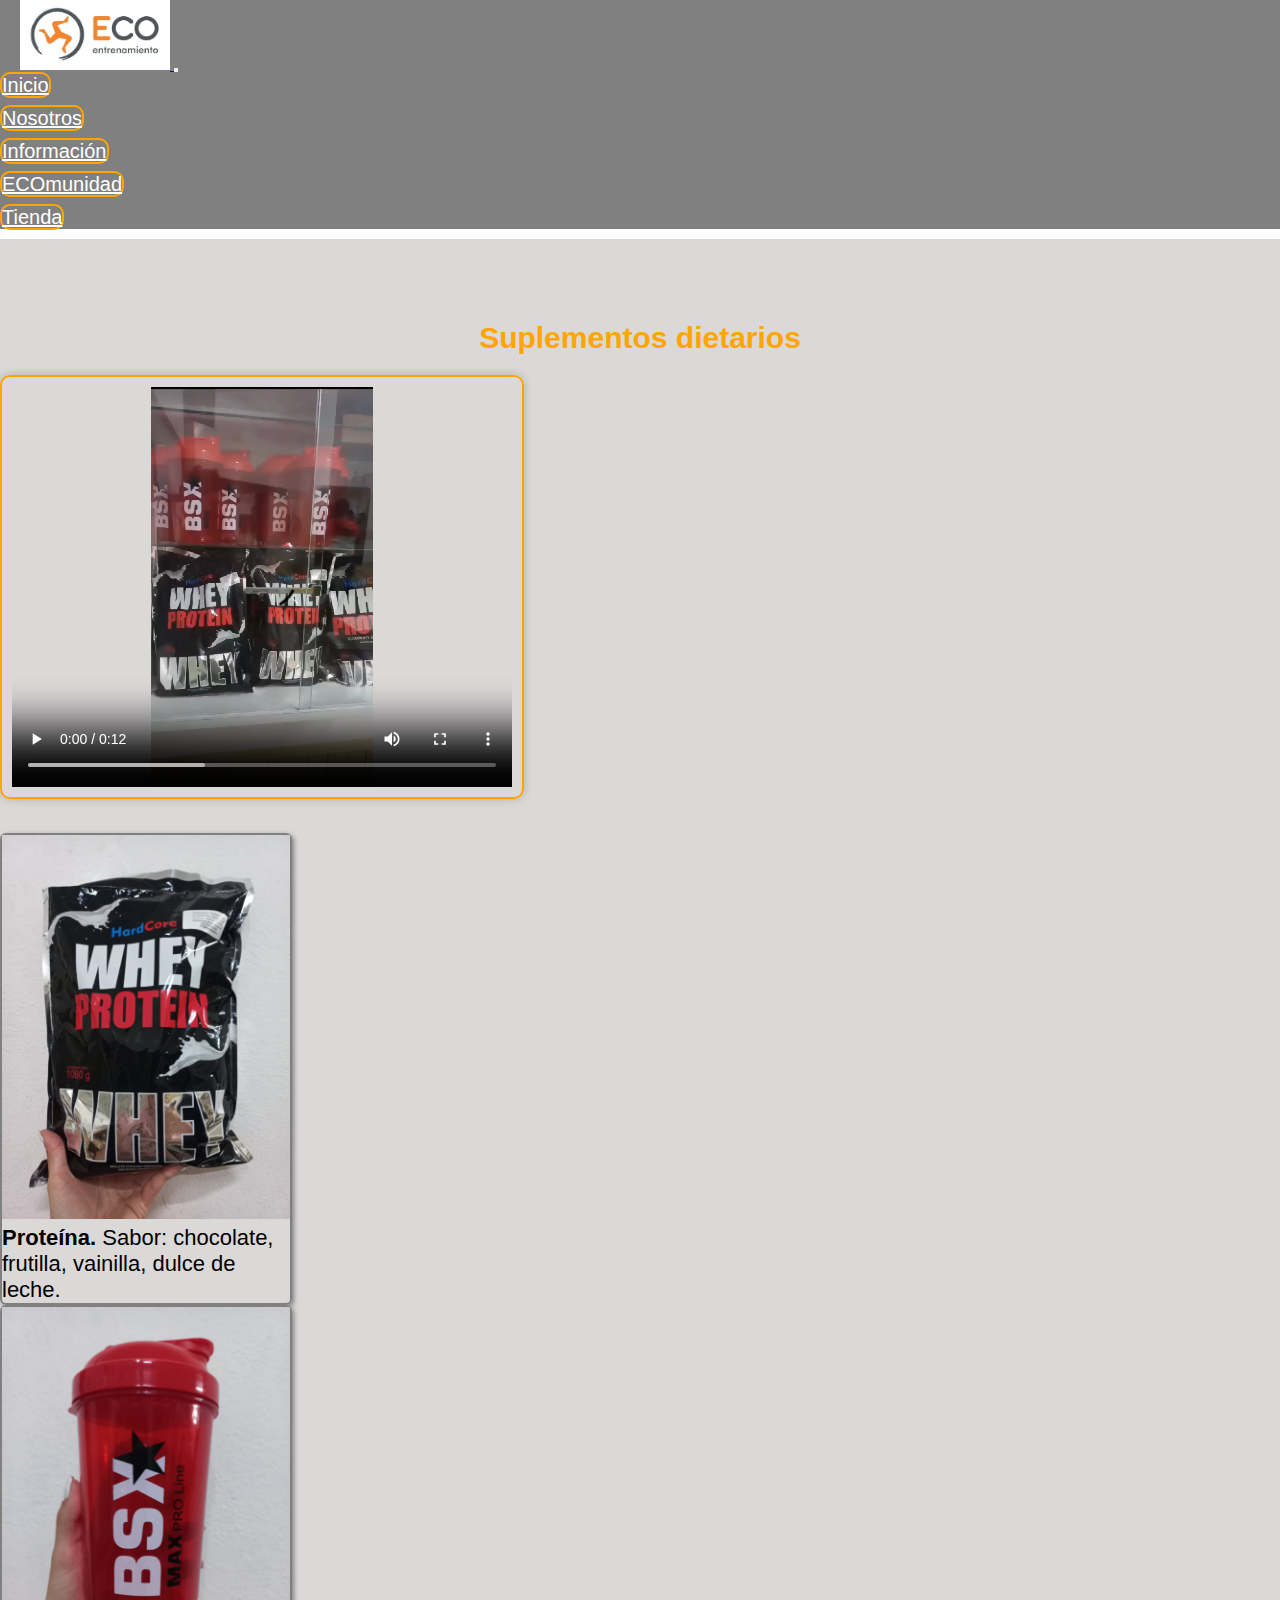
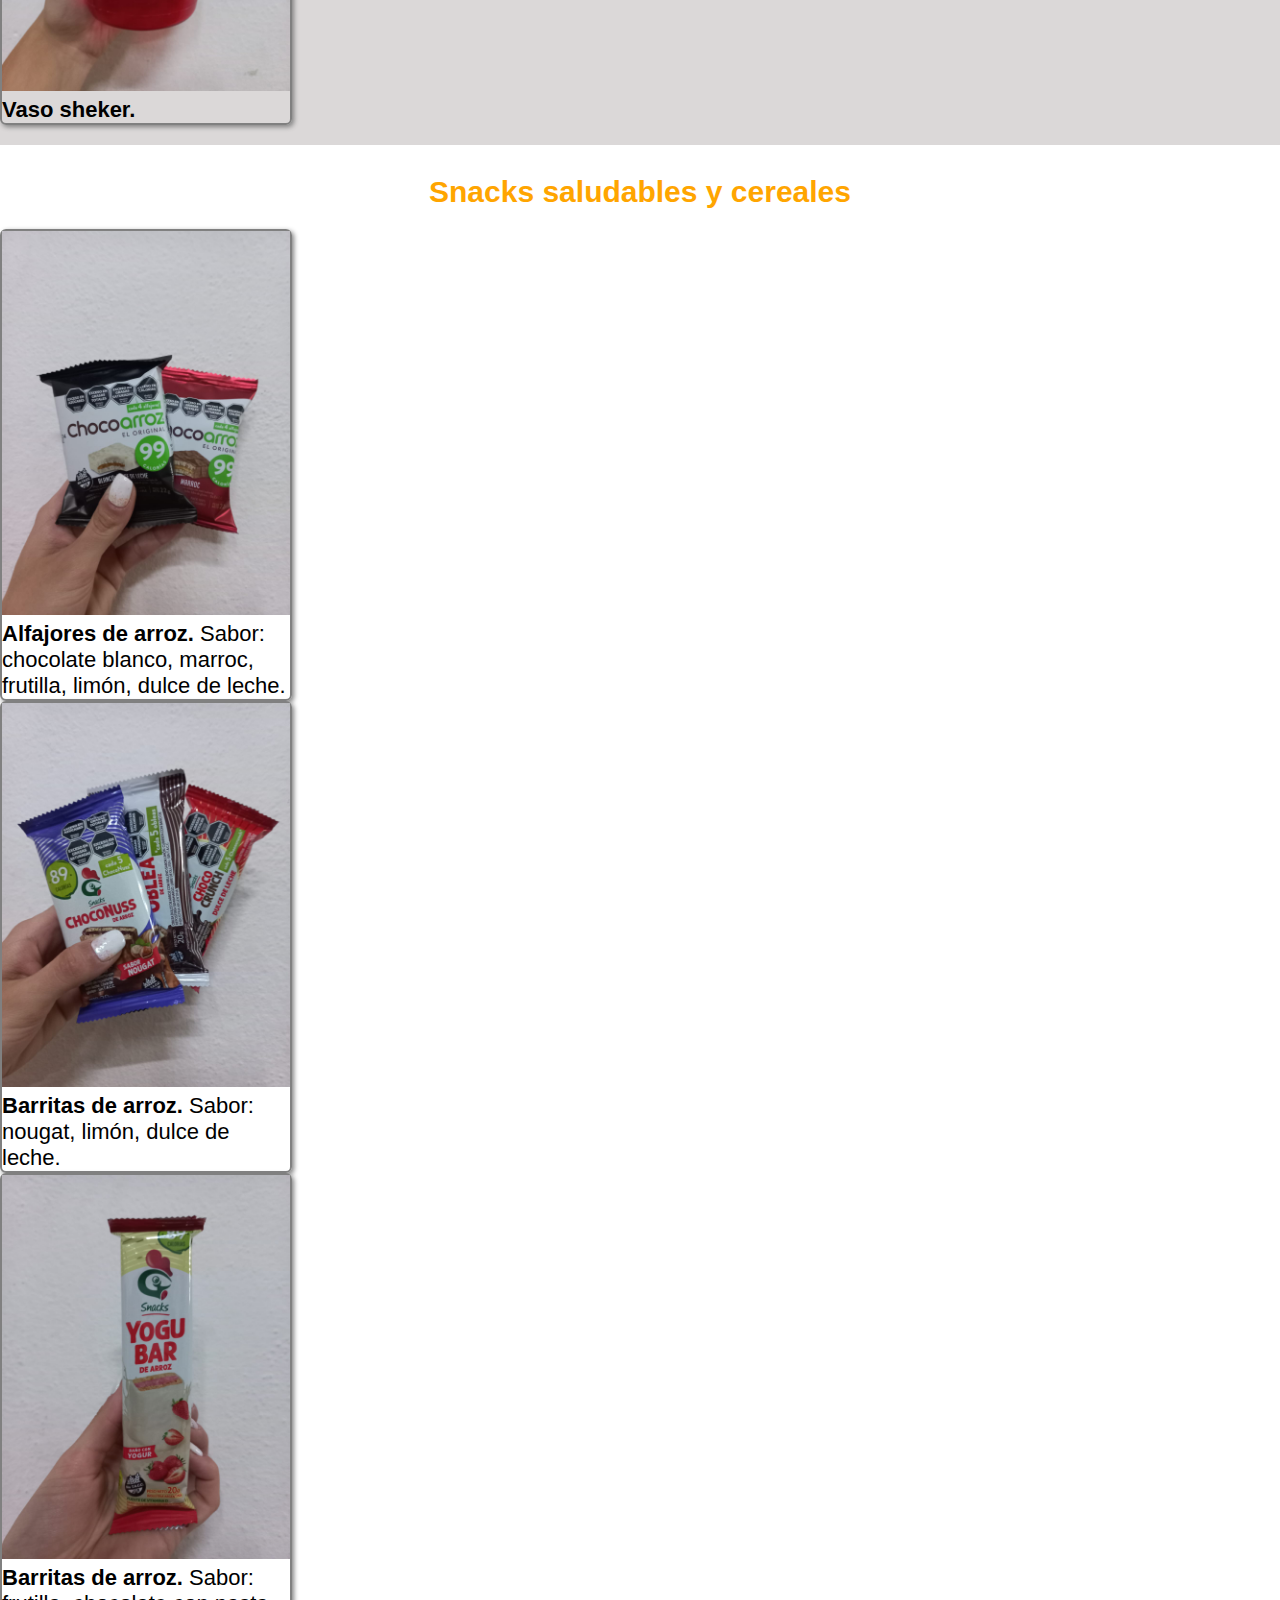
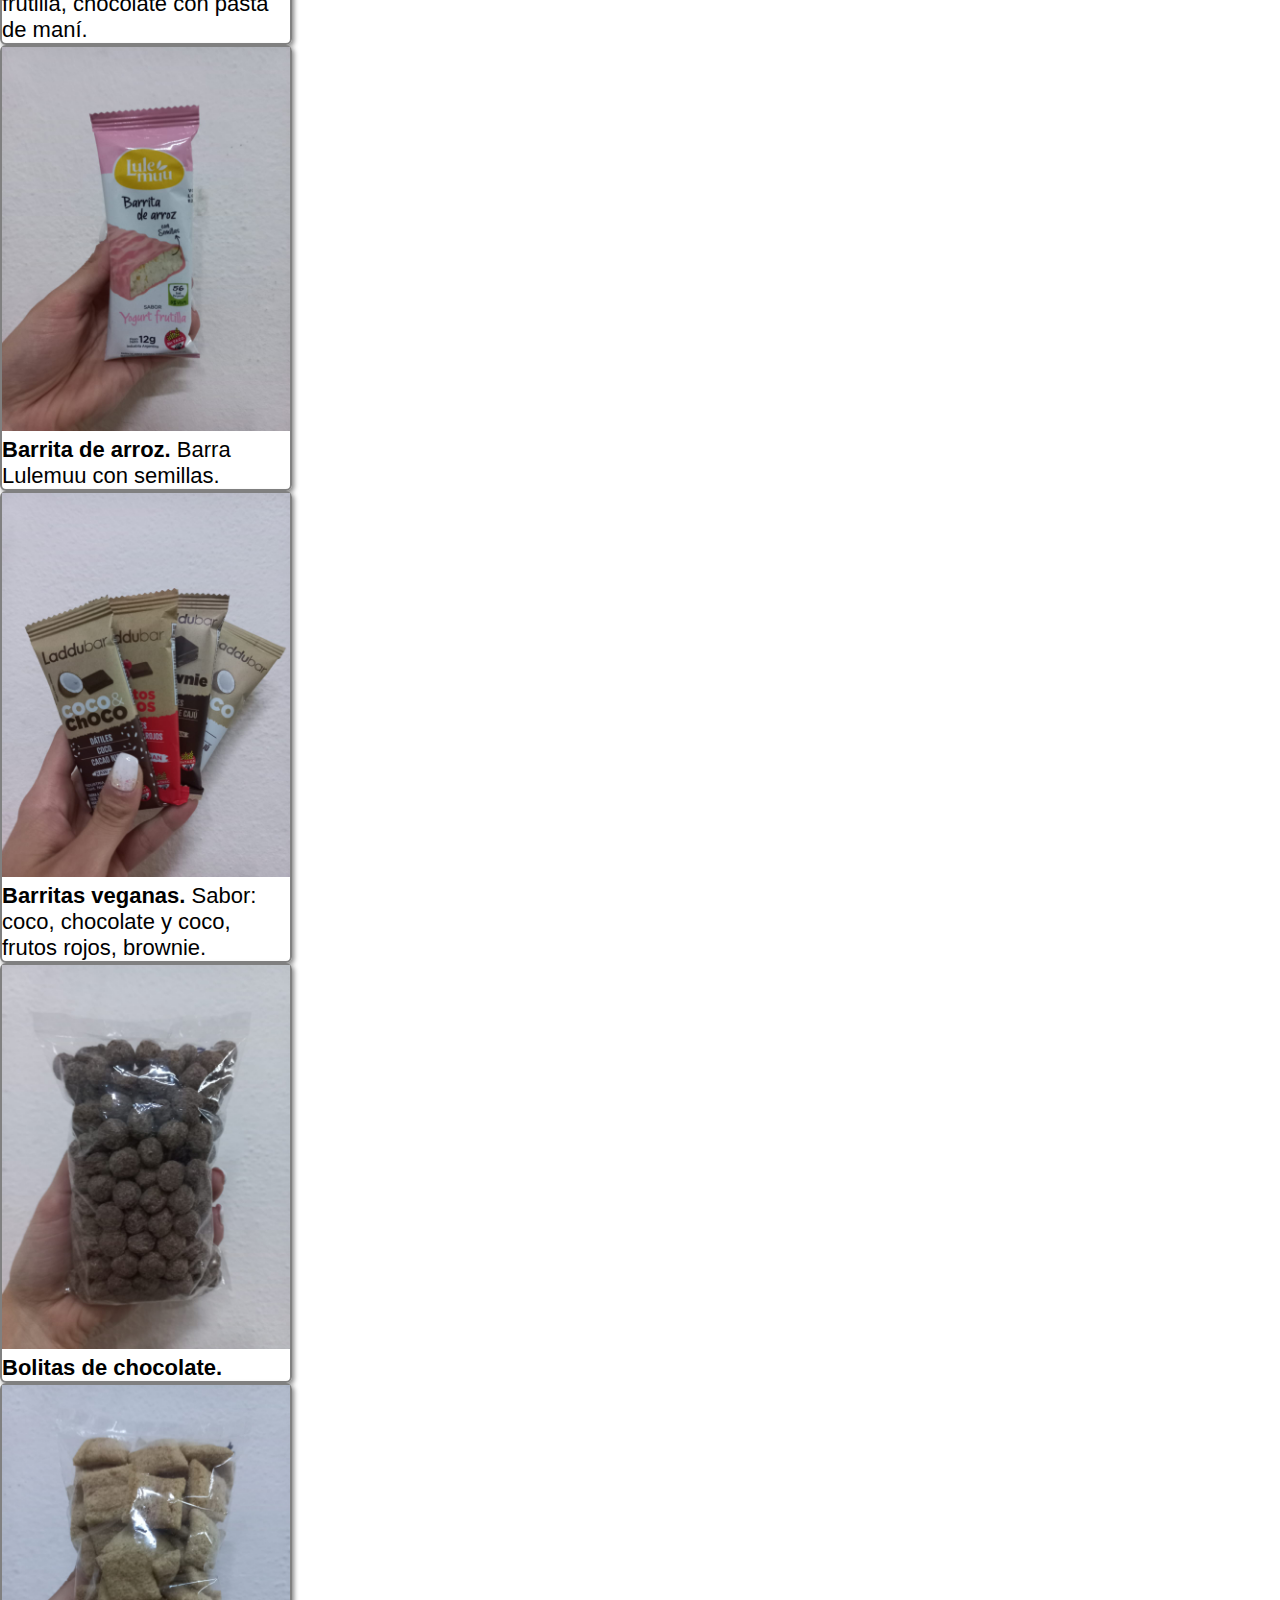
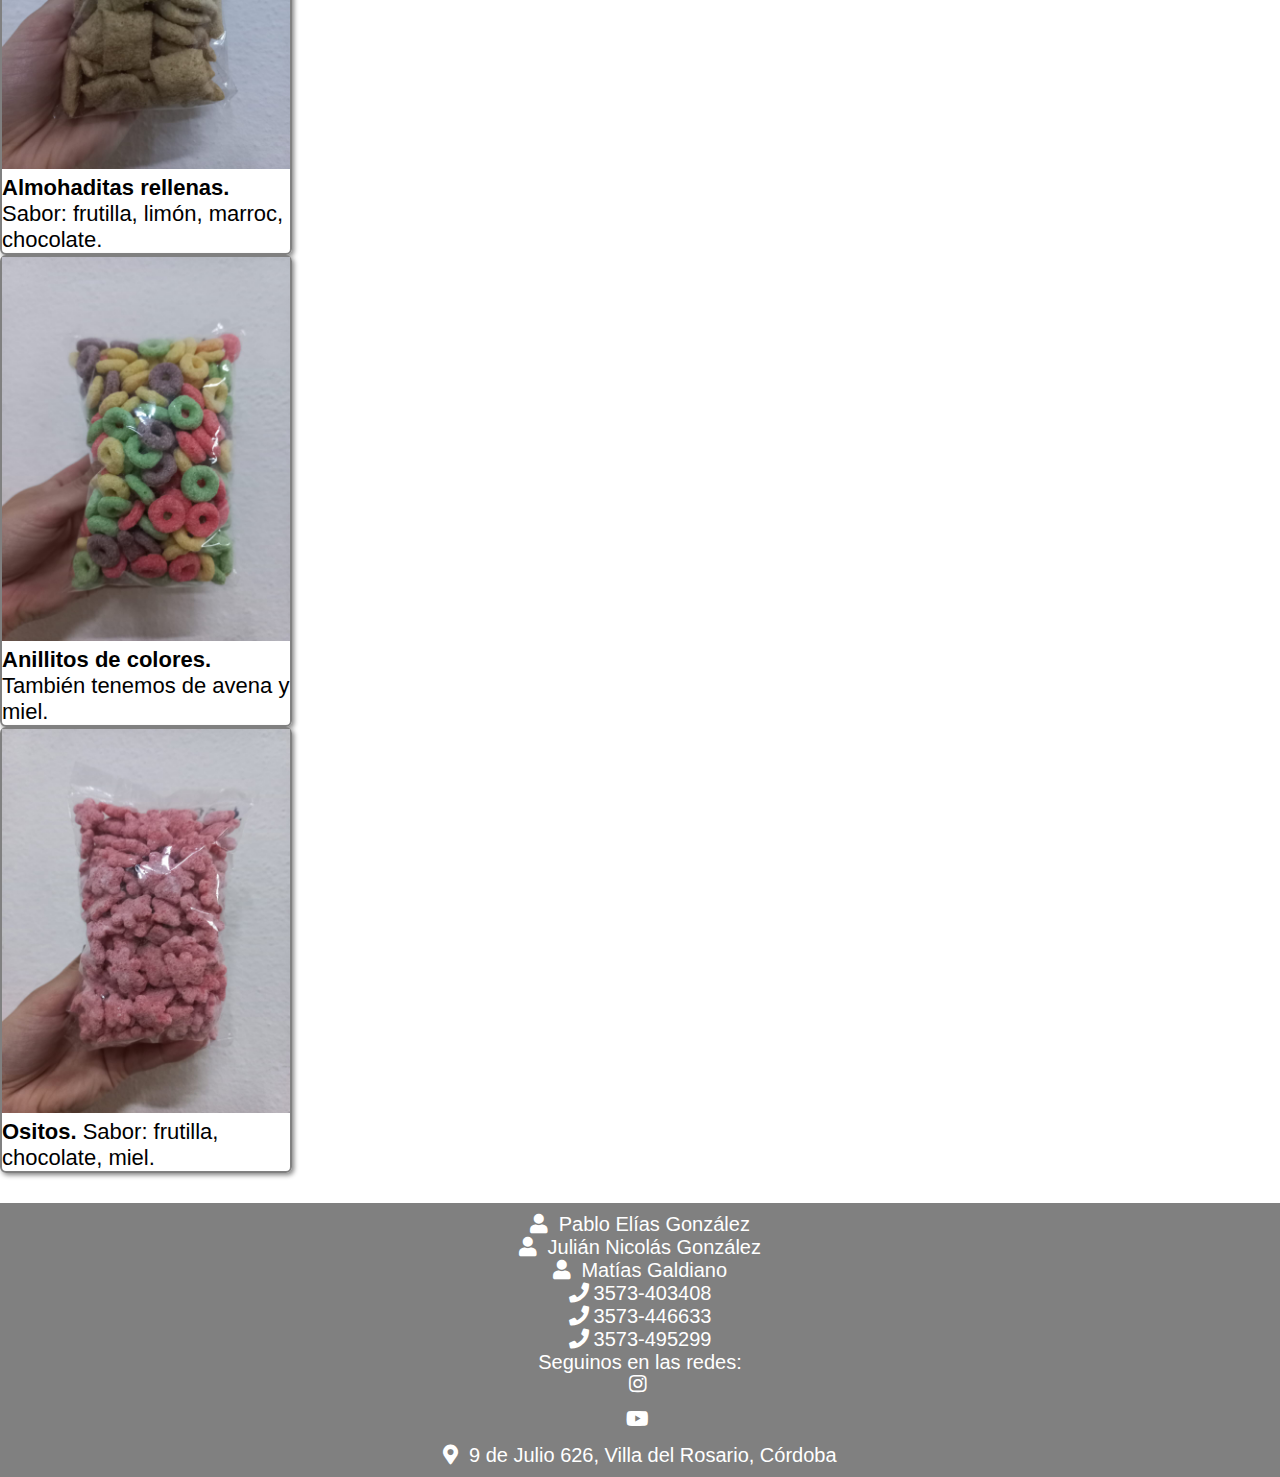
<file: pages/tienda.html>
<!DOCTYPE html>
<html lang="es">
<head>
  <meta charset="utf-8">
  <meta http-equiv="x-ua-compatible" content="ie=edge">
  <meta name="viewport" content="width=device-width, initial-scale=1, shrink-to-fit=no">
  <meta name="description" content="En nuestra tienda podes encontrar suplementos dietarios y vaso sheker. También tenemos cereales y snacks saludables para acompañar tus desayunos o meriendas. Comunicate para más información.">
  <meta name="keywords" content="Suplementos, vaso sheker, snacks, cereales.">
  <link href="https://cdn.jsdelivr.net/npm/bootstrap@5.2.3/dist/css/bootstrap.min.css" rel="stylesheet" integrity="sha384-rbsA2VBKQhggwzxH7pPCaAqO46MgnOM80zW1RWuH61DGLwZJEdK2Kadq2F9CUG65" crossorigin="anonymous">
  <link rel="stylesheet" href="https://cdnjs.cloudflare.com/ajax/libs/font-awesome/5.15.1/css/all.min.css">
  <link rel="stylesheet" href="../css/style.css">
  <link rel="shortcut icon" href="../img/favicon.jpeg">
  <title>ECO Entrenamiento - Tienda</title>
</head>
<body>
    <!--- Menú de Navegación Header con Bootstrap-->
    <header>
      <div class="container-nav">
        <nav class="navbar navbar-expand-lg">
          <a class="navbar-brand" href="../index.html">
            <img src="../img/logo.jpeg" alt="">
          </a>
          <button class="navbar-toggler" type="button" data-bs-toggle="collapse" data-bs-target="#navbarNav"
            aria-controls="navbarNav" aria-expanded="false" aria-label="Toggle navigation">
            <span class="navbar-toggler-icon"></span>
          </button>
          <div class="collapse navbar-collapse justify-content-end" id="navbarNav">
            <ul class="navbar-nav">
              <li class="nav-item">
                <a class="nav-link" href="../index.html">Inicio</a>
              </li>
              <li class="nav-item">
                <a class="nav-link" href="../pages/nosotros.html">Nosotros</a>
              </li>
              <li class="nav-item">
                <a class="nav-link" href="../pages/informacion.html">Información</a>
              </li>
              <li class="nav-item">
                <a class="nav-link" href="../pages/ecomunidad.html">ECOmunidad</a>
              </li>
              <li class="nav-item">
                <a class="nav-link" href="../pages/tienda.html">Tienda</a>
              </li>
            </ul>
          </div>
        </nav>
      </div>
    </header>
    <!--- Fin Menú de Navegación Header con Bootstrap-->
    <main>
      <section class="suplementos">
        <div class="container text-center">
          <h1>NUESTRA TIENDA</h1>
          <h2>Suplementos dietarios</h2>
          <div class="row align-items-center justify-content-center">
            <div class="col-md-6">
              <video controls>
                <source src="../video/suplementos.mp4" type="video/mp4">
              </video>
            </div>
          </div>
          <div class="row">
            <div class="col d-flex justify-content-center mb-4">
              <div class="card" style="width: 18rem;">
                <img src="../img/proteina.jpeg" class="card-img-top" alt="proteina">
                <div class="card-body">
                  <p class="card-text"><strong>Proteína.</strong> Sabor: chocolate, frutilla, vainilla, dulce de leche.</p>
                </div>
              </div>
            </div>
            <div class="col d-flex justify-content-center mb-4">
              <div class="card" style="width:  18rem;">
                <img src="../img/vaso-sheker.jpeg" class="card-img-top" alt="alfajores de arroz">
                <div class="card-body">
                  <p class="card-text"><strong>Vaso sheker.</strong></p>
                </div>
              </div>
            </div>
          </div>  
        </div> 
      </section>
      <section class="snacks">
        <div class="container text-center">
          <h2>Snacks saludables y cereales</h2>
          <div class="row mb-4">
            <div class="col d-flex justify-content-center mb-4">
              <div class="card" style="width: 18rem;">
                <img src="../img/alfajor-arroz.jpeg" class="card-img-top" alt="alfajores de arroz">
                <div class="card-body">
                  <p class="card-text"><strong>Alfajores de arroz.</strong> Sabor: chocolate blanco, marroc, frutilla, limón, dulce de leche.</p>
                </div>
              </div>
            </div>
            <div class="col d-flex justify-content-center mb-4">
              <div class="card" style="width: 18rem;">
                <img src="../img/barra-arroz.jpeg" class="card-img-top" alt="barritas de arroz">
                <div class="card-body">
                  <p class="card-text"><strong>Barritas de arroz.</strong> Sabor: nougat, limón, dulce de leche.</p>
                </div>
              </div>
            </div>
            <div class="col d-flex justify-content-center mb-4">
              <div class="card" style="width: 18rem;">
                <img src="../img/barra-frutilla.jpeg" class="card-img-top" alt="barrita de arroz">
                <div class="card-body">
                  <p class="card-text"><strong>Barritas de arroz.</strong> Sabor: frutilla, chocolate con pasta de maní.</p>
                </div>
              </div>
            </div>
          </div>
        </div>
        <div class="container text-center">
          <div class="row mb-4">
            <div class="col d-flex justify-content-center mb-4">
              <div class="card" style="width: 18rem;">
                <img src="../img/barra-frutilla2.jpeg" class="card-img-top" alt="barrita de arroz">
                <div class="card-body">
                  <p class="card-text"><strong>Barrita de arroz.</strong> Barra Lulemuu con semillas.</p>
                </div>
              </div>
            </div>
            <div class="col d-flex justify-content-center mb-4">
              <div class="card" style="width: 18rem;">
                <img src="../img/laddubar.jpeg" class="card-img-top" alt="barritas veganas">
                <div class="card-body">
                  <p class="card-text"><strong>Barritas veganas.</strong> Sabor: coco, chocolate y coco, frutos rojos, brownie.</p>
                </div>
              </div>
            </div>
            <div class="col d-flex justify-content-center mb-4">
              <div class="card" style="width: 18rem;">
                <img src="../img/bolitas.jpeg" class="card-img-top" alt="bolitas de chocolate">
                <div class="card-body">
                  <p class="card-text"><strong>Bolitas de chocolate.</strong></p>
                </div>
              </div>
            </div>
          </div>
        </div>
        <div class="container text-center">
          <div class="row mb-4">
            <div class="col d-flex justify-content-center mb-4">
              <div class="card" style="width: 18rem;">
                <img src="../img/almohaditas.jpeg" class="card-img-top" alt="almohaditas rellenas">
                <div class="card-body">
                  <p class="card-text"><strong>Almohaditas rellenas.</strong> Sabor: frutilla, limón, marroc, chocolate.</p>
                </div>
              </div>
            </div>
            <div class="col d-flex justify-content-center mb-4">
              <div class="card" style="width: 18rem;">
                <img src="../img/anillitos.jpeg" class="card-img-top" alt="anillitos de colores">
                <div class="card-body">
                  <p class="card-text"><strong>Anillitos de colores.</strong> También tenemos de avena y miel.</p>
                </div>
              </div>
            </div>
            <div class="col d-flex justify-content-center mb-4">
              <div class="card" style="width: 18rem;">
                <img src="../img/ositos.jpeg" class="card-img-top" alt="ositos">
                <div class="card-body">
                  <p class="card-text"><strong>Ositos.</strong> Sabor: frutilla, chocolate, miel.</p>
                </div>
              </div>
            </div>
          </div>
        </div>
      </section>
    </main>
    <!--- Footer con Bootstrap-->
    <footer>
      <div class="container-footer">
        <div class="row ">
          <div class="col-md-3 mb-3 d-flex flex-column align-items-center d-lg-block">
            <p><i class="fas fa-user"></i> Pablo Elías González</p>
            <p><i class="fas fa-user"></i> Julián Nicolás González</p>
            <p><i class="fas fa-user"></i> Matías Galdiano</p>
          </div>
          <div class="col-md-3 mb-3 d-flex flex-column align-items-center d-lg-block">
            <p><i class="fas fa-phone "></i><a href="tel:3573403408">3573-403408</a></p>
            <p><i class="fas fa-phone"></i><a href="tel:3573446633">3573-446633</a></p>
            <p><i class="fas fa-phone"></i><a href="tel:3573495299">3573-495299</a></p>
          </div>
          <div class="col-md-3 mb-3 d-flex flex-column align-items-center d-lg-block">
            <ul class="list-unstyled">
              <p>Seguinos en las redes:</p>
              <li><a href="https://www.instagram.com/ecoentrenamiento/" target="_blank"><i class="fab fa-instagram"></i></a></li>
              <li><a href="https://www.youtube.com/@ECOEntrenamientoFuncional" target="_blank"><i class="fab fa-youtube"></i></a></li>
            </ul>
          </div>
          <div class="col-md-3 mb-3 d-flex flex-column align-items-center d-lg-block">
            <p><i class="fas fa-map-marker-alt"></i> <a href="https://www.google.com/maps?q=9+de+Julio+626,+Villa+del+Rosario,+Córdoba" target="_blank">9 de Julio 626, Villa del Rosario, Córdoba</a></p>
          </div>
        </div>
      </div>
    </footer> 
    <!--- Fin del footer con Bootstrap-->
  <script src="https://cdn.jsdelivr.net/npm/bootstrap@5.2.3/dist/js/bootstrap.bundle.min.js" integrity="sha384-kenU1KFdBIe4zVF0s0G1M5b4hcpxyD9F7jL+jjXkk+Q2h455rYXK/7HAuoJl+0I4" crossorigin="anonymous"></script>
</body>
</html>
</file>
<file: css/style.css>
@charset "UTF-8";
/* ESTILOS GENERALES */
/* VARIABLES */
/* line 9, ../../../../../Programación - CODER/ECO Entrenamiento/scss/style.scss */
* {
  margin: 0;
  padding: 0; }

/* line 13, ../../../../../Programación - CODER/ECO Entrenamiento/scss/style.scss */
h1 {
  color: gray;
  text-align: center;
  font-family: sans-serif;
  font-size: 36px;
  /* Tamaño del título */
  margin-bottom: 20px;
  /* Espaciado inferior del título */
  opacity: 0;
  transform: translateY(50px);
  animation: fadeInFromBottom 1s ease-out 1 forwards; }

@keyframes fadeInFromBottom {
  from {
    opacity: 0;
    transform: translateY(50px); }
  to {
    opacity: 1;
    transform: translateY(0); } }

/* line 32, ../../../../../Programación - CODER/ECO Entrenamiento/scss/style.scss */
h2 {
  color: orange;
  text-align: center;
  font-size: 30px;
  font-family: Arial, Helvetica, sans-serif; }

/* Truco para que las imágenes se adapten dentro de su contenedor */
/* line 39, ../../../../../Programación - CODER/ECO Entrenamiento/scss/style.scss */
img {
  max-width: 100%;
  height: auto; }

/* Estilos para los carrusel de imágenes */
/* line 44, ../../../../../Programación - CODER/ECO Entrenamiento/scss/style.scss */
#carousel {
  margin-top: 20px;
  border: 3px solid orange;
  border-radius: 10px; }
  /* line 48, ../../../../../Programación - CODER/ECO Entrenamiento/scss/style.scss */
  #carousel .carousel-control-prev-icon, #carousel .carousel-control-next-icon {
    background-color: orange; }

/* ESTILOS PARA FOOTER */
/* line 52, ../../../../../Programación - CODER/ECO Entrenamiento/scss/style.scss */
.container-footer {
  max-width: 1200px;
  /* Ancho máximo del contenedor */
  margin: 0 auto;
  /* Centrar horizontalmente */
  text-align: center;
  overflow-x: hidden; }

/* line 58, ../../../../../Programación - CODER/ECO Entrenamiento/scss/style.scss */
footer {
  background-color: gray;
  color: white;
  padding: 10px 0px;
  /* Espaciado interior superior e inferior */
  /* Estilos para los íconos */
  /* Estilos para los enlaces */ }
  /* line 62, ../../../../../Programación - CODER/ECO Entrenamiento/scss/style.scss */
  footer p {
    font-size: 20px;
    font-family: sans-serif; }
  /* line 67, ../../../../../Programación - CODER/ECO Entrenamiento/scss/style.scss */
  footer i {
    margin-right: 5px;
    /* Espaciado a la derecha de los íconos */
    font-size: 20px;
    /* Tamaño de fuente para los íconos */ }
  /* line 72, ../../../../../Programación - CODER/ECO Entrenamiento/scss/style.scss */
  footer a {
    color: white;
    text-decoration: none; }
    /* line 75, ../../../../../Programación - CODER/ECO Entrenamiento/scss/style.scss */
    footer a:hover {
      color: orange; }
  /* line 78, ../../../../../Programación - CODER/ECO Entrenamiento/scss/style.scss */
  footer .list-unstyled i {
    margin-bottom: 15px; }

/* ESTILOS PARA HEADER */
/* line 85, ../../../../../Programación - CODER/ECO Entrenamiento/scss/style.scss */
.container-nav {
  background-color: gray; }

/* line 89, ../../../../../Programación - CODER/ECO Entrenamiento/scss/style.scss */
.navbar {
  align-items: center; }
  /* line 91, ../../../../../Programación - CODER/ECO Entrenamiento/scss/style.scss */
  .navbar .navbar-brand img {
    max-width: 150px;
    margin-left: 20px; }

/* Estilos para los enlaces de la barra de navegación */
/* line 97, ../../../../../Programación - CODER/ECO Entrenamiento/scss/style.scss */
.nav-item {
  margin-right: 10px; }
  /* line 99, ../../../../../Programación - CODER/ECO Entrenamiento/scss/style.scss */
  .nav-item .nav-link {
    color: white;
    border: 2px solid orange;
    border-radius: 10px;
    font-size: 20px;
    font-family: sans-serif; }
    /* line 105, ../../../../../Programación - CODER/ECO Entrenamiento/scss/style.scss */
    .nav-item .nav-link:hover {
      color: black; }

/* line 108, ../../../../../Programación - CODER/ECO Entrenamiento/scss/style.scss */
.navbar-nav .nav-item {
  margin-bottom: 10px;
  /* Ajusta este valor según tus necesidades */ }

/* ESTILOS PARA MAIN-INDEX */
/* line 114, ../../../../../Programación - CODER/ECO Entrenamiento/scss/style.scss */
.movimiento {
  background-color: #dbd8d8;
  padding: 20px 0;
  overflow-x: hidden; }
  /* line 118, ../../../../../Programación - CODER/ECO Entrenamiento/scss/style.scss */
  .movimiento h1 {
    color: black;
    font-size: 36px;
    animation: moveText 6s linear infinite;
    display: inline-block;
    white-space: normal;
    line-height: 1.5;
    /* Ajusta el espaciado entre líneas para separar las oraciones */ }

/* line 127, ../../../../../Programación - CODER/ECO Entrenamiento/scss/style.scss */
.elMundo {
  background-color: white;
  padding: 20px 0;
  overflow-x: hidden; }
  /* line 131, ../../../../../Programación - CODER/ECO Entrenamiento/scss/style.scss */
  .elMundo h1 {
    color: black;
    font-size: 36px;
    animation: moveText 6s linear infinite;
    display: inline-block;
    white-space: normal;
    line-height: 1.5;
    /* Ajusta el espaciado entre líneas para separar las oraciones */ }
  /* line 139, ../../../../../Programación - CODER/ECO Entrenamiento/scss/style.scss */
  .elMundo img {
    max-width: 100%;
    height: auto;
    margin-top: 10px;
    margin-bottom: 20px; }
  /* line 145, ../../../../../Programación - CODER/ECO Entrenamiento/scss/style.scss */
  .elMundo p {
    font-size: 22px;
    font-family: Arial; }

/* line 150, ../../../../../Programación - CODER/ECO Entrenamiento/scss/style.scss */
.orange {
  background-color: orange;
  color: white;
  padding: 10px;
  overflow-x: hidden;
  /* Estilos para pantallas más grandes */
  /* Estilos para pantallas más pequeñas (móviles) */ }
  /* line 155, ../../../../../Programación - CODER/ECO Entrenamiento/scss/style.scss */
  .orange p {
    margin: 5px 0;
    font-size: 26px;
    font-family: Arial;
    animation: moveText 6s linear infinite;
    display: inline-block;
    white-space: normal; }

@keyframes moveText {
  0% {
    transform: translateX(-100%);
    opacity: 0; }
  25% {
    transform: translateX(0);
    opacity: 1; }
  75% {
    transform: translateX(0);
    opacity: 1; }
  100% {
    transform: translateX(100%);
    opacity: 0; } }
  @media (max-width: 768px) {
    /* line 185, ../../../../../Programación - CODER/ECO Entrenamiento/scss/style.scss */
    .orange .orange p {
      font-size: 16px;
      /* Ajusta el tamaño de fuente para pantallas más pequeñas */
      animation: moveTextMobile 6s linear infinite;
      /* Cambia la animación para móviles */
      line-height: 1.1;
      /* Ajusta el espaciado entre líneas para separar las oraciones en móviles */ }
    /* line 190, ../../../../../Programación - CODER/ECO Entrenamiento/scss/style.scss */
    .orange .movimiento h1 {
      font-size: 16px;
      animation: moveTextMobile 6s linear infinite;
      line-height: 1.1;
      /* Ajusta el espaciado entre líneas para separar las oraciones en móviles */ }
    /* line 195, ../../../../../Programación - CODER/ECO Entrenamiento/scss/style.scss */
    .orange .elMundo h1 {
      font-size: 16px;
      animation: moveTextMobile 6s linear infinite;
      line-height: 1.1;
      /* Ajusta el espaciado entre líneas para separar las oraciones en móviles */ }
    @keyframes moveTextMobile {
      0% {
        transform: translateX(-100%);
        opacity: 0; }
      25% {
        transform: translateX(0);
        opacity: 1; }
      75% {
        transform: translateX(0);
        opacity: 1; }
      100% {
        transform: translateX(100%);
        opacity: 0; } } }

/* line 222, ../../../../../Programación - CODER/ECO Entrenamiento/scss/style.scss */
.animacion {
  opacity: 0;
  /* Opacidad inicial en 0 (invisible) */
  transform: scale(0.2);
  /* Escala inicial en 0.2 (tamaño inicial pequeño) */
  animation: entradaImagen 2s ease-out 1 forwards;
  /* Aplicar la animación */ }

@keyframes entradaImagen {
  0% {
    opacity: 0;
    /* Opacidad inicial en 0 (invisible) */
    transform: scale(0.2);
    /* Escala inicial en 0.2 (tamaño inicial pequeño) */ }
  100% {
    opacity: 1;
    /* Opacidad final en 1 (completamente visible) */
    transform: scale(1);
    /* Tamaño final en 1 (tamaño original) */ } }

/* ESTILOS PARA MAIN-NOSOTROS */
/* line 241, ../../../../../Programación - CODER/ECO Entrenamiento/scss/style.scss */
.hermanos {
  background-color: white;
  padding: 30px 0;
  /* Espaciado interior superior e inferior */ }
  /* line 244, ../../../../../Programación - CODER/ECO Entrenamiento/scss/style.scss */
  .hermanos p {
    font-size: 22px;
    font-family: Arial;
    margin-bottom: 20px; }
  /* line 249, ../../../../../Programación - CODER/ECO Entrenamiento/scss/style.scss */
  .hermanos .texto-orange {
    color: orange;
    font-size: 30px; }
  /* line 253, ../../../../../Programación - CODER/ECO Entrenamiento/scss/style.scss */
  .hermanos .animacion img {
    border: 3px solid orange;
    border-radius: 10px;
    margin-top: 20px;
    transition: transform 0.2s;
    cursor: pointer; }
    /* line 259, ../../../../../Programación - CODER/ECO Entrenamiento/scss/style.scss */
    .hermanos .animacion img:hover {
      transform: scale(1.04); }
  @media (max-width: 768px) {
    /* line 263, ../../../../../Programación - CODER/ECO Entrenamiento/scss/style.scss */
    .hermanos .animacion img {
      display: block;
      margin: 0 auto;
      max-width: 9 0%; } }

/* line 271, ../../../../../Programación - CODER/ECO Entrenamiento/scss/style.scss */
.profe-nuevo {
  background-color: #dbd8d8;
  margin-top: 20px;
  margin-bottom: 20px; }
  /* line 275, ../../../../../Programación - CODER/ECO Entrenamiento/scss/style.scss */
  .profe-nuevo p {
    text-align: center;
    font-size: 22px;
    font-family: Arial;
    margin-top: 10px; }
  /* line 281, ../../../../../Programación - CODER/ECO Entrenamiento/scss/style.scss */
  .profe-nuevo img {
    max-width: 50%;
    display: block;
    /* Asegura que los márgenes automáticos funcionen */
    margin: 0 auto;
    /* Centra la imagen horizontalmente */
    margin-top: 30px;
    margin-bottom: 30px;
    border: 3px solid orange;
    border-radius: 10px;
    transition: transform 0.2s;
    cursor: pointer; }
    /* line 291, ../../../../../Programación - CODER/ECO Entrenamiento/scss/style.scss */
    .profe-nuevo img:hover {
      transform: scale(1.04); }
    @media (max-width: 768px) {
      /* line 281, ../../../../../Programación - CODER/ECO Entrenamiento/scss/style.scss */
      .profe-nuevo img {
        max-width: 90%;
        /* Ajusta el valor según tus necesidades */ } }

/* line 299, ../../../../../Programación - CODER/ECO Entrenamiento/scss/style.scss */
.profesores {
  background-image: url(../img/background.jpeg);
  background-repeat: repeat; }
  /* line 302, ../../../../../Programación - CODER/ECO Entrenamiento/scss/style.scss */
  .profesores p {
    background-color: #fcd58d;
    text-align: center;
    font-size: 22px;
    font-family: Arial;
    margin-top: 10px; }
  /* line 309, ../../../../../Programación - CODER/ECO Entrenamiento/scss/style.scss */
  .profesores img {
    max-width: 40%;
    display: block;
    /* Asegura que los márgenes automáticos funcionen */
    margin: 0 auto;
    /* Centra la imagen horizontalmente */
    margin-bottom: 20px;
    margin-top: 20px;
    transition: transform 0.2s;
    cursor: pointer;
    border: 3px solid orange;
    border-radius: 10px; }
    /* line 319, ../../../../../Programación - CODER/ECO Entrenamiento/scss/style.scss */
    .profesores img:hover {
      transform: scale(1.04); }
    @media (max-width: 768px) {
      /* line 309, ../../../../../Programación - CODER/ECO Entrenamiento/scss/style.scss */
      .profesores img {
        max-width: 90%;
        /* Ajusta el valor según tus necesidades */ } }

/* ESTILOS PARA MAIN-INFORMACION */
/* line 329, ../../../../../Programación - CODER/ECO Entrenamiento/scss/style.scss */
.servicios {
  padding: 20px 0;
  background-color: #dbd8d8; }
  /* line 332, ../../../../../Programación - CODER/ECO Entrenamiento/scss/style.scss */
  .servicios .destacada {
    transition: transform 0.2s;
    cursor: pointer; }
    /* line 335, ../../../../../Programación - CODER/ECO Entrenamiento/scss/style.scss */
    .servicios .destacada:hover {
      transform: scale(1.04); }
  /* line 338, ../../../../../Programación - CODER/ECO Entrenamiento/scss/style.scss */
  .servicios .destacada-especial {
    margin-left: 6px; }

/* line 341, ../../../../../Programación - CODER/ECO Entrenamiento/scss/style.scss */
.horarios {
  padding: 20px 0; }
  /* line 343, ../../../../../Programación - CODER/ECO Entrenamiento/scss/style.scss */
  .horarios img {
    max-width: 40%;
    display: block;
    /* Asegura que los márgenes automáticos funcionen */
    margin: 0 auto;
    /* Centra la imagen horizontalmente */
    margin-top: 20px;
    margin-bottom: 20px; }
    @media (max-width: 768px) {
      /* line 343, ../../../../../Programación - CODER/ECO Entrenamiento/scss/style.scss */
      .horarios img {
        max-width: 90%;
        /* Ajusta el valor según tus necesidades */ } }
  /* line 354, ../../../../../Programación - CODER/ECO Entrenamiento/scss/style.scss */
  .horarios p {
    font-size: 22px;
    font-family: Arial;
    text-align: center;
    margin-top: 20px; }
  /* line 360, ../../../../../Programación - CODER/ECO Entrenamiento/scss/style.scss */
  .horarios .datos {
    padding: 20px;
    /* Espacio interior */
    border: 2px solid orange;
    border-radius: 10px; }
    /* line 364, ../../../../../Programación - CODER/ECO Entrenamiento/scss/style.scss */
    .horarios .datos p {
      font-size: 22px;
      font-family: Arial;
      text-align: center; }
    /* line 369, ../../../../../Programación - CODER/ECO Entrenamiento/scss/style.scss */
    .horarios .datos form {
      max-width: 400px;
      /* Ancho máximo del formulario */
      margin: 0 auto;
      /* Centra el formulario horizontalmente */ }
    /* line 373, ../../../../../Programación - CODER/ECO Entrenamiento/scss/style.scss */
    .horarios .datos label {
      display: block;
      /* Coloca cada etiqueta en una línea nueva */
      margin-top: 10px;
      /* Espacio superior entre las etiquetas */
      font-weight: bold;
      /* Hace que las etiquetas sean negritas */
      font-family: sans-serif; }
    /* line 379, ../../../../../Programación - CODER/ECO Entrenamiento/scss/style.scss */
    .horarios .datos input[type="text"],
    .horarios .datos input[type="number"],
    .horarios .datos input[type="email"],
    .horarios .datos textarea {
      width: 100%;
      /* Los campos de entrada ocupan todo el ancho del formulario */
      padding: 10px;
      /* Espacio interior en los campos de entrada */
      margin-bottom: 10px;
      /* Espacio inferior entre los campos de entrada */
      border: 1px solid #ccc;
      /* Borde de los campos de entrada */
      border-radius: 5px; }
    /* line 389, ../../../../../Programación - CODER/ECO Entrenamiento/scss/style.scss */
    .horarios .datos input[type="submit"] {
      background-color: orange;
      /* Color de fondo del botón de enviar */
      color: white;
      /* Color de texto del botón de enviar */
      padding: 10px 20px;
      /* Espacio interior en el botón de enviar */
      border: none;
      /* Elimina el borde del botón de enviar */
      border-radius: 5px;
      /* Bordes redondeados en el botón de enviar */
      cursor: pointer;
      /* Cambia el cursor al pasar sobre el botón de enviar */ }
    /* line 397, ../../../../../Programación - CODER/ECO Entrenamiento/scss/style.scss */
    .horarios .datos input[type="submit"]:hover {
      background-color: gray;
      /* Cambia el color de fondo al pasar sobre el botón */ }

/* line 401, ../../../../../Programación - CODER/ECO Entrenamiento/scss/style.scss */
.ubicacion {
  background-color: #dbd8d8;
  padding: 20px 0;
  /* Espaciado interno superior e inferior */ }
  /* line 404, ../../../../../Programación - CODER/ECO Entrenamiento/scss/style.scss */
  .ubicacion p {
    font-size: 22px;
    font-family: Arial; }
  /* line 408, ../../../../../Programación - CODER/ECO Entrenamiento/scss/style.scss */
  .ubicacion iframe {
    max-width: 100%;
    width: 500px;
    height: 400px; }

/* ESTILOS PARA MAIN-ECOMUNIDAD */
/* line 416, ../../../../../Programación - CODER/ECO Entrenamiento/scss/style.scss */
.carousel-comunidad {
  padding: 20px 0; }

/* line 418, ../../../../../Programación - CODER/ECO Entrenamiento/scss/style.scss */
.comunidad {
  padding: 20px 0;
  background-color: #dbd8d8; }
  /* line 421, ../../../../../Programación - CODER/ECO Entrenamiento/scss/style.scss */
  .comunidad img {
    transition: transform 0.2s;
    cursor: pointer;
    margin-top: 10px;
    margin-bottom: 10px; }
    /* line 426, ../../../../../Programación - CODER/ECO Entrenamiento/scss/style.scss */
    .comunidad img:hover {
      transform: scale(0.96); }
  /* line 429, ../../../../../Programación - CODER/ECO Entrenamiento/scss/style.scss */
  .comunidad p {
    font-size: 30px;
    font-family: Arial;
    text-align: center;
    margin-top: 20px; }

/* line 436, ../../../../../Programación - CODER/ECO Entrenamiento/scss/style.scss */
.video-comunidad {
  background-color: white;
  padding: 20px 0;
  overflow-x: hidden; }
  /* line 440, ../../../../../Programación - CODER/ECO Entrenamiento/scss/style.scss */
  .video-comunidad iframe {
    max-width: 100%; }

/* line 443, ../../../../../Programación - CODER/ECO Entrenamiento/scss/style.scss */
.col .frase {
  animation: moverDeIzquierdaADerecha 15s linear infinite;
  /* 10s para la duración, linear para la función de temporización, infinite para repetir infinitamente */
  margin-top: 30px; }

@keyframes moverDeIzquierdaADerecha {
  0% {
    transform: translateX(-100%);
    /* Empieza desde la izquierda */ }
  100% {
    transform: translateX(100%);
    /* Termina en la derecha */ } }

/* line 454, ../../../../../Programación - CODER/ECO Entrenamiento/scss/style.scss */
h2.frase {
  color: black; }

/* line 455, ../../../../../Programación - CODER/ECO Entrenamiento/scss/style.scss */
h3.frase {
  color: orange; }

/* line 456, ../../../../../Programación - CODER/ECO Entrenamiento/scss/style.scss */
h4.frase {
  color: black; }

/* ESTILOS PARA MAIN-TIENDA */
/* line 460, ../../../../../Programación - CODER/ECO Entrenamiento/scss/style.scss */
.suplementos {
  background-color: #dbd8d8;
  padding: 20px 0; }
  /* line 463, ../../../../../Programación - CODER/ECO Entrenamiento/scss/style.scss */
  .suplementos video {
    max-width: 100%;
    width: 500px;
    height: 400px;
    margin-top: 20px;
    margin-bottom: 30px;
    border: 2px solid orange;
    /* Borde sólido de 2px de ancho y color azul */
    border-radius: 10px;
    /* Borde redondeado */
    padding: 10px;
    /* Espaciado interno para separar el contenido del borde */
    box-shadow: 0 0 10px rgba(0, 0, 0, 0.2);
    /* Sombra alrededor del video */ }

/* line 475, ../../../../../Programación - CODER/ECO Entrenamiento/scss/style.scss */
.snacks {
  margin-top: 30px;
  margin-bottom: 30px; }
  /* line 478, ../../../../../Programación - CODER/ECO Entrenamiento/scss/style.scss */
  .snacks h2 {
    margin-bottom: 20px; }

/* line 481, ../../../../../Programación - CODER/ECO Entrenamiento/scss/style.scss */
.card {
  font-family: Arial;
  font-size: 22px;
  border: 2px solid gray;
  border-radius: 6px;
  box-shadow: 2px 2px 5px gray; }

/*# sourceMappingURL=style.css.map */
</file>
